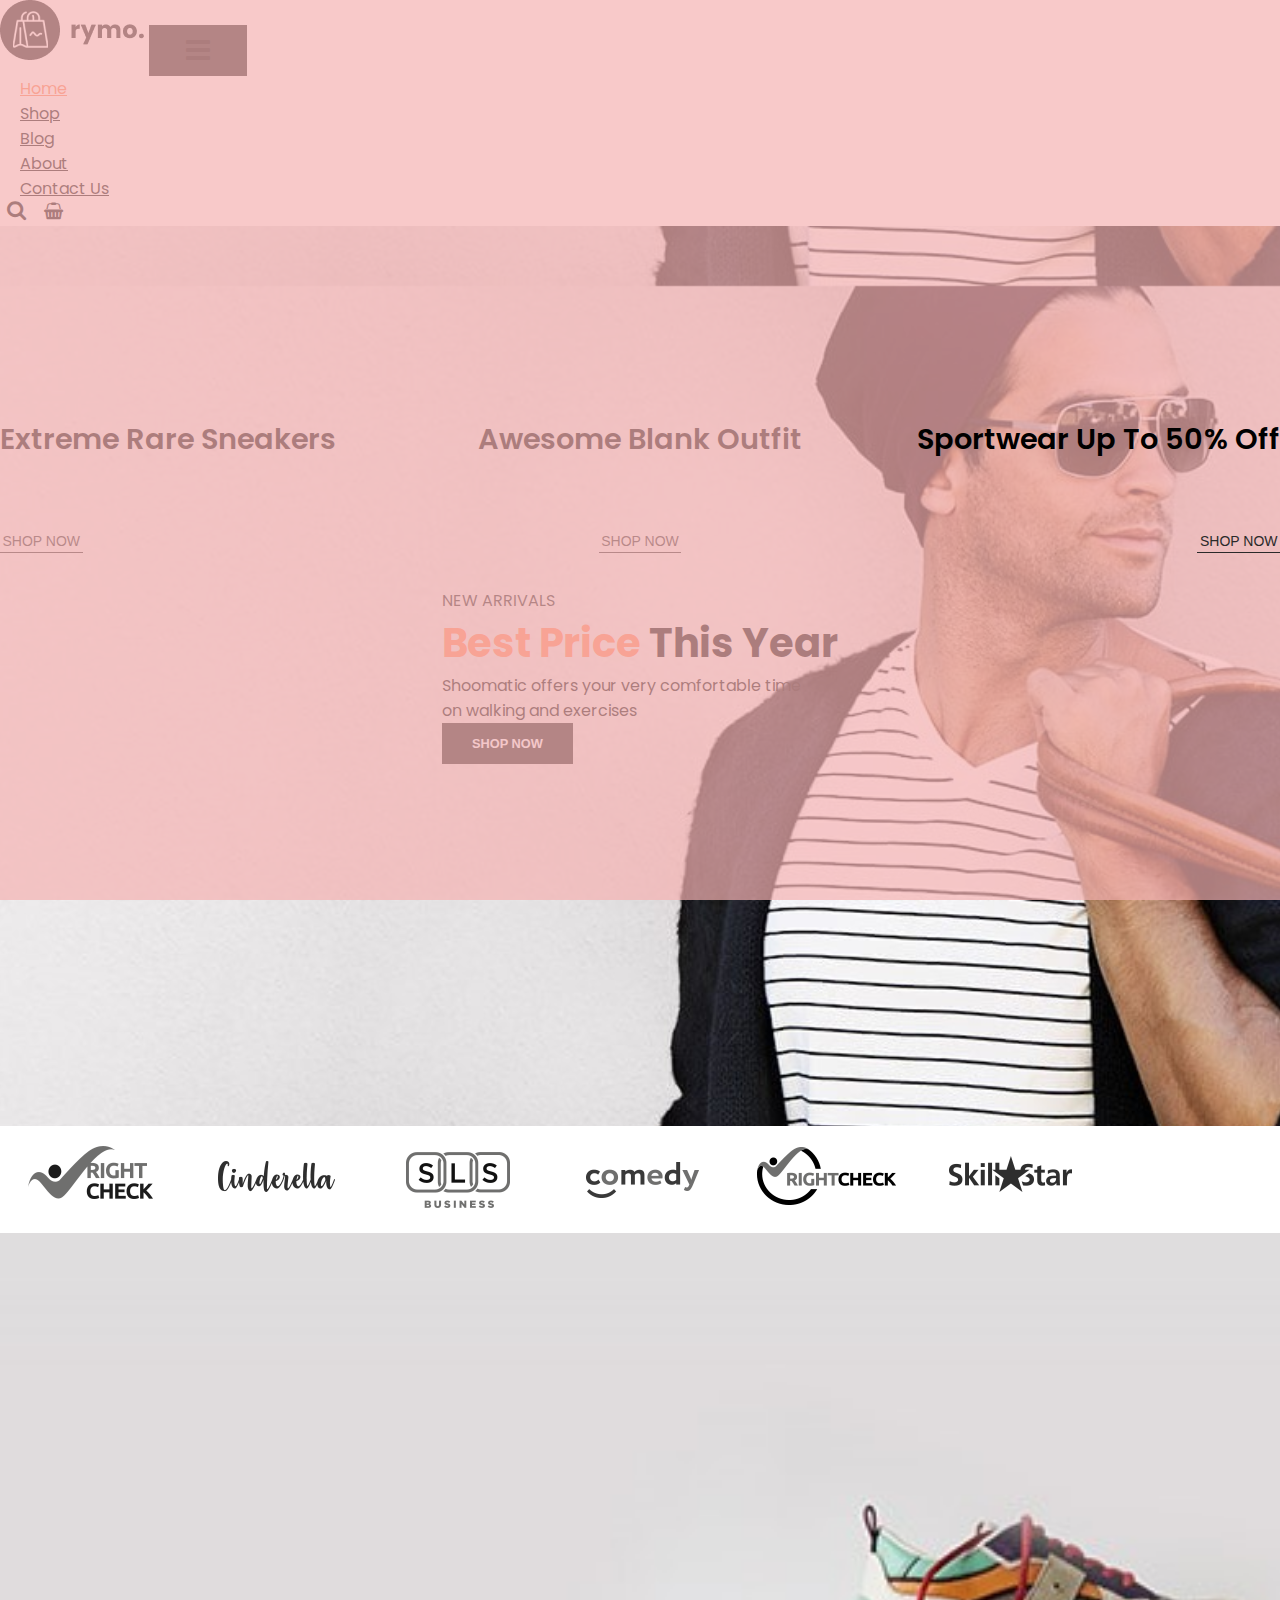
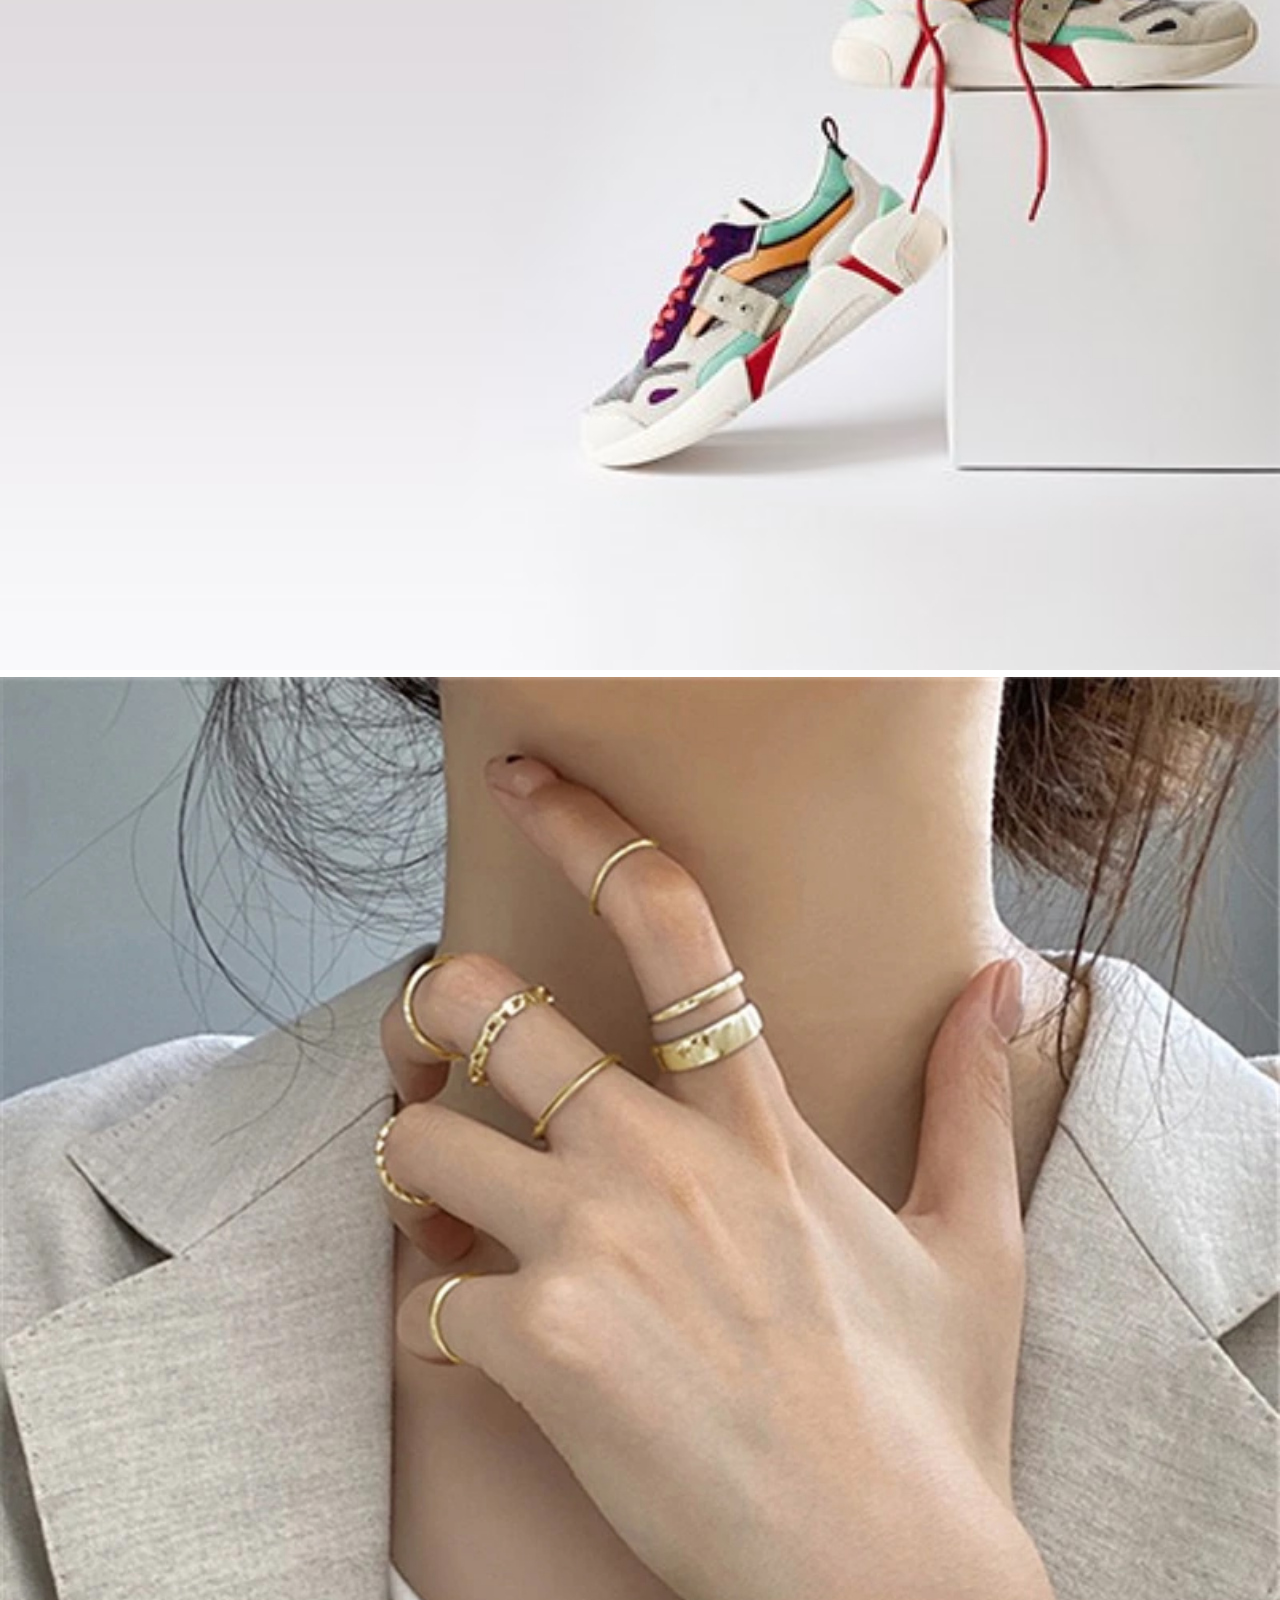
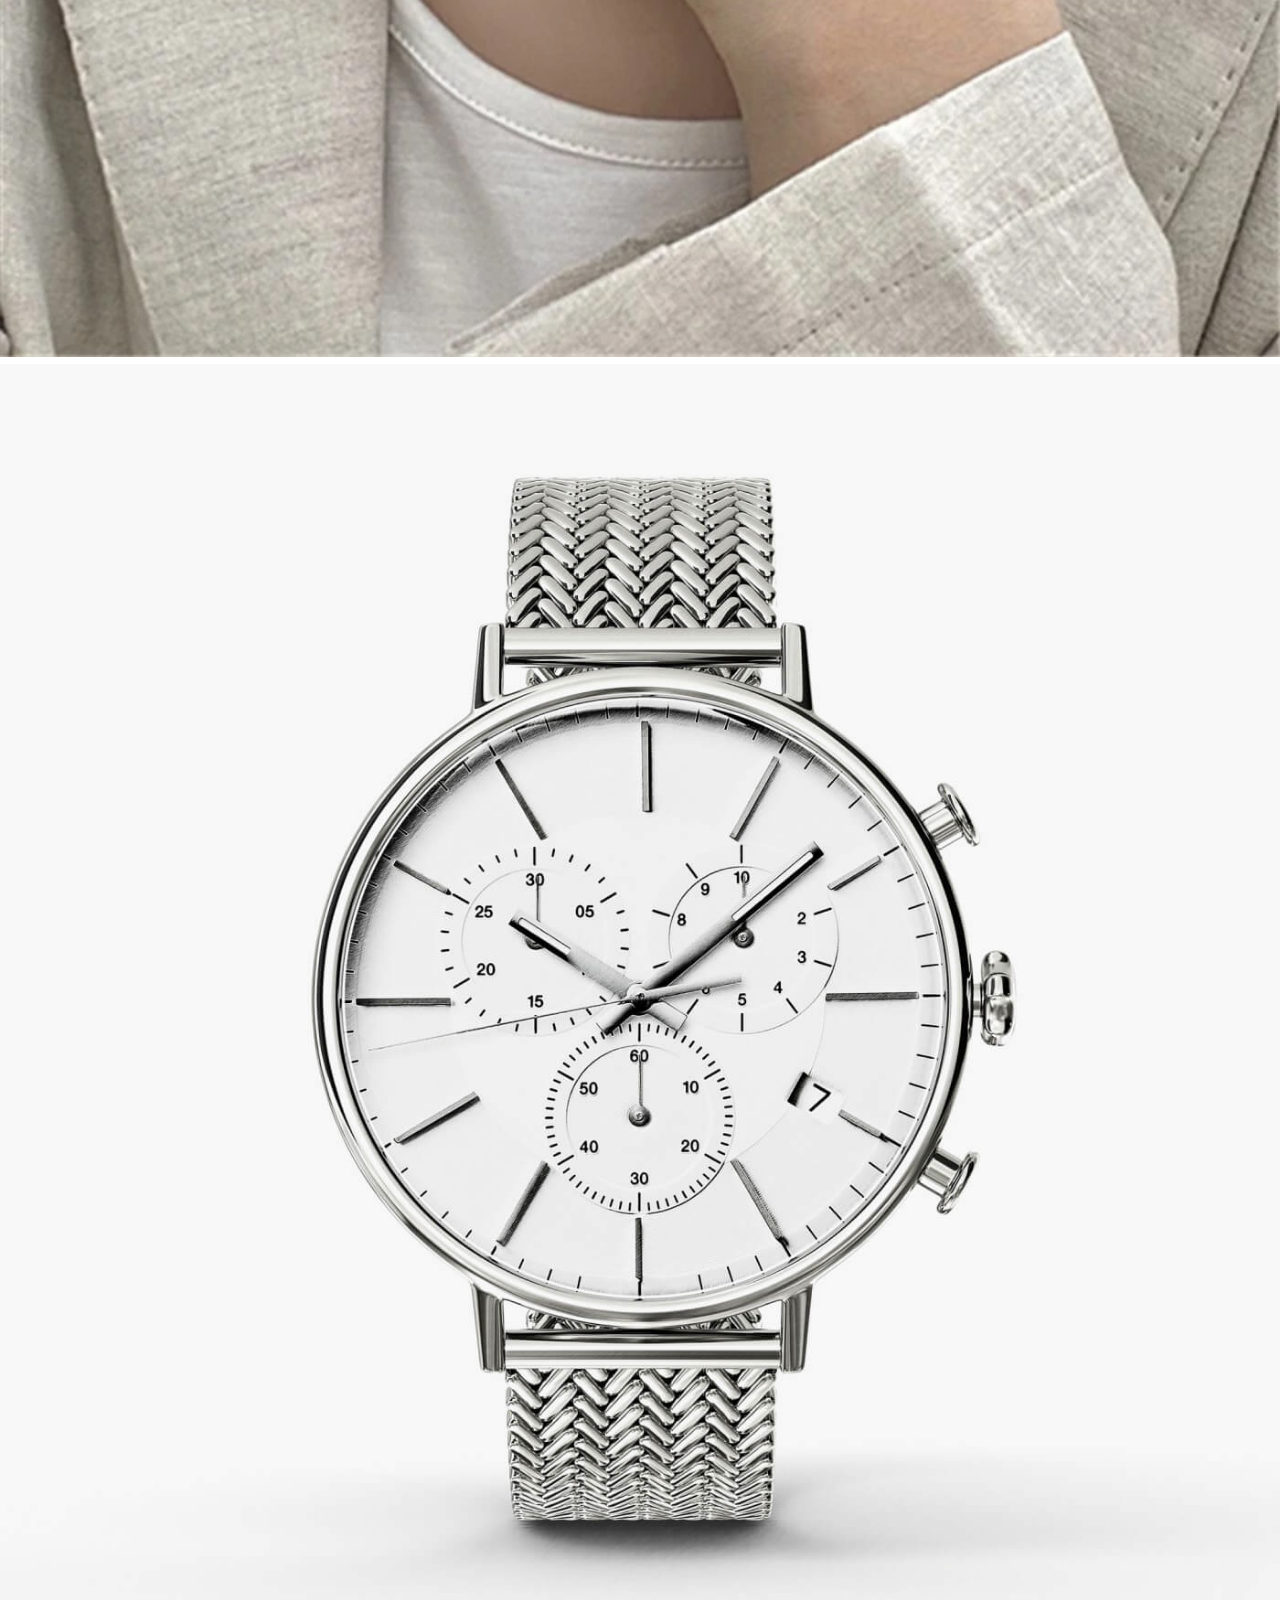
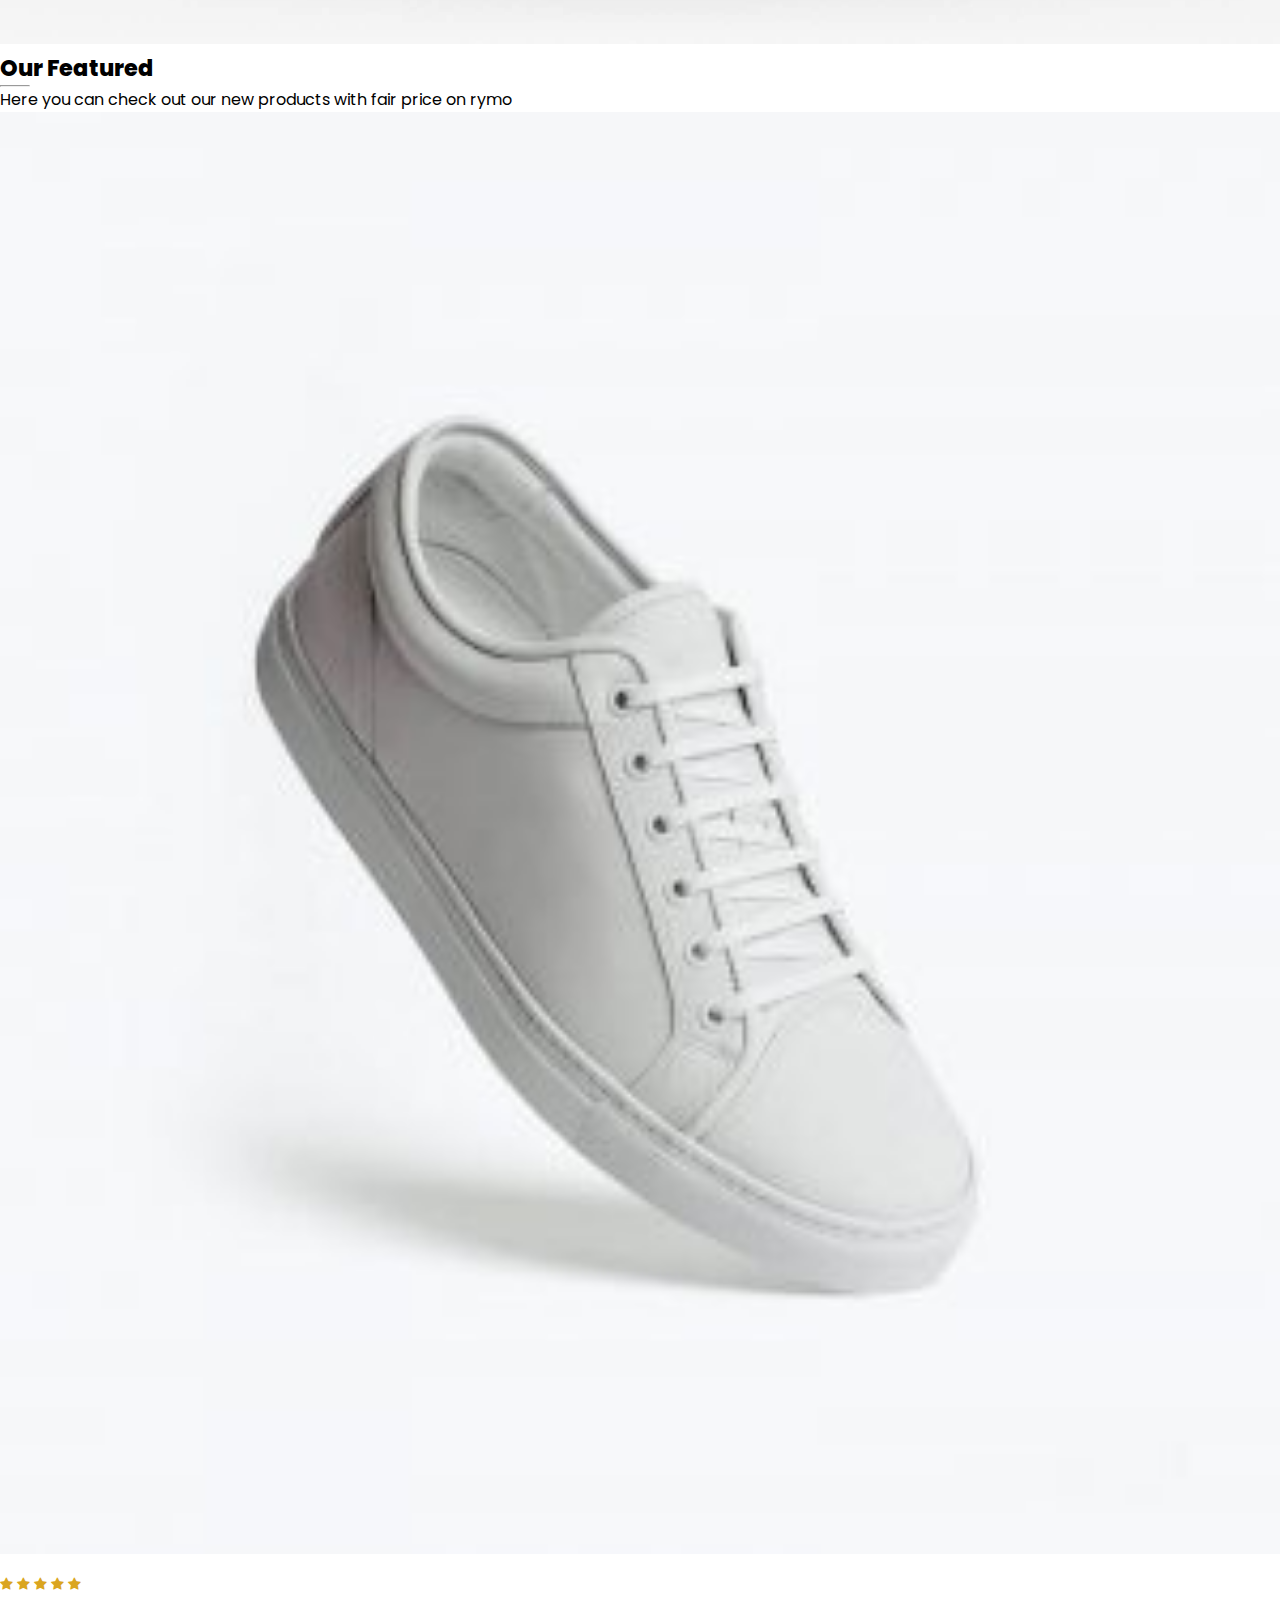
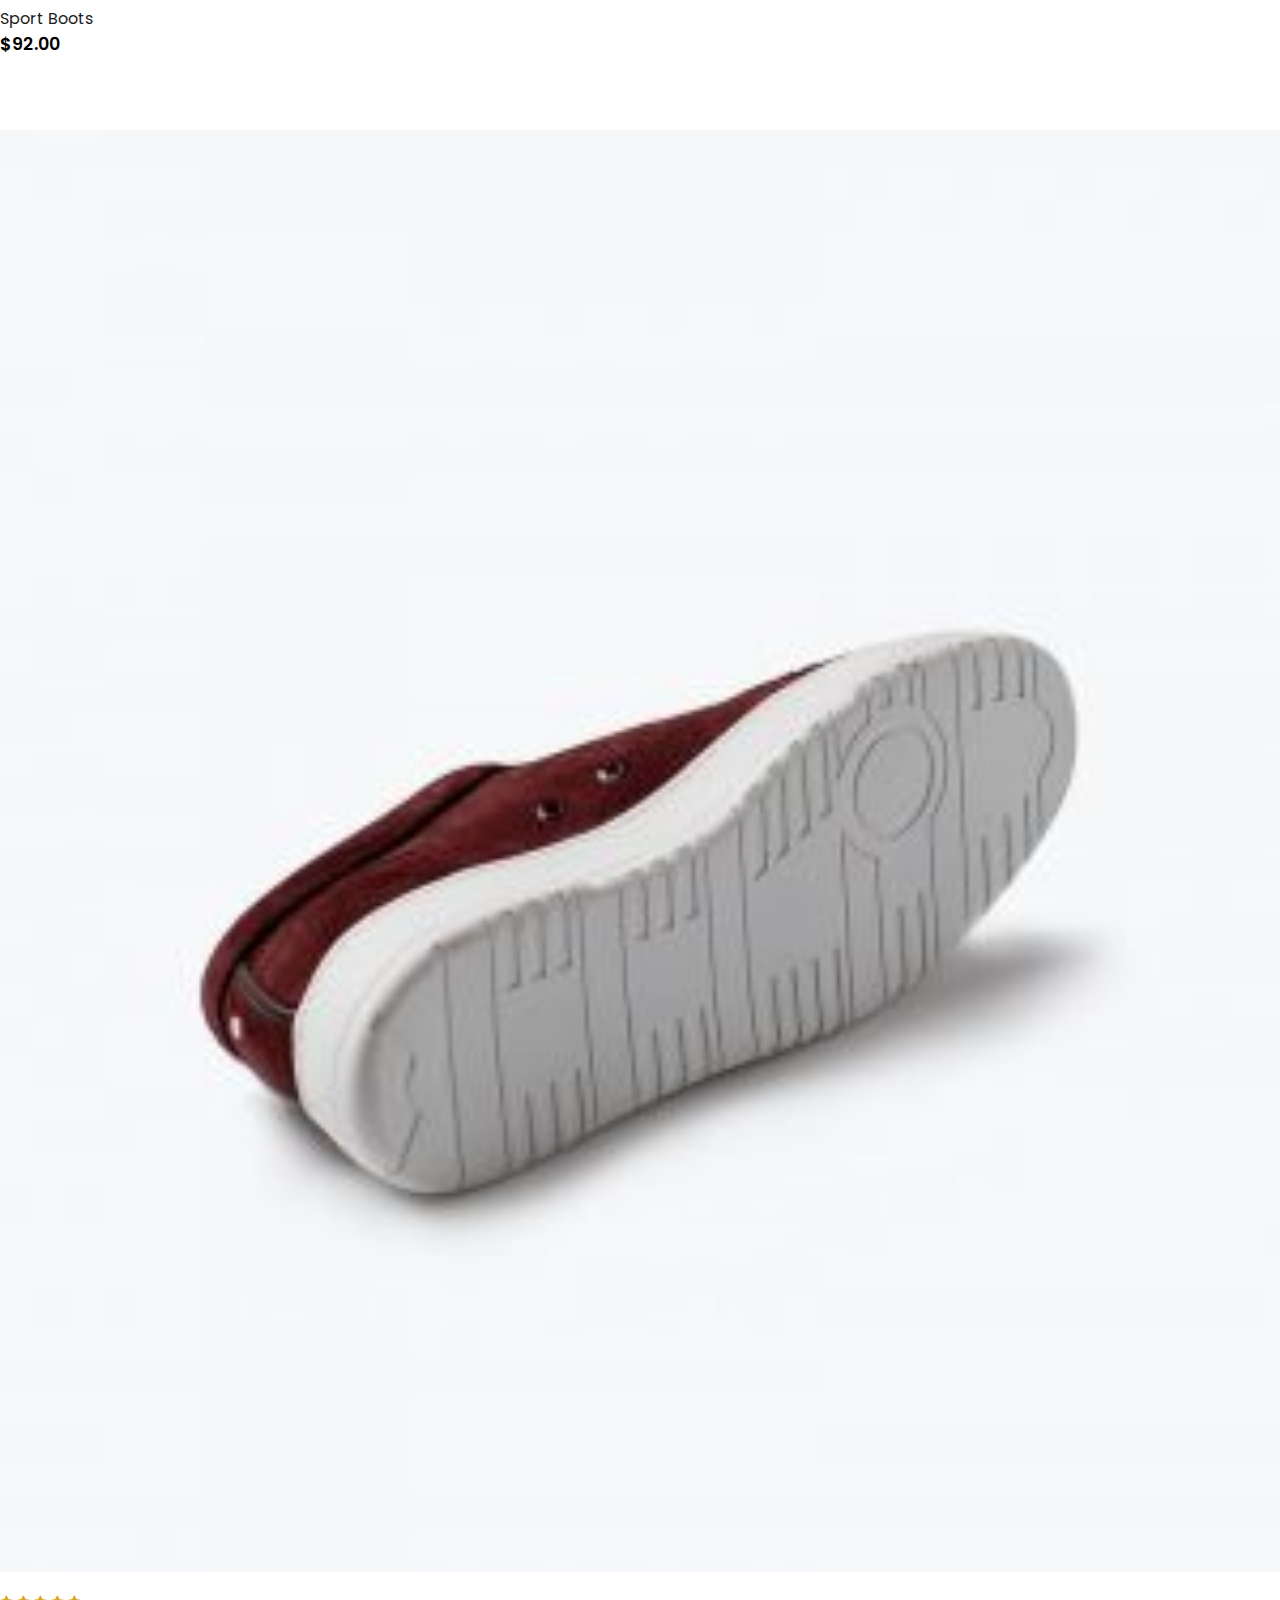
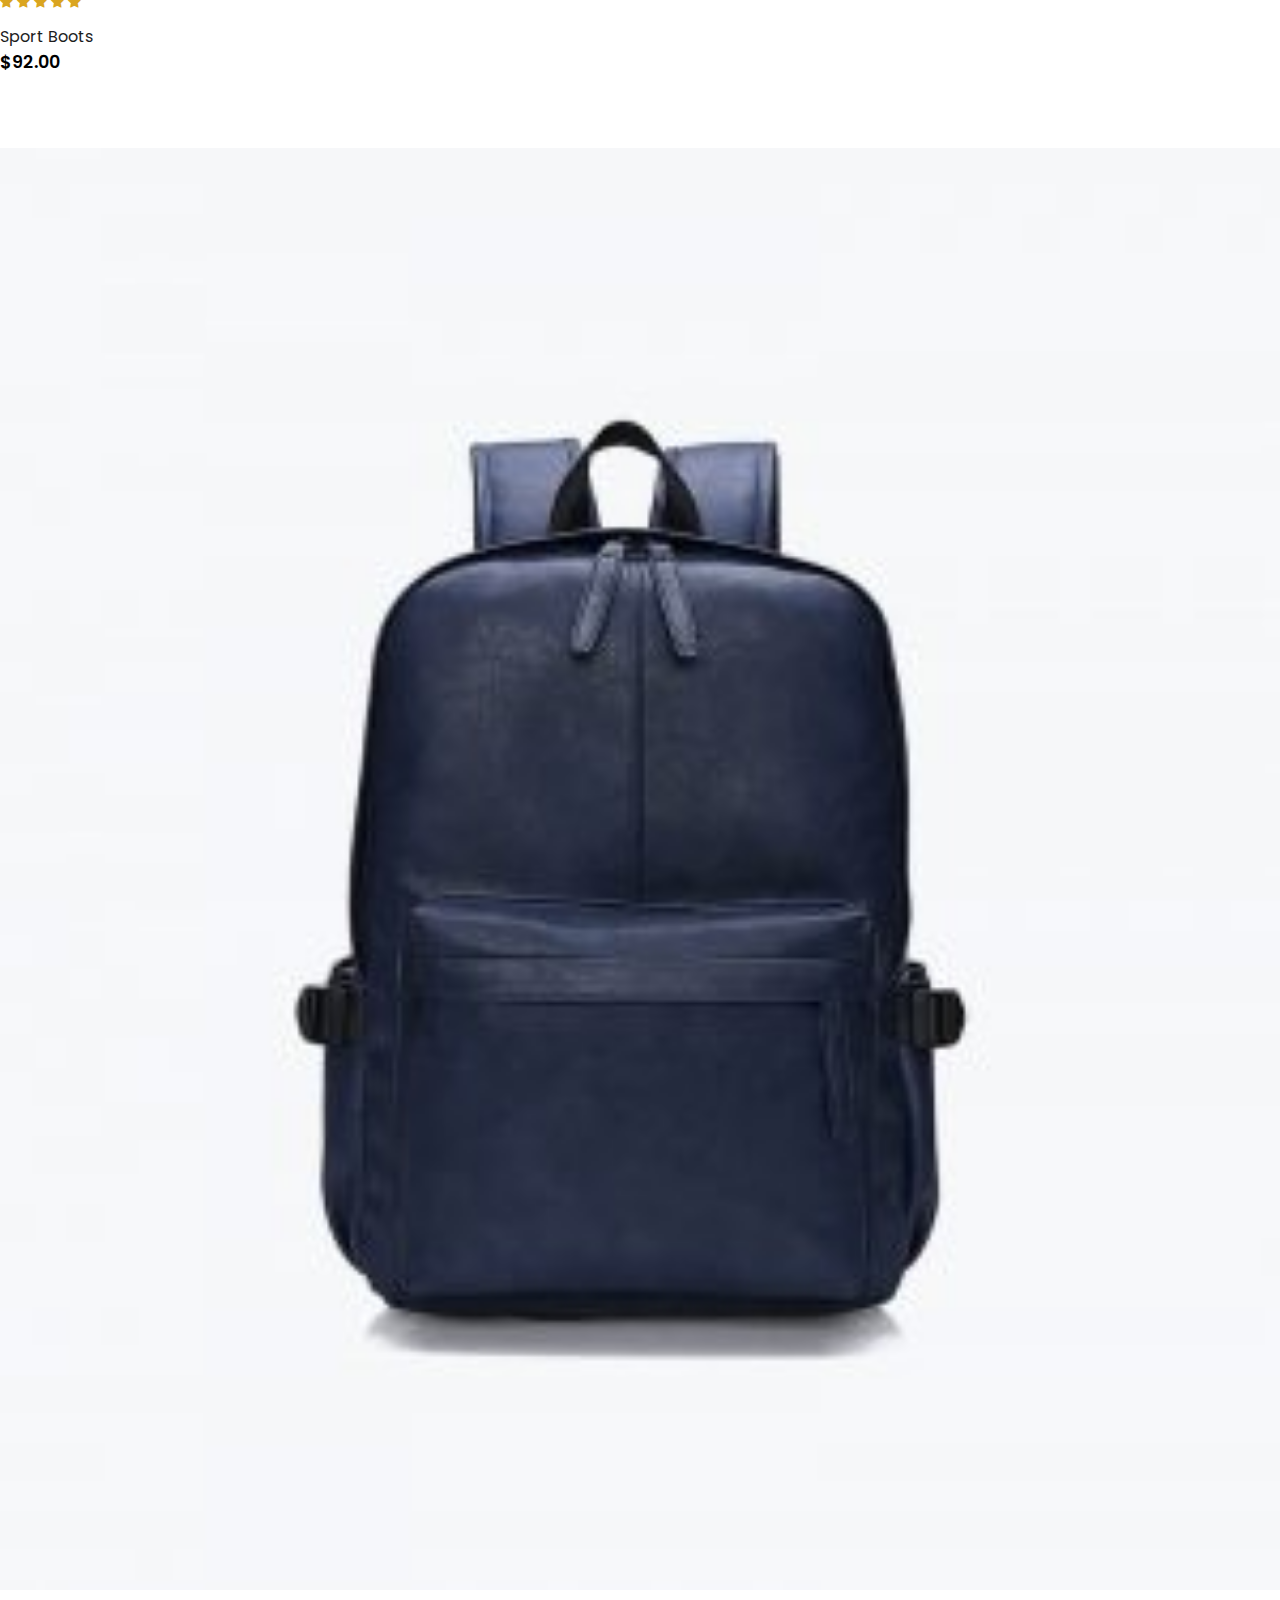
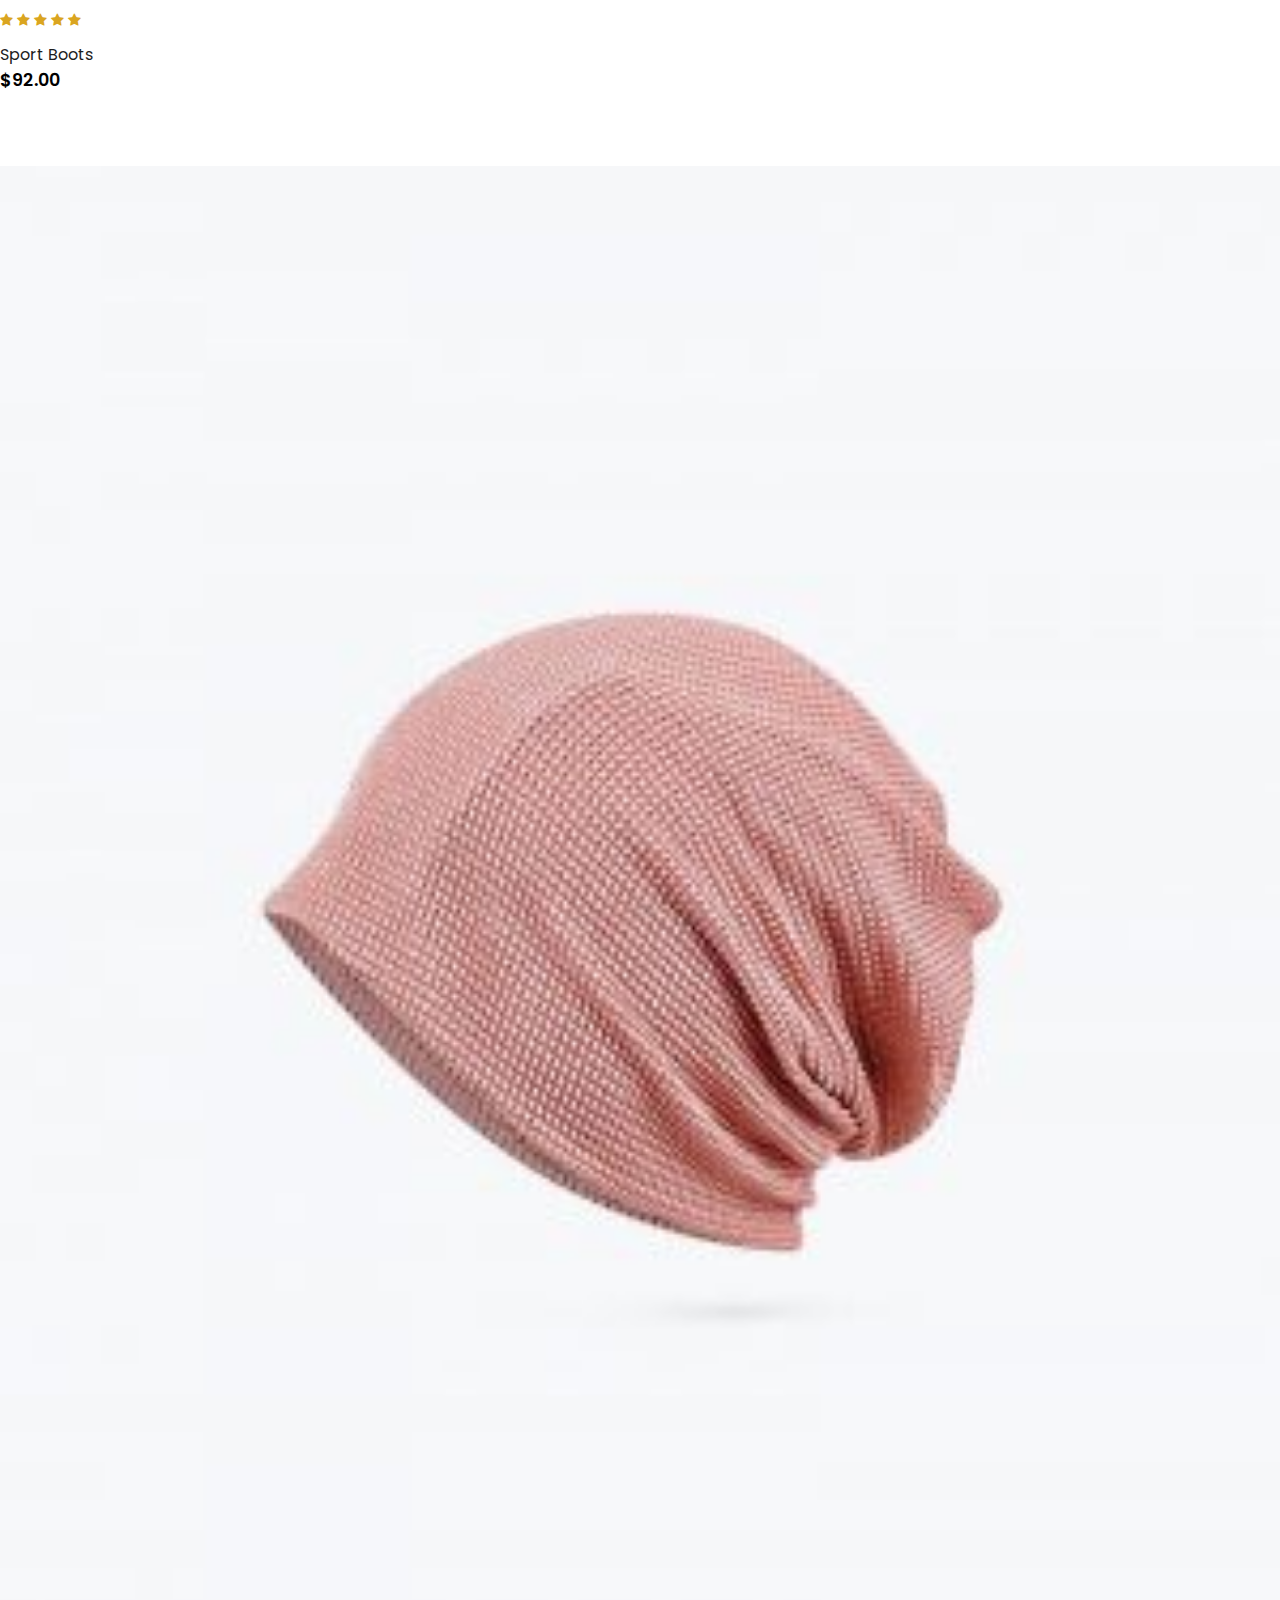
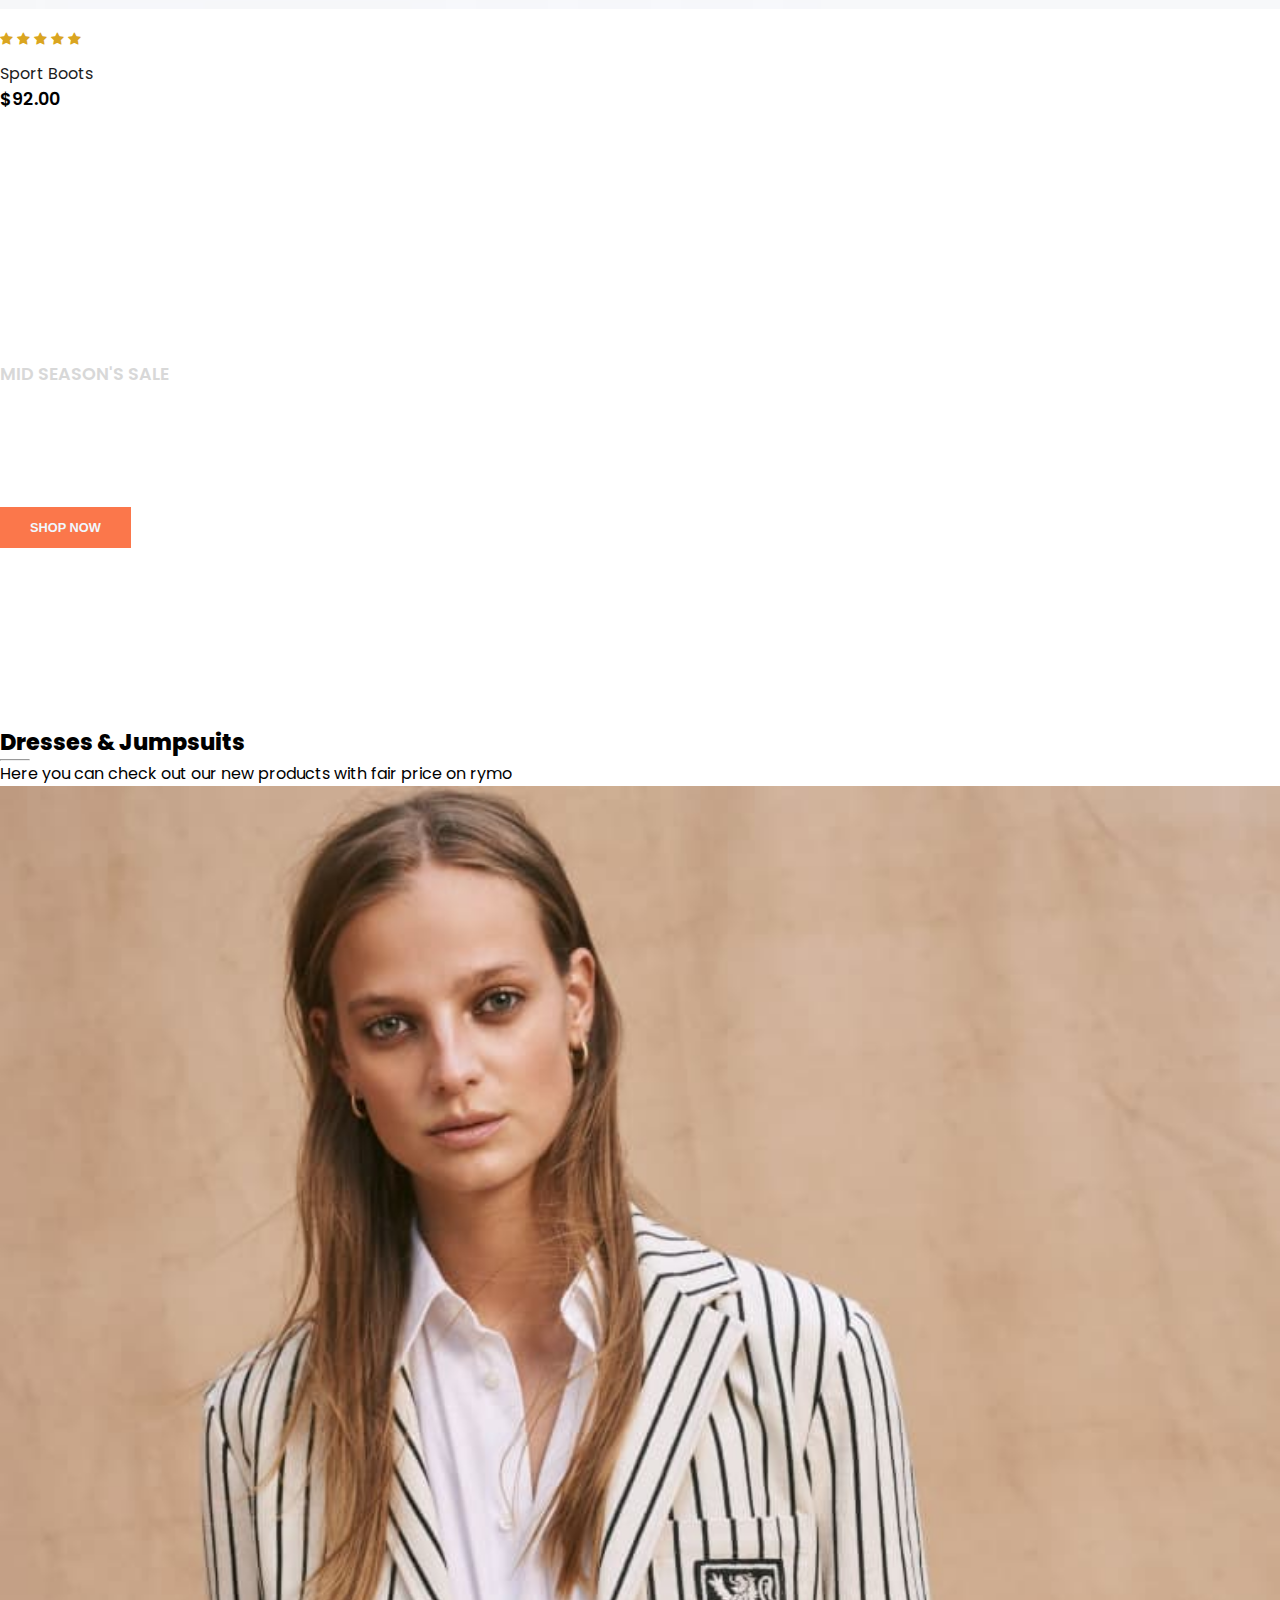
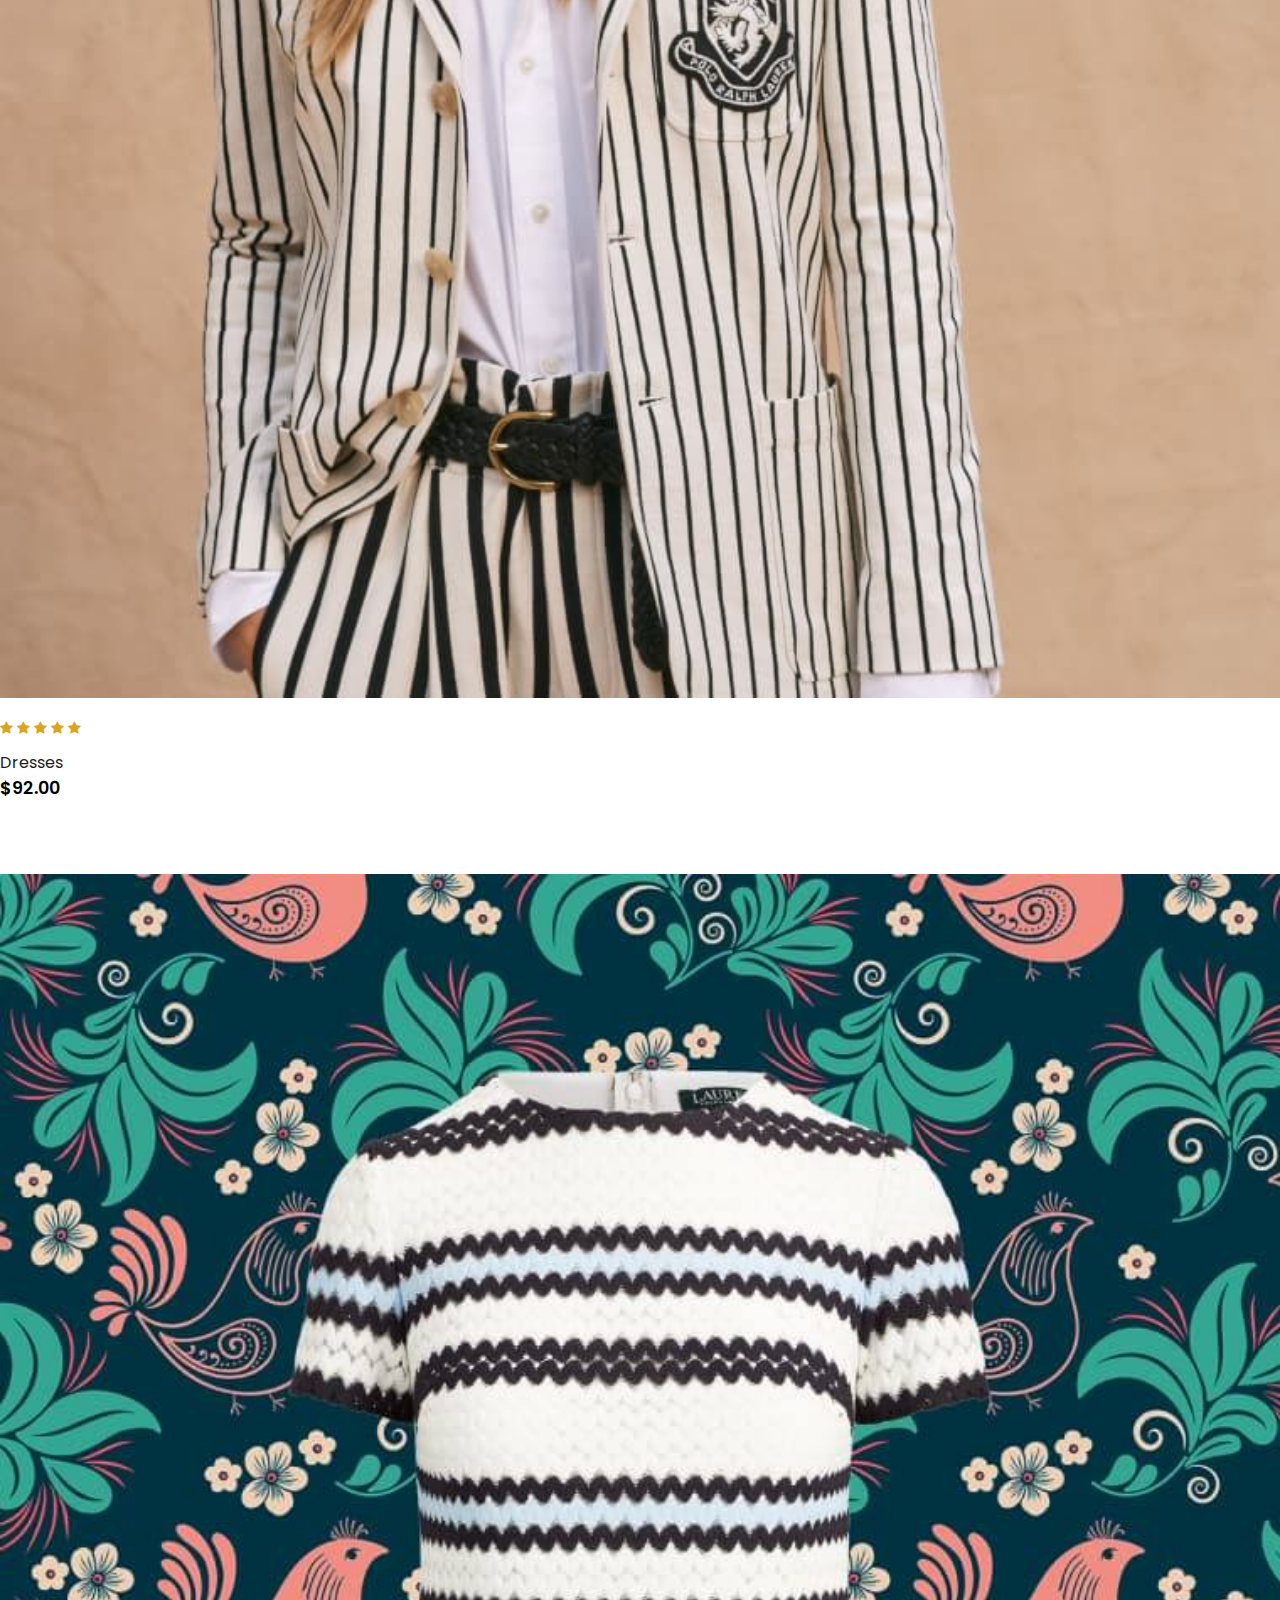
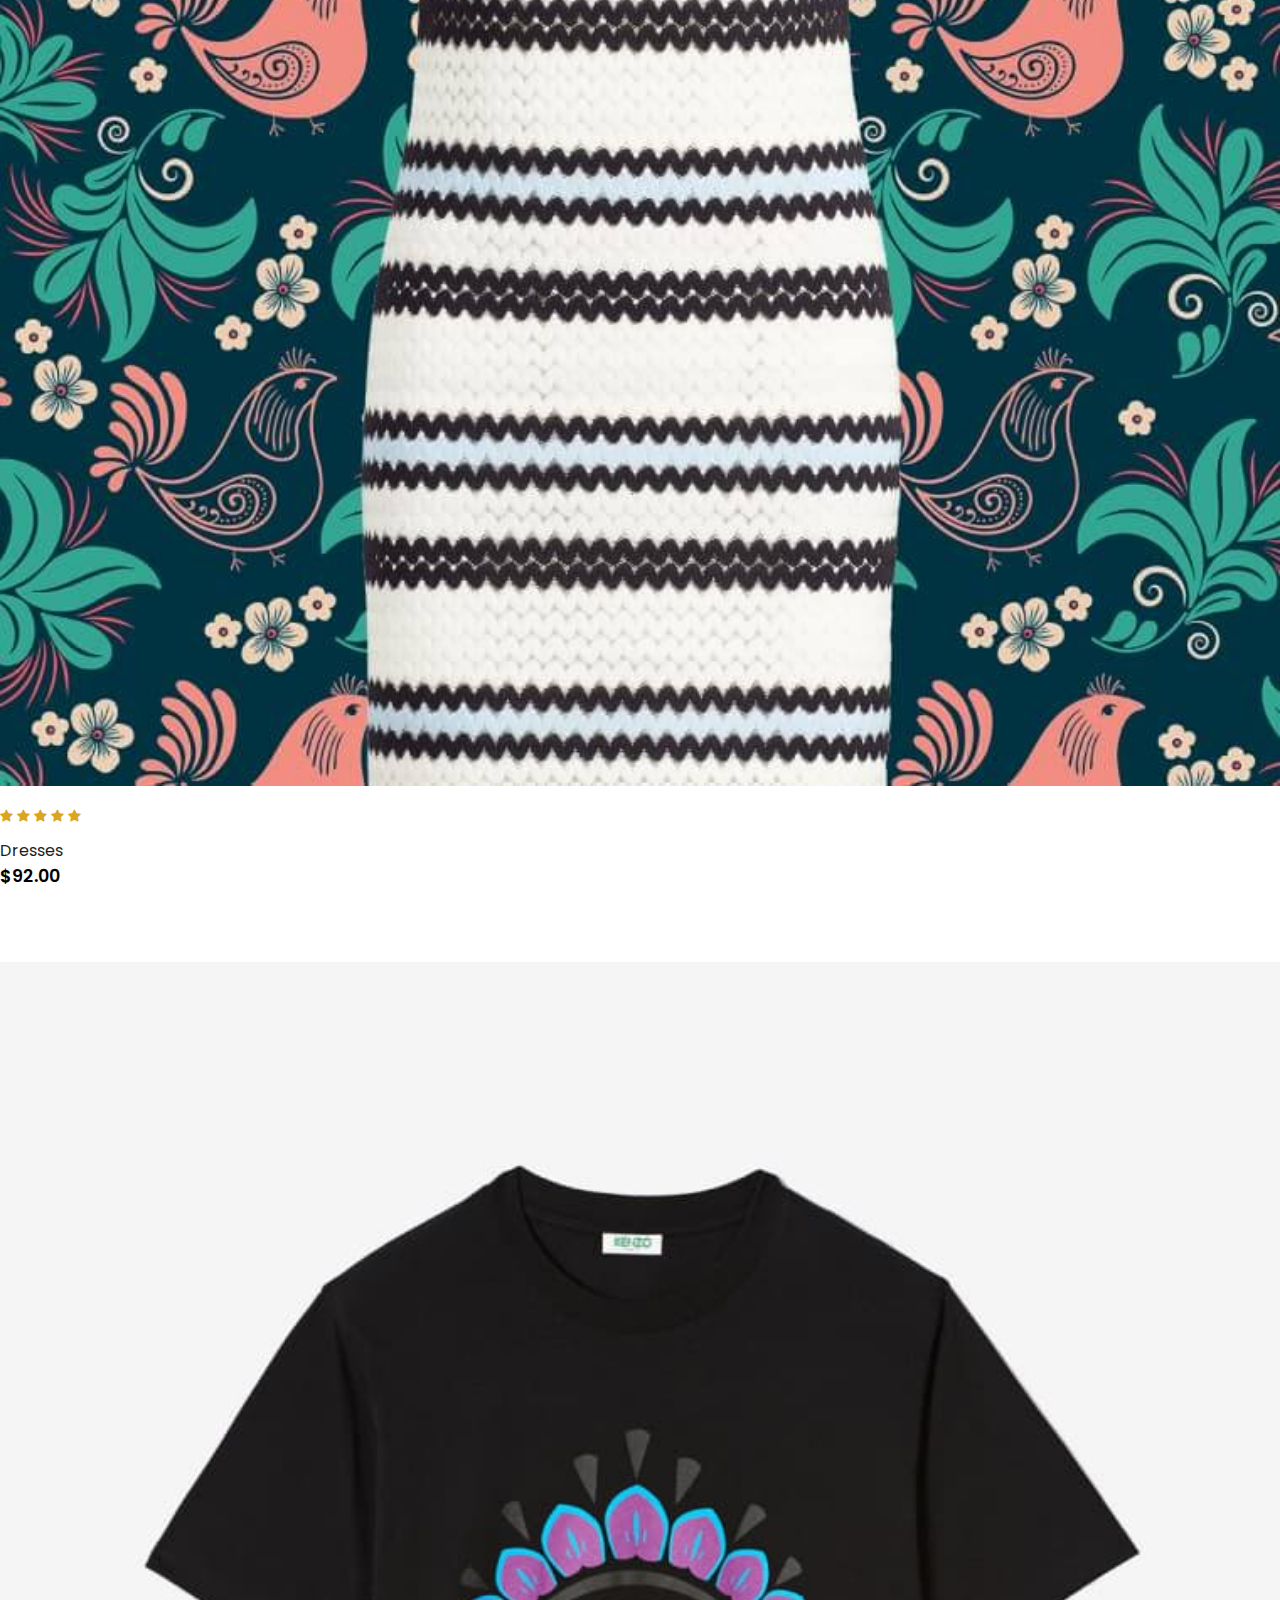
<file: index.html>
<!DOCTYPE html>
<html lang="en">
  <head>
    <meta charset="UTF-8" />
    <meta
      name="viewport"
      content="width=device-width, user-scalable=no, initial-scale=1.0, maximum-scale=1.0, minimum-scale=1.0"
    />
    <meta http-equiv="X-UA-Compatible" content="ie=edge" />
    <link
      rel="stylesheet"
      href="https://stackpath.bootstrapcdn.com/bootstrap/4.1.3/css/bootstrap.min.css"
      integrity="sha384-MCw98/SFnGE8fJT3GXwEOngsV7Zt27NXFoaoApmYm81iuXoPkFOJwJ8ERdknLPMO"
      crossorigin="anonymous"
    />
    <link rel="stylesheet" href="img/!_Ico/style.css" />
    <link rel="stylesheet" href="css/style.css" />
    <title>Rymo</title>
  </head>
  <body>
    <!--Navigation-->
    <nav class="navbar navbar-expand-lg navbar-light bg-white py-3 fixed-top">
      <div class="container">
        <img src="img/logo1.png" alt="logo1" srcset="" />
        <button
          class="navbar-toggler"
          type="button"
          data-bs-toggle="collapse"
          data-bs-target="#navbarSupportedContent"
          aria-controls="navbarSupportedContent"
          aria-expanded="false"
          aria-label="Toggle navigation"
        >
          <span><i id="bar" class="ic_bars"></i></span>
        </button>
        <div class="collapse navbar-collapse" id="navbarSupportedContent">
          <ul class="navbar-nav ml-auto">
            <li class="nav-item">
              <a class="nav-link active" href="index.html">Home</a>
            </li>
            <li class="nav-item">
              <a class="nav-link" href="shop.html">Shop</a>
            </li>
            <li class="nav-item">
              <a class="nav-link" href="blog.html">Blog</a>
            </li>
            <li class="nav-item">
              <a class="nav-link" href="#">About</a>
            </li>
            <li class="nav-item">
              <a class="nav-link" href="#">Contact Us</a>
            </li>
            <li class="nav-item">
              <i class="ic_search"></i>
              <i class="ic_shopping-basket"></i>
            </li>
          </ul>
        </div>
      </div>
    </nav>

    <section id="home">
      <div class="container">
        <h5>NEW ARRIVALS</h5>
        <h1><span>Best Price</span> This Year</h1>
        <p>
          Shoomatic offers your very comfortable time<br />
          on walking and exercises
        </p>
        <button>Shop Now</button>
      </div>
    </section>

    <section id="brand" class="container">
      <div class="row m-0 py-5">
        <img class="img-fluid col-lg-2 col-md-4 col-6" src="img/brand/1.png" />
        <img class="img-fluid col-lg-2 col-md-4 col-6" src="img/brand/2.png" />
        <img class="img-fluid col-lg-2 col-md-4 col-6" src="img/brand/3.png" />
        <img class="img-fluid col-lg-2 col-md-4 col-6" src="img/brand/4.png" />
        <img class="img-fluid col-lg-2 col-md-4 col-6" src="img/brand/5.png" />
        <img class="img-fluid col-lg-2 col-md-4 col-6" src="img/brand/6.png" />
      </div>
    </section>

    <section id="new" class="w-100">
      <div class="row p-0 m-0">
        <div class="one col-lg-4 col-md-12 col-12 p-0">
          <img class="img-fluid" src="img/new/1.jpg" alt="" />
          <div class="details">
            <h2>Extreme Rare Sneakers</h2>
            <button class="text-uppercase">Shop Now</button>
          </div>
        </div>
        <div class="one col-lg-4 col-md-12 col-12 p-0">
          <img class="img-fluid" src="img/new/5.jpg" alt="" />
          <div class="details">
            <h2>Awesome Blank Outfit</h2>
            <button class="text-uppercase">Shop Now</button>
          </div>
        </div>
        <div class="one col-lg-4 col-md-12 col-12 p-0">
          <img class="img-fluid" src="img/new/3.jpg" alt="" />
          <div class="details">
            <h2>Sportwear Up To 50% Off</h2>
            <button class="text-uppercase">Shop Now</button>
          </div>
        </div>
      </div>
    </section>

    <section id="featured" class="my-5 pb-5">
      <div class="container text-center mt-5 py-5">
        <h3>Our Featured</h3>
        <hr class="mx-auto" />
        <p>Here you can check out our new products with fair price on rymo</p>
      </div>
      <div class="row mx-auto container-fluid">
        <div class="product text-center col-lg-3 col-md-4 col-12">
          <img class="img-fluid mb-3" src="img/featured/1.jpg" alt="" />
          <div class="star">
            <i class="ic_star"></i>
            <i class="ic_star"></i>
            <i class="ic_star"></i>
            <i class="ic_star"></i>
            <i class="ic_star"></i>
          </div>
          <h5 class="p-name">Sport Boots</h5>
          <h4 class="p-price">$92.00</h4>
          <button class="buy-btn">Buy Now</button>
        </div>
        <div class="product text-center col-lg-3 col-md-4 col-12">
          <img class="img-fluid mb-3" src="img/featured/2.jpg" alt="" />
          <div class="star">
            <i class="ic_star"></i>
            <i class="ic_star"></i>
            <i class="ic_star"></i>
            <i class="ic_star"></i>
            <i class="ic_star"></i>
          </div>
          <h5 class="p-name">Sport Boots</h5>
          <h4 class="p-price">$92.00</h4>
          <button class="buy-btn">Buy Now</button>
        </div>
        <div class="product text-center col-lg-3 col-md-4 col-12">
          <img class="img-fluid mb-3" src="img/featured/3.jpg" alt="" />
          <div class="star">
            <i class="ic_star"></i>
            <i class="ic_star"></i>
            <i class="ic_star"></i>
            <i class="ic_star"></i>
            <i class="ic_star"></i>
          </div>
          <h5 class="p-name">Sport Boots</h5>
          <h4 class="p-price">$92.00</h4>
          <button class="buy-btn">Buy Now</button>
        </div>
        <div class="product text-center col-lg-3 col-md-4 col-12">
          <img class="img-fluid mb-3" src="img/featured/4.jpg" alt="" />
          <div class="star">
            <i class="ic_star"></i>
            <i class="ic_star"></i>
            <i class="ic_star"></i>
            <i class="ic_star"></i>
            <i class="ic_star"></i>
          </div>
          <h5 class="p-name">Sport Boots</h5>
          <h4 class="p-price">$92.00</h4>
          <button class="buy-btn">Buy Now</button>
        </div>
      </div>
    </section>

    <section id="banner" class="my-5 py-5">
      <div class="container">
        <h4>MID SEASON'S SALE</h4>
        <h1>
          Autumn Collection <br />
          UP TO 20% OFF
        </h1>
        <button class="text-uppercase">Shop Now</button>
      </div>
    </section>

    <section id="clothes" class="my-5">
      <div class="container text-center mt-5 py-5">
        <h3>Dresses & Jumpsuits</h3>
        <hr class="mx-auto" />
        <p>Here you can check out our new products with fair price on rymo</p>
      </div>
      <div class="row mx-auto container-fluid">
        <div class="product text-center col-lg-3 col-md-4 col-12">
          <img class="img-fluid mb-3" src="img/clothes/1.jpg" alt="" />
          <div class="star">
            <i class="ic_star"></i>
            <i class="ic_star"></i>
            <i class="ic_star"></i>
            <i class="ic_star"></i>
            <i class="ic_star"></i>
          </div>
          <h5 class="p-name">Dresses</h5>
          <h4 class="p-price">$92.00</h4>
          <button class="buy-btn">Buy Now</button>
        </div>
        <div class="product text-center col-lg-3 col-md-4 col-12">
          <img class="img-fluid mb-3" src="img/clothes/2.jpg" alt="" />
          <div class="star">
            <i class="ic_star"></i>
            <i class="ic_star"></i>
            <i class="ic_star"></i>
            <i class="ic_star"></i>
            <i class="ic_star"></i>
          </div>
          <h5 class="p-name">Dresses</h5>
          <h4 class="p-price">$92.00</h4>
          <button class="buy-btn">Buy Now</button>
        </div>
        <div class="product text-center col-lg-3 col-md-4 col-12">
          <img class="img-fluid mb-3" src="img/clothes/3.jpg" alt="" />
          <div class="star">
            <i class="ic_star"></i>
            <i class="ic_star"></i>
            <i class="ic_star"></i>
            <i class="ic_star"></i>
            <i class="ic_star"></i>
          </div>
          <h5 class="p-name">Dresses</h5>
          <h4 class="p-price">$92.00</h4>
          <button class="buy-btn">Buy Now</button>
        </div>
        <div class="product text-center col-lg-3 col-md-4 col-12">
          <img class="img-fluid mb-3" src="img/clothes/1.jpg" alt="" />
          <div class="star">
            <i class="ic_star"></i>
            <i class="ic_star"></i>
            <i class="ic_star"></i>
            <i class="ic_star"></i>
            <i class="ic_star"></i>
          </div>
          <h5 class="p-name">Dresses</h5>
          <h4 class="p-price">$92.00</h4>
          <button class="buy-btn">Buy Now</button>
        </div>
      </div>
    </section>

    <section id="watches" class="my-5">
      <div class="container text-center mt-5 py-5">
        <h3>Best Watches</h3>
        <hr class="mx-auto" />
        <p>Here you can check out our new products with fair price on rymo</p>
      </div>
      <div class="row mx-auto container-fluid">
        <div class="product text-center col-lg-3 col-md-4 col-12">
          <img class="img-fluid mb-3" src="img/watches/1.jpg" alt="" />
          <div class="star">
            <i class="ic_star"></i>
            <i class="ic_star"></i>
            <i class="ic_star"></i>
            <i class="ic_star"></i>
            <i class="ic_star"></i>
          </div>
          <h5 class="p-name">Watch</h5>
          <h4 class="p-price">$92.00</h4>
          <button class="buy-btn">Buy Now</button>
        </div>
        <div class="product text-center col-lg-3 col-md-4 col-12">
          <img class="img-fluid mb-3" src="img/watches/2.jpg" alt="" />
          <div class="star">
            <i class="ic_star"></i>
            <i class="ic_star"></i>
            <i class="ic_star"></i>
            <i class="ic_star"></i>
            <i class="ic_star"></i>
          </div>
          <h5 class="p-name">Watch</h5>
          <h4 class="p-price">$92.00</h4>
          <button class="buy-btn">Buy Now</button>
        </div>
        <div class="product text-center col-lg-3 col-md-4 col-12">
          <img class="img-fluid mb-3" src="img/watches/3.jpg" alt="" />
          <div class="star">
            <i class="ic_star"></i>
            <i class="ic_star"></i>
            <i class="ic_star"></i>
            <i class="ic_star"></i>
            <i class="ic_star"></i>
          </div>
          <h5 class="p-name">Watch</h5>
          <h4 class="p-price">$92.00</h4>
          <button class="buy-btn">Buy Now</button>
        </div>
        <div class="product text-center col-lg-3 col-md-4 col-12">
          <img class="img-fluid mb-3" src="img/watches/4.jpg" alt="" />
          <div class="star">
            <i class="ic_star"></i>
            <i class="ic_star"></i>
            <i class="ic_star"></i>
            <i class="ic_star"></i>
            <i class="ic_star"></i>
          </div>
          <h5 class="p-name">Watch</h5>
          <h4 class="p-price">$92.00</h4>
          <button class="buy-btn">Buy Now</button>
        </div>
      </div>
    </section>

    <section id="shoes" class="my-5 pb-5">
      <div class="container text-center mt-5 py-5">
        <h3>Running Shoes</h3>
        <hr class="mx-auto" />
        <p>Here you can check out our new products with fair price on rymo</p>
      </div>
      <div class="row mx-auto container-fluid">
        <div class="product text-center col-lg-3 col-md-4 col-12">
          <img class="img-fluid mb-3" src="img/shoes/8.jpg" alt="" />
          <div class="star">
            <i class="ic_star"></i>
            <i class="ic_star"></i>
            <i class="ic_star"></i>
            <i class="ic_star"></i>
            <i class="ic_star"></i>
          </div>
          <h5 class="p-name">Shoes</h5>
          <h4 class="p-price">$92.00</h4>
          <button class="buy-btn">Buy Now</button>
        </div>
        <div class="product text-center col-lg-3 col-md-4 col-12">
          <img class="img-fluid mb-3" src="img/shoes/7.jpg" alt="" />
          <div class="star">
            <i class="ic_star"></i>
            <i class="ic_star"></i>
            <i class="ic_star"></i>
            <i class="ic_star"></i>
            <i class="ic_star"></i>
          </div>
          <h5 class="p-name">Shoes</h5>
          <h4 class="p-price">$92.00</h4>
          <button class="buy-btn">Buy Now</button>
        </div>
        <div class="product text-center col-lg-3 col-md-4 col-12">
          <img class="img-fluid mb-3" src="img/shoes/6.jpg" alt="" />
          <div class="star">
            <i class="ic_star"></i>
            <i class="ic_star"></i>
            <i class="ic_star"></i>
            <i class="ic_star"></i>
            <i class="ic_star"></i>
          </div>
          <h5 class="p-name">Shoes</h5>
          <h4 class="p-price">$92.00</h4>
          <button class="buy-btn">Buy Now</button>
        </div>
        <div class="product text-center col-lg-3 col-md-4 col-12">
          <img class="img-fluid mb-3" src="img/shoes/5.jpg" alt="" />
          <div class="star">
            <i class="ic_star"></i>
            <i class="ic_star"></i>
            <i class="ic_star"></i>
            <i class="ic_star"></i>
            <i class="ic_star"></i>
          </div>
          <h5 class="p-name">Shoes</h5>
          <h4 class="p-price">$92.00</h4>
          <button class="buy-btn">Buy Now</button>
        </div>
      </div>
    </section>

    <footer class="mt-5 py-5">
      <div class="row container mx-auto pt-5">
        <div class="footer-one col-lg-3 col-md-6 col-12">
          <img src="img/logo2.png" alt="" />
          <p class="pt-3">
            Lorem ipsum dolor sit amet consectetur, adipisicing elit. Vel,
            corporis necessitatibus. Reprehenderit perspiciatis temporibus ipsa
            reiciendis est mollitia? Quisquam soluta reprehenderit placeat nisi
          </p>
        </div>
        <div class="footer-one col-lg-3 col-md-6 col-12 mb-3">
          <h5 class="pb-2">Featured</h5>
          <ul class="text-uppercase list-unstyled">
            <li><a href="#">men</a></li>
            <li><a href="#">women</a></li>
            <li><a href="#">boys</a></li>
            <li><a href="#">girls</a></li>
            <li><a href="#">new arrivals</a></li>
            <li><a href="#">shoes</a></li>
            <li><a href="#">clothes</a></li>
          </ul>
        </div>
        <div class="footer-one col-lg-3 col-md-6 col-12 mb-3">
          <h5 class="pb-2">Contact us</h5>
          <div>
            <h6 class="text-uppercase">Address</h6>
            <p>123 STREET NAME, CITY, US</p>
          </div>
          <div class="pb-3">
            <h6 class="text-uppercase">phone</h6>
            <a class="phone" href="tel:+71234567890"> (123)-456-7890</a>
          </div>
          <div class="pb-3">
            <h6 class="text-uppercase">EMAIL</h6>
            <a class="email" href="mailto:mail@toexample.com">
              mail@toexample.com</a
            >
          </div>
        </div>
        <div class="footer-one col-lg-3 col-md-6 col-12">
          <h5 class="pb-2">Instagram</h5>
          <div class="row">
            <img
              class="img-fluid w-25 h-100 m-2"
              src="img/insta/1.jpg"
              alt=""
            />
            <img
              class="img-fluid w-25 h-100 m-2"
              src="img/insta/2.jpg"
              alt=""
            />
            <img
              class="img-fluid w-25 h-100 m-2"
              src="img/insta/3.jpg"
              alt=""
            />
            <img
              class="img-fluid w-25 h-100 m-2"
              src="img/insta/4.jpg"
              alt=""
            />
            <img
              class="img-fluid w-25 h-100 m-2"
              src="img/insta/5.jpg"
              alt=""
            />
          </div>
        </div>
      </div>
      <div class="copyright mt-5">
        <div class="row container mx-auto">
          <div class="col-lg-3 col-md-6 col-12 mb-4">
            <img src="img/payment.png" alt="" />
          </div>
          <div class="col-lg-4 col-md-6 col-12 text-nowrap mb-2">
            <p>rymo eCom @ 2023. All Rights Reserved</p>
          </div>
          <div class="col-lg-4 col-md-6 col-12">
            <a href="#"><i class="ic_facebook"></i></a
            ><a href="#"><i class="ic_twitter"></i></a
            ><a href="#"><i class="ic_linkedin"></i></a>
          </div>
        </div>
      </div>
    </footer>

    <script
      src="https://cdn.jsdelivr.net/npm/@popperjs/core@2.9.2/dist/umd/popper.min.js"
      integrity="sha384-IQsoLXl5PILFhosVNubq5LC7Qb9DXgDA9i+tQ8Zj3iwWAwPtgFTxbJ8NT4GN1R8p"
      crossorigin="anonymous"
    ></script>
    <script
      src="https://cdn.jsdelivr.net/npm/bootstrap@5.0.2/dist/js/bootstrap.min.js"
      integrity="sha384-cVKIPhGWiC2Al4u+LWgxfKTRIcfu0JTxR+EQDz/bgldoEyl4H0zUF0QKbrJ0EcQF"
      crossorigin="anonymous"
    ></script>
  </body>
</html>
</file>
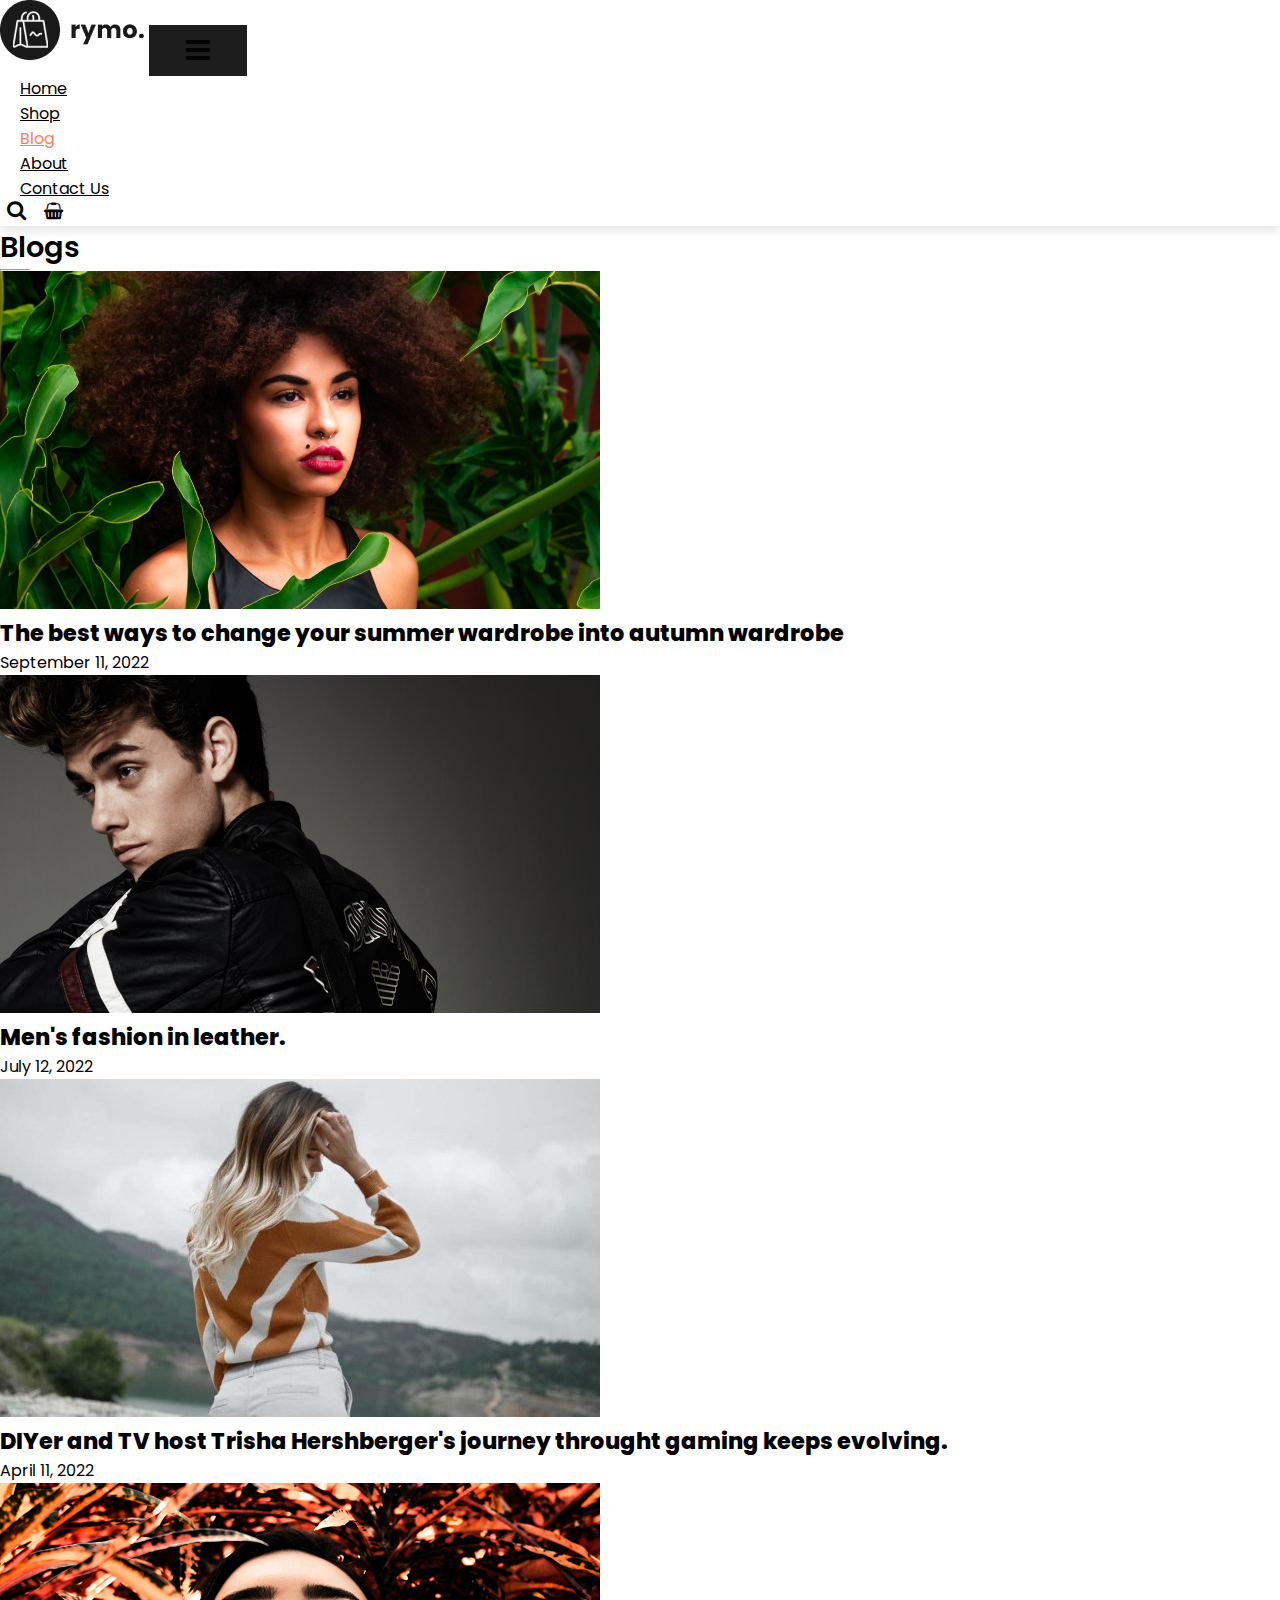
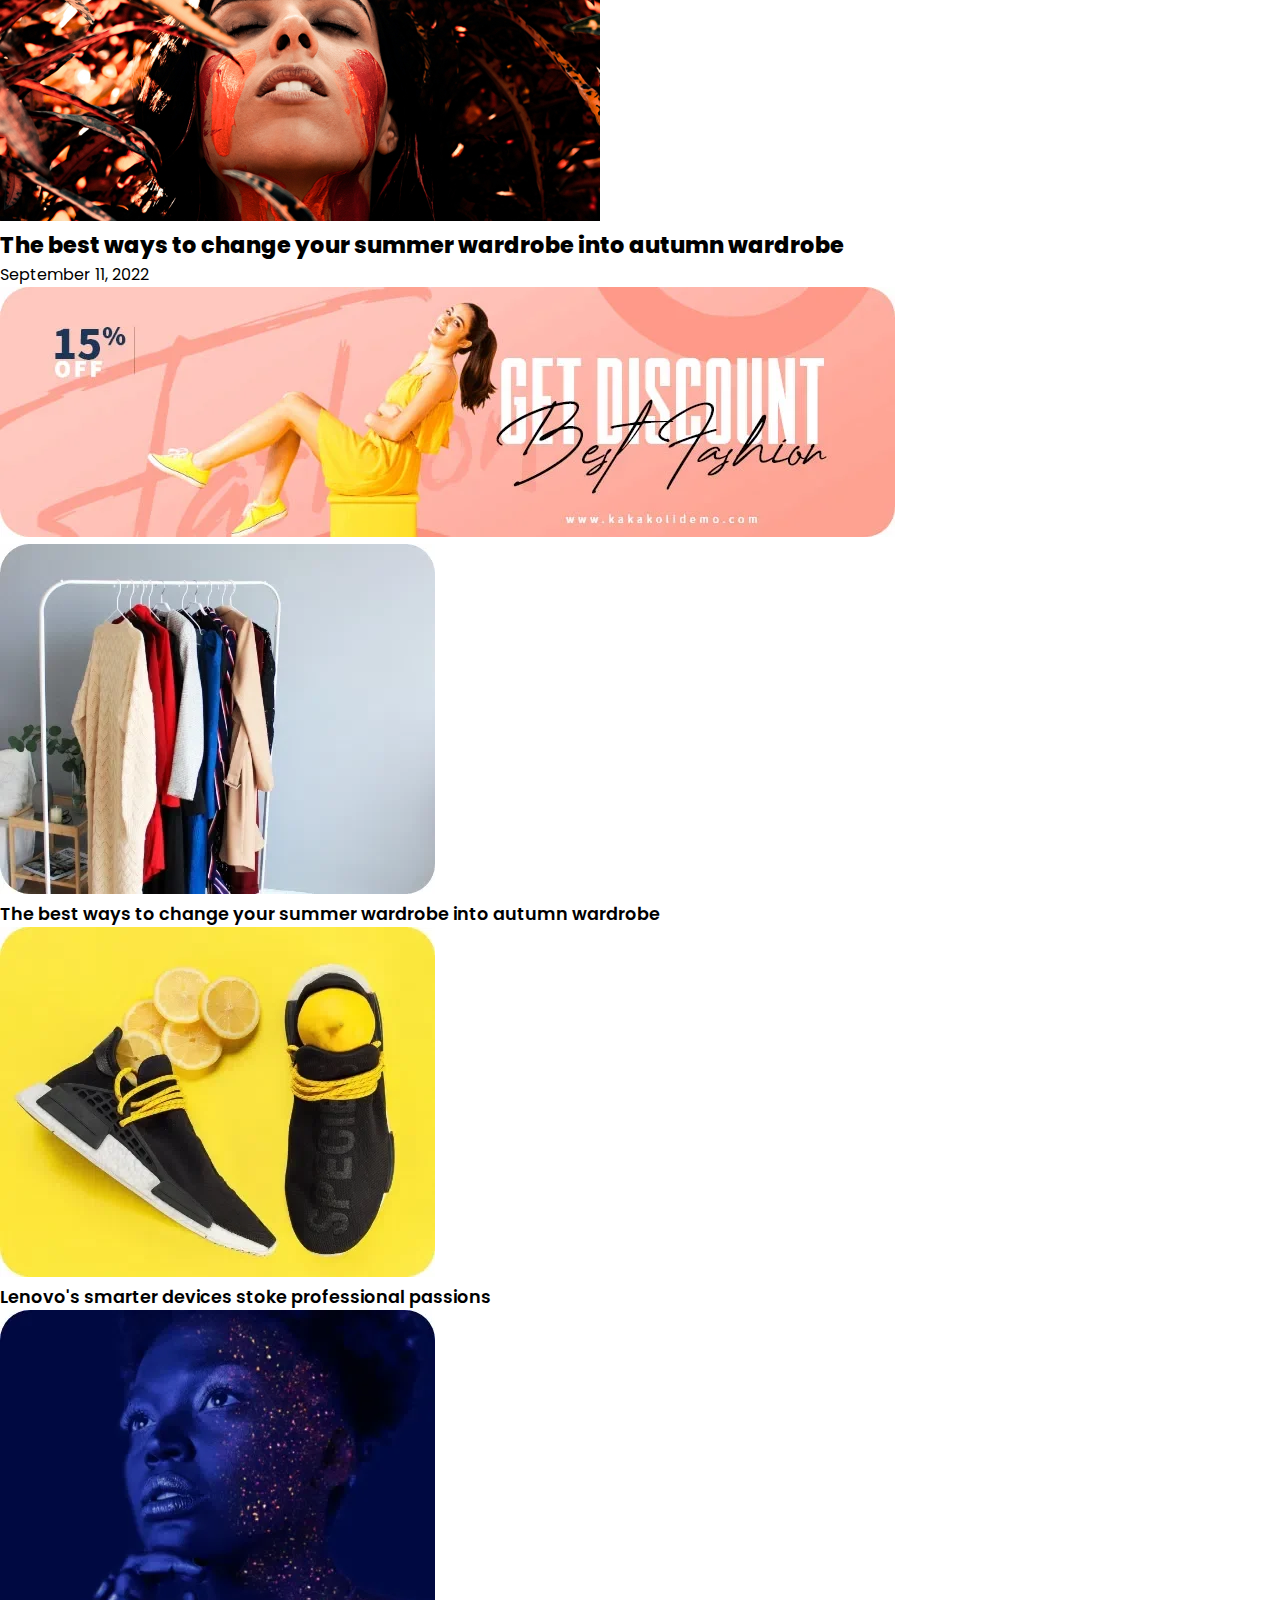
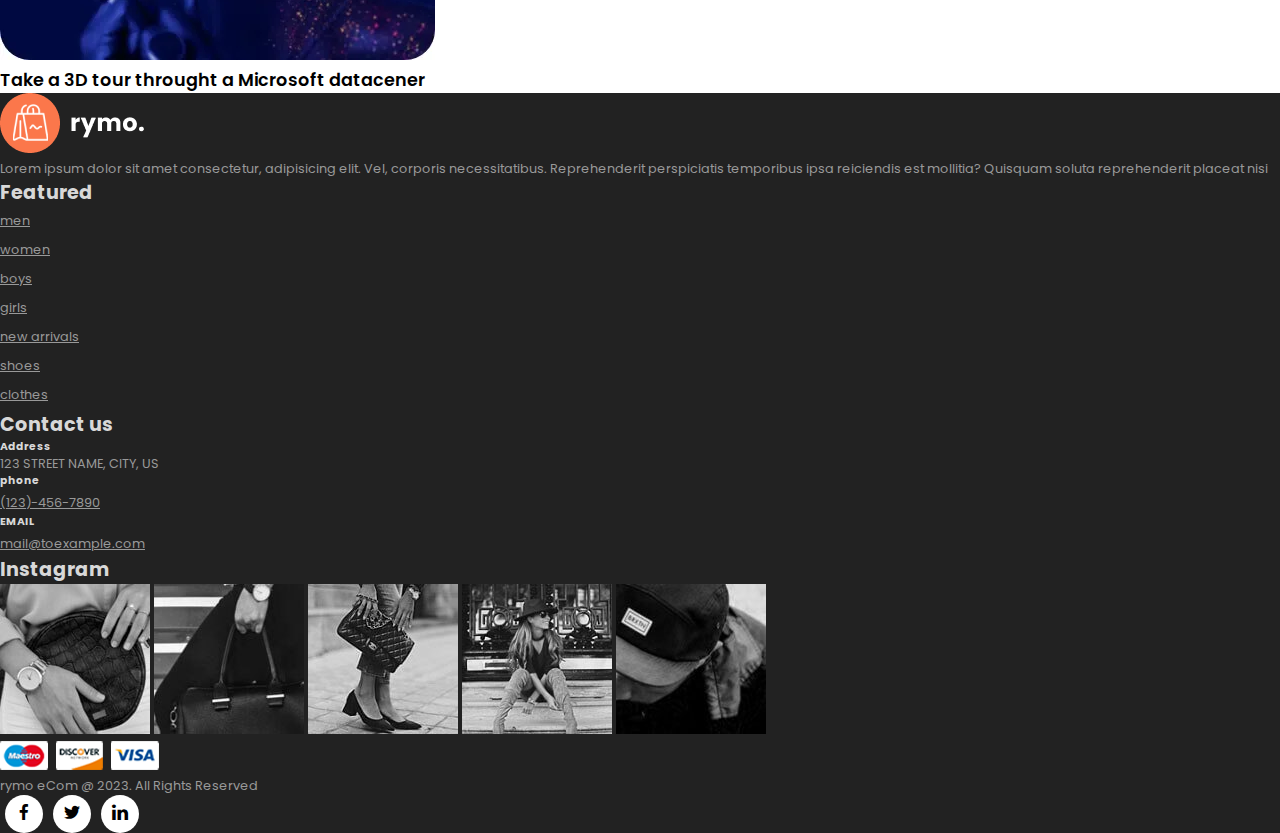
<file: blog.html>
<!DOCTYPE html>
<html lang="en">
  <head>
    <meta charset="UTF-8" />
    <meta
      name="viewport"
      content="width=device-width, user-scalable=no, initial-scale=1.0, maximum-scale=1.0, minimum-scale=1.0"
    />
    <meta http-equiv="X-UA-Compatible" content="ie=edge" />
    <link
      rel="stylesheet"
      href="https://stackpath.bootstrapcdn.com/bootstrap/4.1.3/css/bootstrap.min.css"
      integrity="sha384-MCw98/SFnGE8fJT3GXwEOngsV7Zt27NXFoaoApmYm81iuXoPkFOJwJ8ERdknLPMO"
      crossorigin="anonymous"
    />
    <link rel="stylesheet" href="img/!_Ico/style.css" />
    <link rel="stylesheet" href="css/style.css" />
    <title>Rymo</title>
  </head>
  <body>
    <!--Navigation-->
    <nav class="navbar navbar-expand-lg navbar-light bg-white py-3 fixed-top">
      <div class="container">
        <img src="img/logo1.png" alt="logo1" srcset="" />
        <button
          class="navbar-toggler"
          type="button"
          data-bs-toggle="collapse"
          data-bs-target="#navbarSupportedContent"
          aria-controls="navbarSupportedContent"
          aria-expanded="false"
          aria-label="Toggle navigation"
        >
          <span><i id="bar" class="ic_bars"></i></span>
        </button>
        <div class="collapse navbar-collapse" id="navbarSupportedContent">
          <ul class="navbar-nav ml-auto">
            <li class="nav-item">
              <a class="nav-link" href="index.html">Home</a>
            </li>
            <li class="nav-item">
              <a class="nav-link" href="shop.html">Shop</a>
            </li>
            <li class="nav-item">
              <a class="nav-link active" href="blog.html">Blog</a>
            </li>
            <li class="nav-item">
              <a class="nav-link" href="#">About</a>
            </li>
            <li class="nav-item">
              <a class="nav-link" href="#">Contact Us</a>
            </li>
            <li class="nav-item">
              <i class="ic_search"></i>
              <i class="ic_shopping-basket"></i>
            </li>
          </ul>
        </div>
      </div>
    </nav>

    <section id="blog-home" class="pt-5 mt-5 container">
      <h2 class="font-weight-bold pt-5">Blogs</h2>
      <hr />
    </section>
    <section id="blog-container" class="container pt-5">
      <div class="row">
        <div class="post col-lg-6 col-md-6 col-12">
          <div class="post-img">
            <img class="img-fluid w-100" src="img/blog/1.jpg" alt="" />
          </div>
          <h3 class="text-center font-weight-normal pt-3">
            The best ways to change your summer wardrobe into autumn wardrobe
          </h3>
          <p class="text-center">September 11, 2022</p>
        </div>
        <div class="post col-lg-6 col-md-6 col-12">
          <div class="post-img">
            <img class="img-fluid w-100" src="img/blog/2.jpg" alt="" />
          </div>
          <h3 class="text-center font-weight-normal pt-3">
            Men's fashion in leather.
          </h3>
          <p class="text-center">July 12, 2022</p>
        </div>
        <div class="post col-lg-6 col-md-6 col-12">
          <div class="post-img">
            <img class="img-fluid w-100" src="img/blog/3.jpg" alt="" />
          </div>
          <h3 class="text-center font-weight-normal pt-3">
            DIYer and TV host Trisha Hershberger's journey throught gaming keeps
            evolving.
          </h3>
          <p class="text-center">April 11, 2022</p>
        </div>
        <div class="post col-lg-6 col-md-6 col-12">
          <div class="post-img">
            <img class="img-fluid w-100" src="img/blog/4.jpg" alt="" />
          </div>
          <h3 class="text-center font-weight-normal pt-3">
            The best ways to change your summer wardrobe into autumn wardrobe
          </h3>
          <p class="text-center">September 11, 2022</p>
        </div>

        <div class="col-lg-12 col-md-12 col-12 pb-5">
          <div class="post-img">
            <img class="w-100 img-fluid" src="img/blog/banner.webp" alt="" />
          </div>
        </div>
        <div class="post col-lg-4 col-md-6 col-12">
          <div class="post-img">
            <img class="img-fluid w-100" src="img/blog/1.webp" alt="" />
          </div>
          <h4 class="font-weight-normal pt-3">
            The best ways to change your summer wardrobe into autumn wardrobe
          </h4>
        </div>
        <div class="post col-lg-4 col-md-6 col-12">
          <div class="post-img">
            <img class="img-fluid w-100" src="img/blog/3.webp" alt="" />
          </div>
          <h4 class="font-weight-normal pt-3">
            Lenovo's smarter devices stoke professional passions
          </h4>
        </div>
        <div class="post col-lg-4 col-md-6 col-12">
          <div class="post-img">
            <img class="img-fluid w-100" src="img/blog/2.webp" alt="" />
          </div>
          <h4 class="font-weight-normal pt-3">
            Take a 3D tour throught a Microsoft datacener
          </h4>
        </div>
      </div>
    </section>

    <footer class="mt-5 py-5">
      <div class="row container mx-auto pt-5">
        <div class="footer-one col-lg-3 col-md-6 col-12">
          <img src="img/logo2.png" alt="" />
          <p class="pt-3">
            Lorem ipsum dolor sit amet consectetur, adipisicing elit. Vel,
            corporis necessitatibus. Reprehenderit perspiciatis temporibus ipsa
            reiciendis est mollitia? Quisquam soluta reprehenderit placeat nisi
          </p>
        </div>
        <div class="footer-one col-lg-3 col-md-6 col-12 mb-3">
          <h5 class="pb-2">Featured</h5>
          <ul class="text-uppercase list-unstyled">
            <li><a href="#">men</a></li>
            <li><a href="#">women</a></li>
            <li><a href="#">boys</a></li>
            <li><a href="#">girls</a></li>
            <li><a href="#">new arrivals</a></li>
            <li><a href="#">shoes</a></li>
            <li><a href="#">clothes</a></li>
          </ul>
        </div>
        <div class="footer-one col-lg-3 col-md-6 col-12 mb-3">
          <h5 class="pb-2">Contact us</h5>
          <div>
            <h6 class="text-uppercase">Address</h6>
            <p>123 STREET NAME, CITY, US</p>
          </div>
          <div class="pb-3">
            <h6 class="text-uppercase">phone</h6>
            <a class="phone" href="tel:+71234567890"> (123)-456-7890</a>
          </div>
          <div class="pb-3">
            <h6 class="text-uppercase">EMAIL</h6>
            <a class="email" href="mailto:mail@toexample.com">
              mail@toexample.com</a
            >
          </div>
        </div>
        <div class="footer-one col-lg-3 col-md-6 col-12">
          <h5 class="pb-2">Instagram</h5>
          <div class="row">
            <img
              class="img-fluid w-25 h-100 m-2"
              src="img/insta/1.jpg"
              alt=""
            />
            <img
              class="img-fluid w-25 h-100 m-2"
              src="img/insta/2.jpg"
              alt=""
            />
            <img
              class="img-fluid w-25 h-100 m-2"
              src="img/insta/3.jpg"
              alt=""
            />
            <img
              class="img-fluid w-25 h-100 m-2"
              src="img/insta/4.jpg"
              alt=""
            />
            <img
              class="img-fluid w-25 h-100 m-2"
              src="img/insta/5.jpg"
              alt=""
            />
          </div>
        </div>
      </div>
      <div class="copyright mt-5">
        <div class="row container mx-auto">
          <div class="col-lg-3 col-md-6 col-12 mb-4">
            <img src="img/payment.png" alt="" />
          </div>
          <div class="col-lg-4 col-md-6 col-12 text-nowrap mb-2">
            <p>rymo eCom @ 2023. All Rights Reserved</p>
          </div>
          <div class="col-lg-4 col-md-6 col-12">
            <a href="#"><i class="ic_facebook"></i></a
            ><a href="#"><i class="ic_twitter"></i></a
            ><a href="#"><i class="ic_linkedin"></i></a>
          </div>
        </div>
      </div>
    </footer>

    <script
      src="https://cdn.jsdelivr.net/npm/@popperjs/core@2.9.2/dist/umd/popper.min.js"
      integrity="sha384-IQsoLXl5PILFhosVNubq5LC7Qb9DXgDA9i+tQ8Zj3iwWAwPtgFTxbJ8NT4GN1R8p"
      crossorigin="anonymous"
    ></script>
    <script
      src="https://cdn.jsdelivr.net/npm/bootstrap@5.0.2/dist/js/bootstrap.min.js"
      integrity="sha384-cVKIPhGWiC2Al4u+LWgxfKTRIcfu0JTxR+EQDz/bgldoEyl4H0zUF0QKbrJ0EcQF"
      crossorigin="anonymous"
    ></script>
  </body>
</html>
</file>
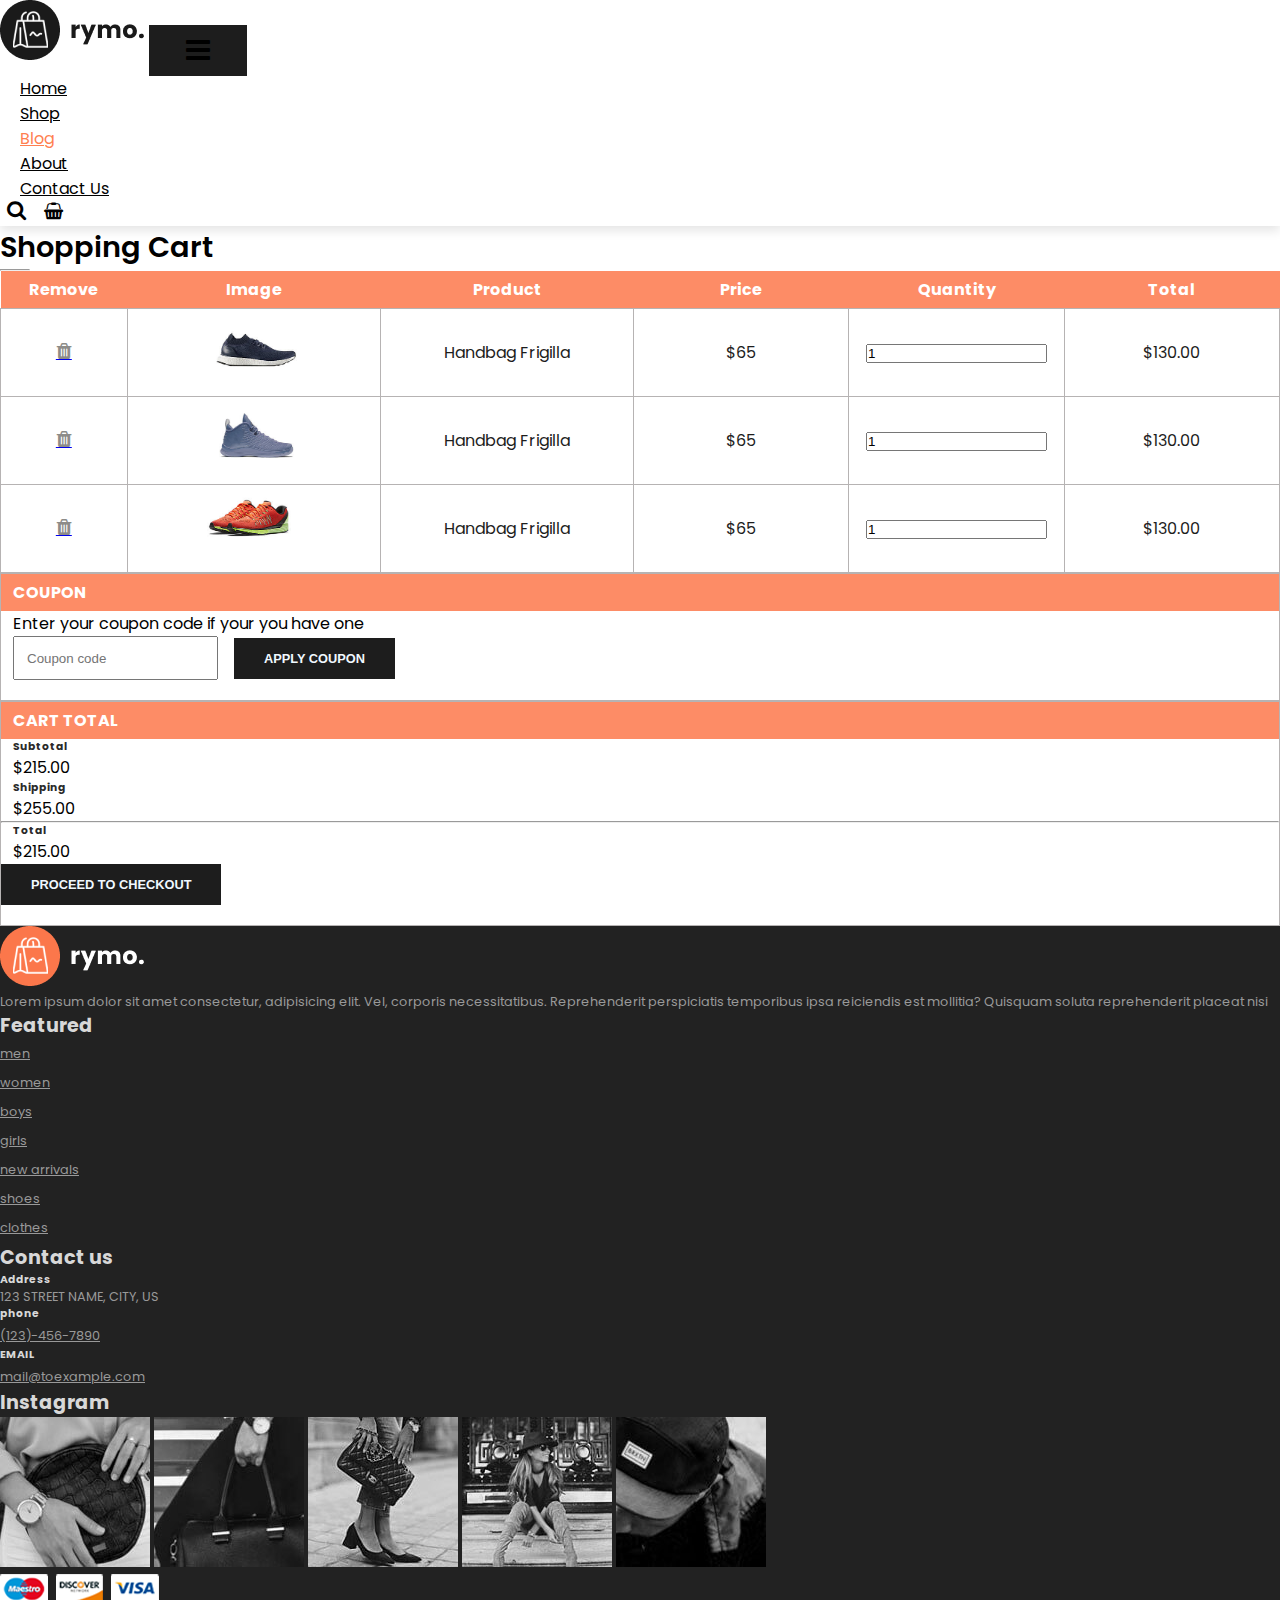
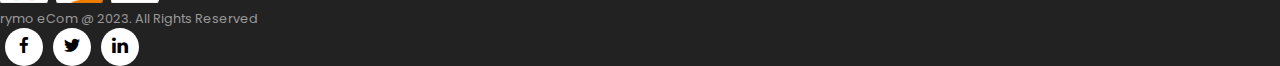
<file: cart.html>
<!DOCTYPE html>
<html lang="en">
  <head>
    <meta charset="UTF-8" />
    <meta
      name="viewport"
      content="width=device-width, user-scalable=no, initial-scale=1.0, maximum-scale=1.0, minimum-scale=1.0"
    />
    <meta http-equiv="X-UA-Compatible" content="ie=edge" />
    <link
      rel="stylesheet"
      href="https://stackpath.bootstrapcdn.com/bootstrap/4.1.3/css/bootstrap.min.css"
      integrity="sha384-MCw98/SFnGE8fJT3GXwEOngsV7Zt27NXFoaoApmYm81iuXoPkFOJwJ8ERdknLPMO"
      crossorigin="anonymous"
    />
    <link rel="stylesheet" href="img/!_Ico/style.css" />
    <link rel="stylesheet" href="css/style.css" />
    <title>Rymo</title>
  </head>
  <body>
    <!--Navigation-->
    <nav class="navbar navbar-expand-lg navbar-light bg-white py-3 fixed-top">
      <div class="container">
        <img src="img/logo1.png" alt="logo1" srcset="" />
        <button
          class="navbar-toggler"
          type="button"
          data-bs-toggle="collapse"
          data-bs-target="#navbarSupportedContent"
          aria-controls="navbarSupportedContent"
          aria-expanded="false"
          aria-label="Toggle navigation"
        >
          <span><i id="bar" class="ic_bars"></i></span>
        </button>
        <div class="collapse navbar-collapse" id="navbarSupportedContent">
          <ul class="navbar-nav ml-auto">
            <li class="nav-item">
              <a class="nav-link" href="index.html">Home</a>
            </li>
            <li class="nav-item">
              <a class="nav-link" href="shop.html">Shop</a>
            </li>
            <li class="nav-item">
              <a class="nav-link active" href="blog.html">Blog</a>
            </li>
            <li class="nav-item">
              <a class="nav-link" href="#">About</a>
            </li>
            <li class="nav-item">
              <a class="nav-link" href="#">Contact Us</a>
            </li>
            <li class="nav-item">
              <i class="ic_search"></i>
              <i class="ic_shopping-basket"></i>
            </li>
          </ul>
        </div>
      </div>
    </nav>

    <section id="blog-home" class="pt-5 mt-5 container">
      <h2 class="font-weight-bold pt-5">Shopping Cart</h2>
      <hr />
    </section>

    <section id="cart-container" class="container my-5">
      <table width="100%">
        <thead>
          <tr>
            <td>Remove</td>
            <td>Image</td>
            <td>Product</td>
            <td>Price</td>
            <td>Quantity</td>
            <td>Total</td>
          </tr>
        </thead>

        <tbody>
          <tr>
            <td>
              <a href="#"><i class="ic_trash"></i></a>
            </td>
            <td><img src="img/shoes/1.jpg" alt="" /></td>
            <td><h5>Handbag Frigilla</h5></td>
            <td><h5>$65</h5></td>
            <td><input class="w-25 pl-1" value="1" type="number" /></td>
            <td><h5>$130.00</h5></td>
          </tr>
          <tr>
            <td>
              <a href="#"><i class="ic_trash"></i></a>
            </td>
            <td><img src="img/shoes/2.jpg" alt="" /></td>
            <td><h5>Handbag Frigilla</h5></td>
            <td><h5>$65</h5></td>
            <td><input class="w-25 pl-1" value="1" type="number" /></td>
            <td><h5>$130.00</h5></td>
          </tr>
          <tr>
            <td>
              <a href="#"><i class="ic_trash"></i></a>
            </td>
            <td><img src="img/shoes/3.jpg" alt="" /></td>
            <td><h5>Handbag Frigilla</h5></td>
            <td><h5>$65</h5></td>
            <td><input class="w-25 pl-1" value="1" type="number" /></td>
            <td><h5>$130.00</h5></td>
          </tr>
        </tbody>
      </table>
    </section>

    <section id="cart-bottom" class="container">
      <div class="row">
        <div class="coupon col-lg-6 col-md-6 col-12 mb-4">
          <div>
            <h5>Coupon</h5>
            <p>Enter your coupon code if your you have one</p>
            <input type="text" placeholder="Coupon code" />
            <button>apply coupon</button>
          </div>
        </div>
        <div class="total col-lg-6 col-md-6 col-12">
          <div>
            <h5>Cart Total</h5>
            <div class="d-flex justify-content-between">
              <h6>Subtotal</h6>
              <p>$215.00</p>
            </div>
            <div class="d-flex justify-content-between">
                <h6>Shipping</h6>
                <p>$255.00</p>
              </div>
              <hr class="second-hr">
              <div class="d-flex justify-content-between">
                <h6>Total</h6>
                <p>$215.00</p>
              </div>
            <button class="ml-auto">proceed to checkout</button>
          </div>
        </div>
      </div>
    </section>

    <footer class="mt-5 py-5">
      <div class="row container mx-auto pt-5">
        <div class="footer-one col-lg-3 col-md-6 col-12">
          <img src="img/logo2.png" alt="" />
          <p class="pt-3">
            Lorem ipsum dolor sit amet consectetur, adipisicing elit. Vel,
            corporis necessitatibus. Reprehenderit perspiciatis temporibus ipsa
            reiciendis est mollitia? Quisquam soluta reprehenderit placeat nisi
          </p>
        </div>
        <div class="footer-one col-lg-3 col-md-6 col-12 mb-3">
          <h5 class="pb-2">Featured</h5>
          <ul class="text-uppercase list-unstyled">
            <li><a href="#">men</a></li>
            <li><a href="#">women</a></li>
            <li><a href="#">boys</a></li>
            <li><a href="#">girls</a></li>
            <li><a href="#">new arrivals</a></li>
            <li><a href="#">shoes</a></li>
            <li><a href="#">clothes</a></li>
          </ul>
        </div>
        <div class="footer-one col-lg-3 col-md-6 col-12 mb-3">
          <h5 class="pb-2">Contact us</h5>
          <div>
            <h6 class="text-uppercase">Address</h6>
            <p>123 STREET NAME, CITY, US</p>
          </div>
          <div class="pb-3">
            <h6 class="text-uppercase">phone</h6>
            <a class="phone" href="tel:+71234567890"> (123)-456-7890</a>
          </div>
          <div class="pb-3">
            <h6 class="text-uppercase">EMAIL</h6>
            <a class="email" href="mailto:mail@toexample.com">
              mail@toexample.com</a
            >
          </div>
        </div>
        <div class="footer-one col-lg-3 col-md-6 col-12">
          <h5 class="pb-2">Instagram</h5>
          <div class="row">
            <img
              class="img-fluid w-25 h-100 m-2"
              src="img/insta/1.jpg"
              alt=""
            />
            <img
              class="img-fluid w-25 h-100 m-2"
              src="img/insta/2.jpg"
              alt=""
            />
            <img
              class="img-fluid w-25 h-100 m-2"
              src="img/insta/3.jpg"
              alt=""
            />
            <img
              class="img-fluid w-25 h-100 m-2"
              src="img/insta/4.jpg"
              alt=""
            />
            <img
              class="img-fluid w-25 h-100 m-2"
              src="img/insta/5.jpg"
              alt=""
            />
          </div>
        </div>
      </div>
      <div class="copyright mt-5">
        <div class="row container mx-auto">
          <div class="col-lg-3 col-md-6 col-12 mb-4">
            <img src="img/payment.png" alt="" />
          </div>
          <div class="col-lg-4 col-md-6 col-12 text-nowrap mb-2">
            <p>rymo eCom @ 2023. All Rights Reserved</p>
          </div>
          <div class="col-lg-4 col-md-6 col-12">
            <a href="#"><i class="ic_facebook"></i></a
            ><a href="#"><i class="ic_twitter"></i></a
            ><a href="#"><i class="ic_linkedin"></i></a>
          </div>
        </div>
      </div>
    </footer>

    <script
      src="https://cdn.jsdelivr.net/npm/@popperjs/core@2.9.2/dist/umd/popper.min.js"
      integrity="sha384-IQsoLXl5PILFhosVNubq5LC7Qb9DXgDA9i+tQ8Zj3iwWAwPtgFTxbJ8NT4GN1R8p"
      crossorigin="anonymous"
    ></script>
    <script
      src="https://cdn.jsdelivr.net/npm/bootstrap@5.0.2/dist/js/bootstrap.min.js"
      integrity="sha384-cVKIPhGWiC2Al4u+LWgxfKTRIcfu0JTxR+EQDz/bgldoEyl4H0zUF0QKbrJ0EcQF"
      crossorigin="anonymous"
    ></script>
  </body>
</html>
</file>
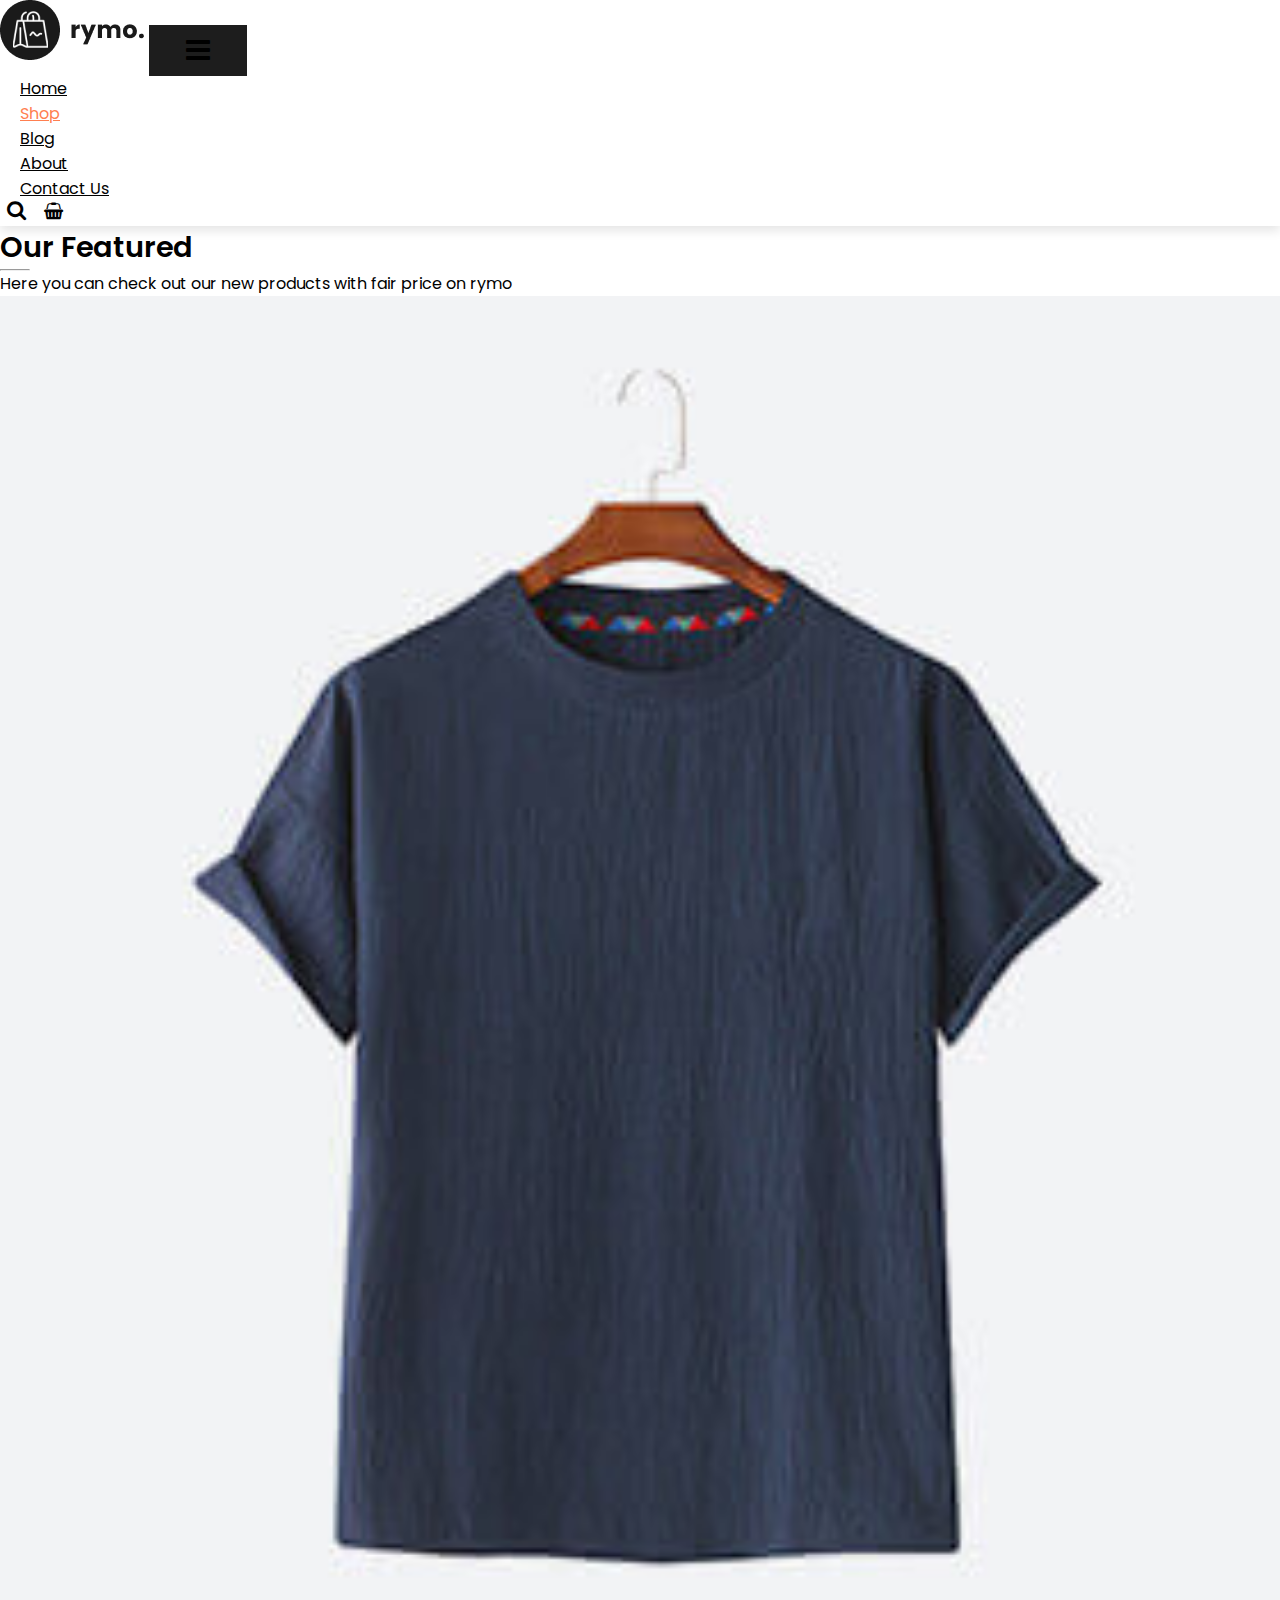
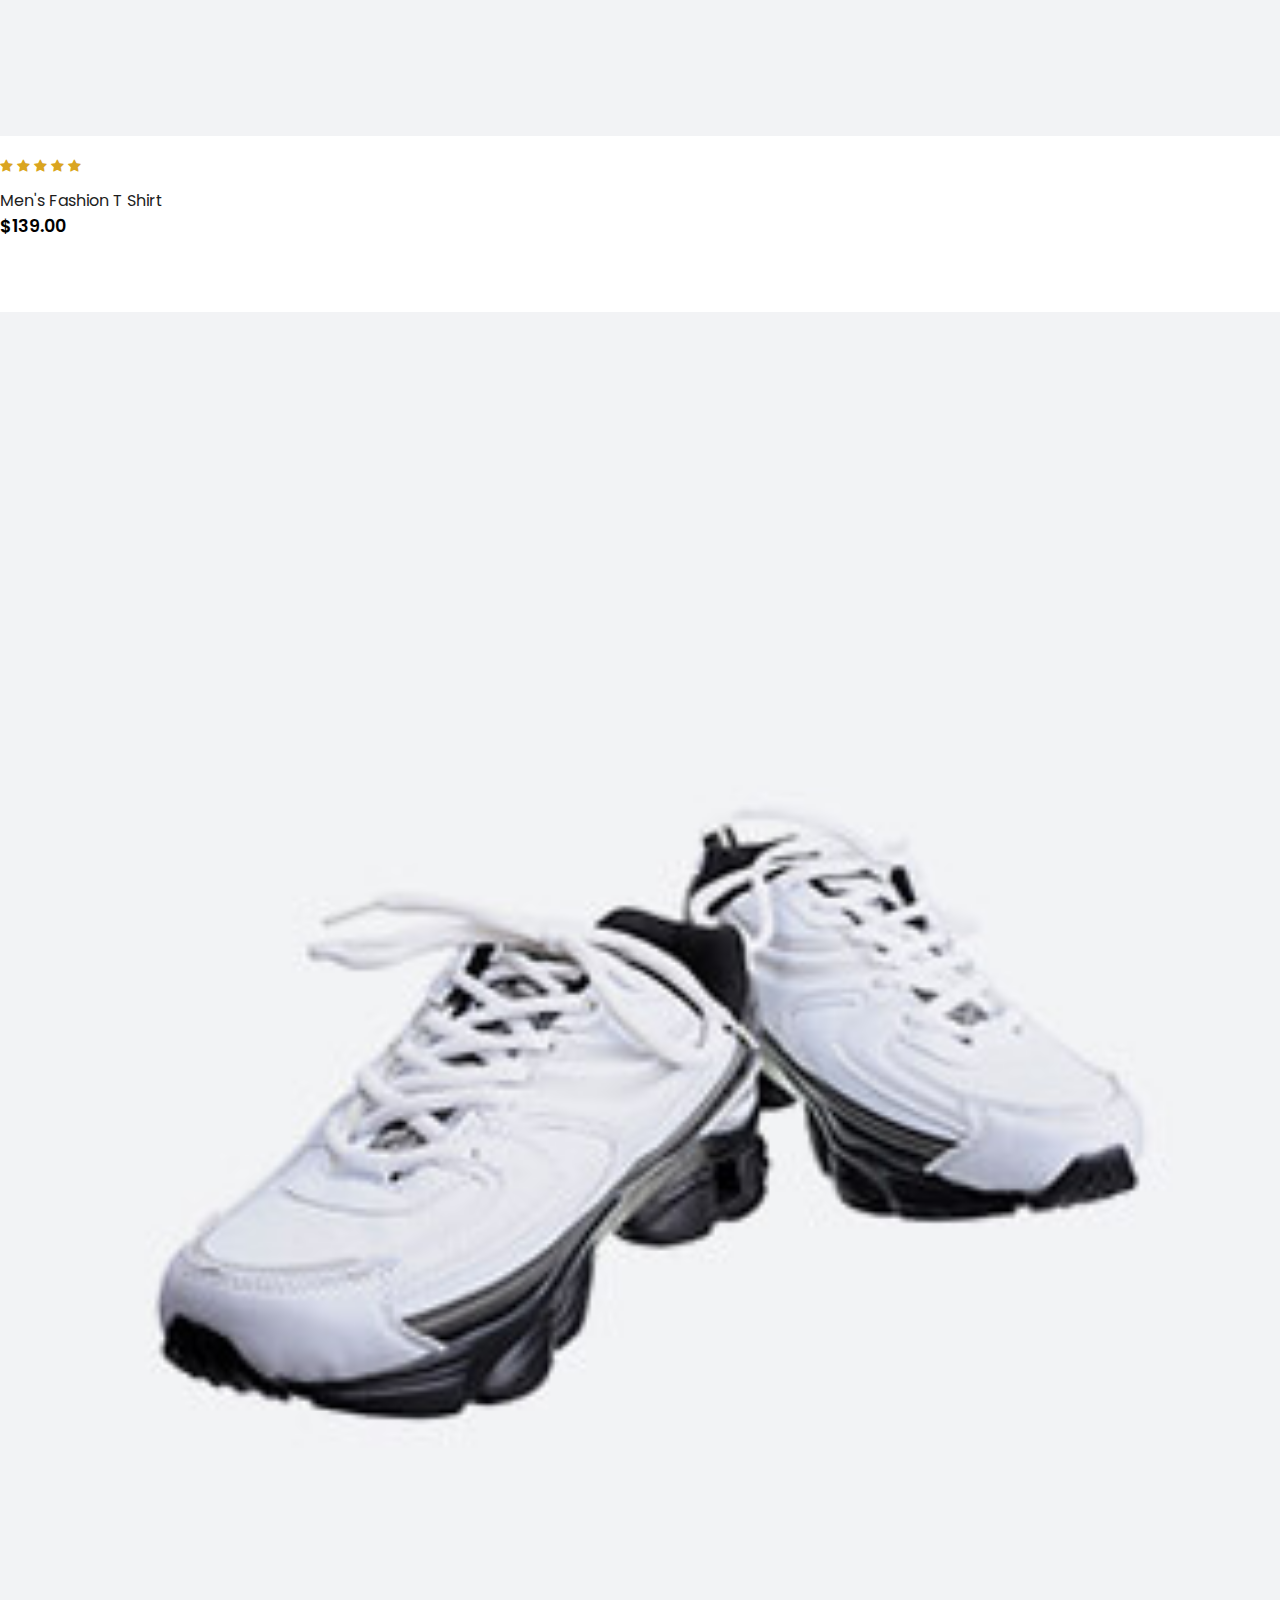
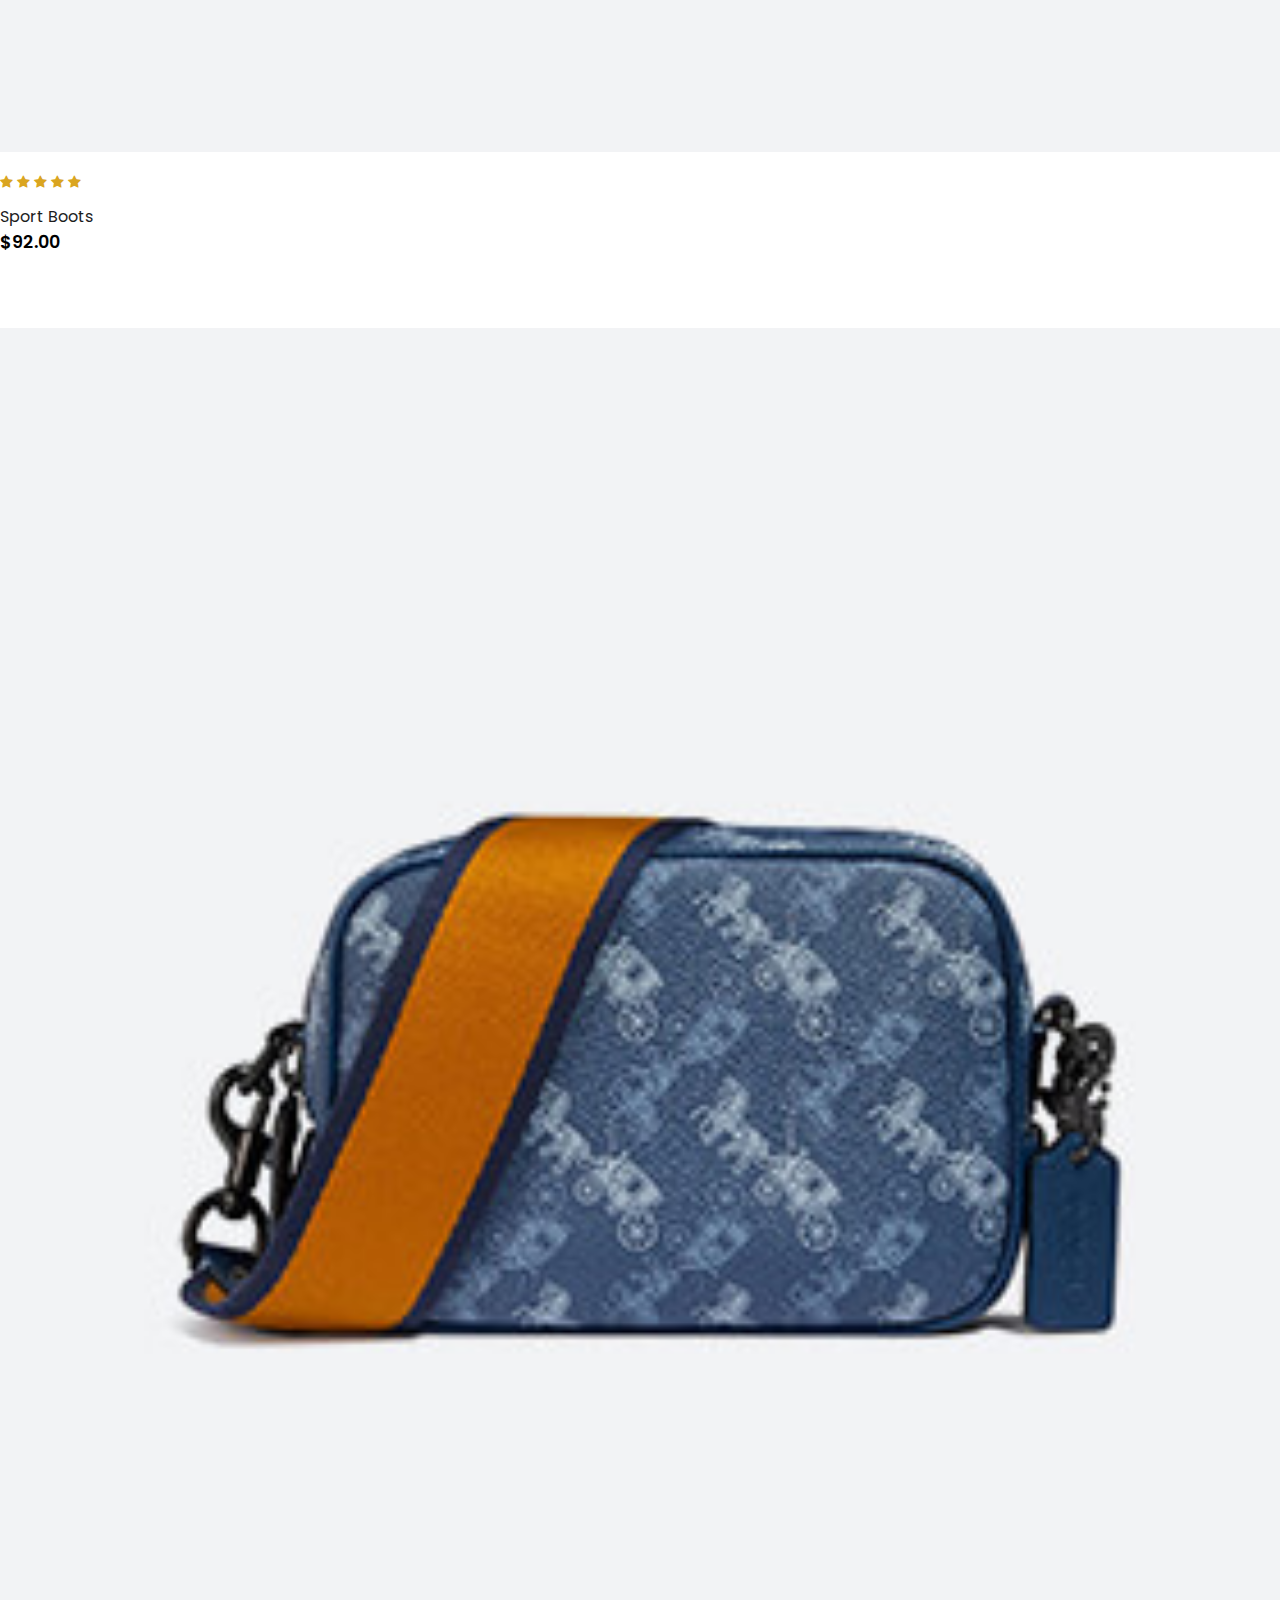
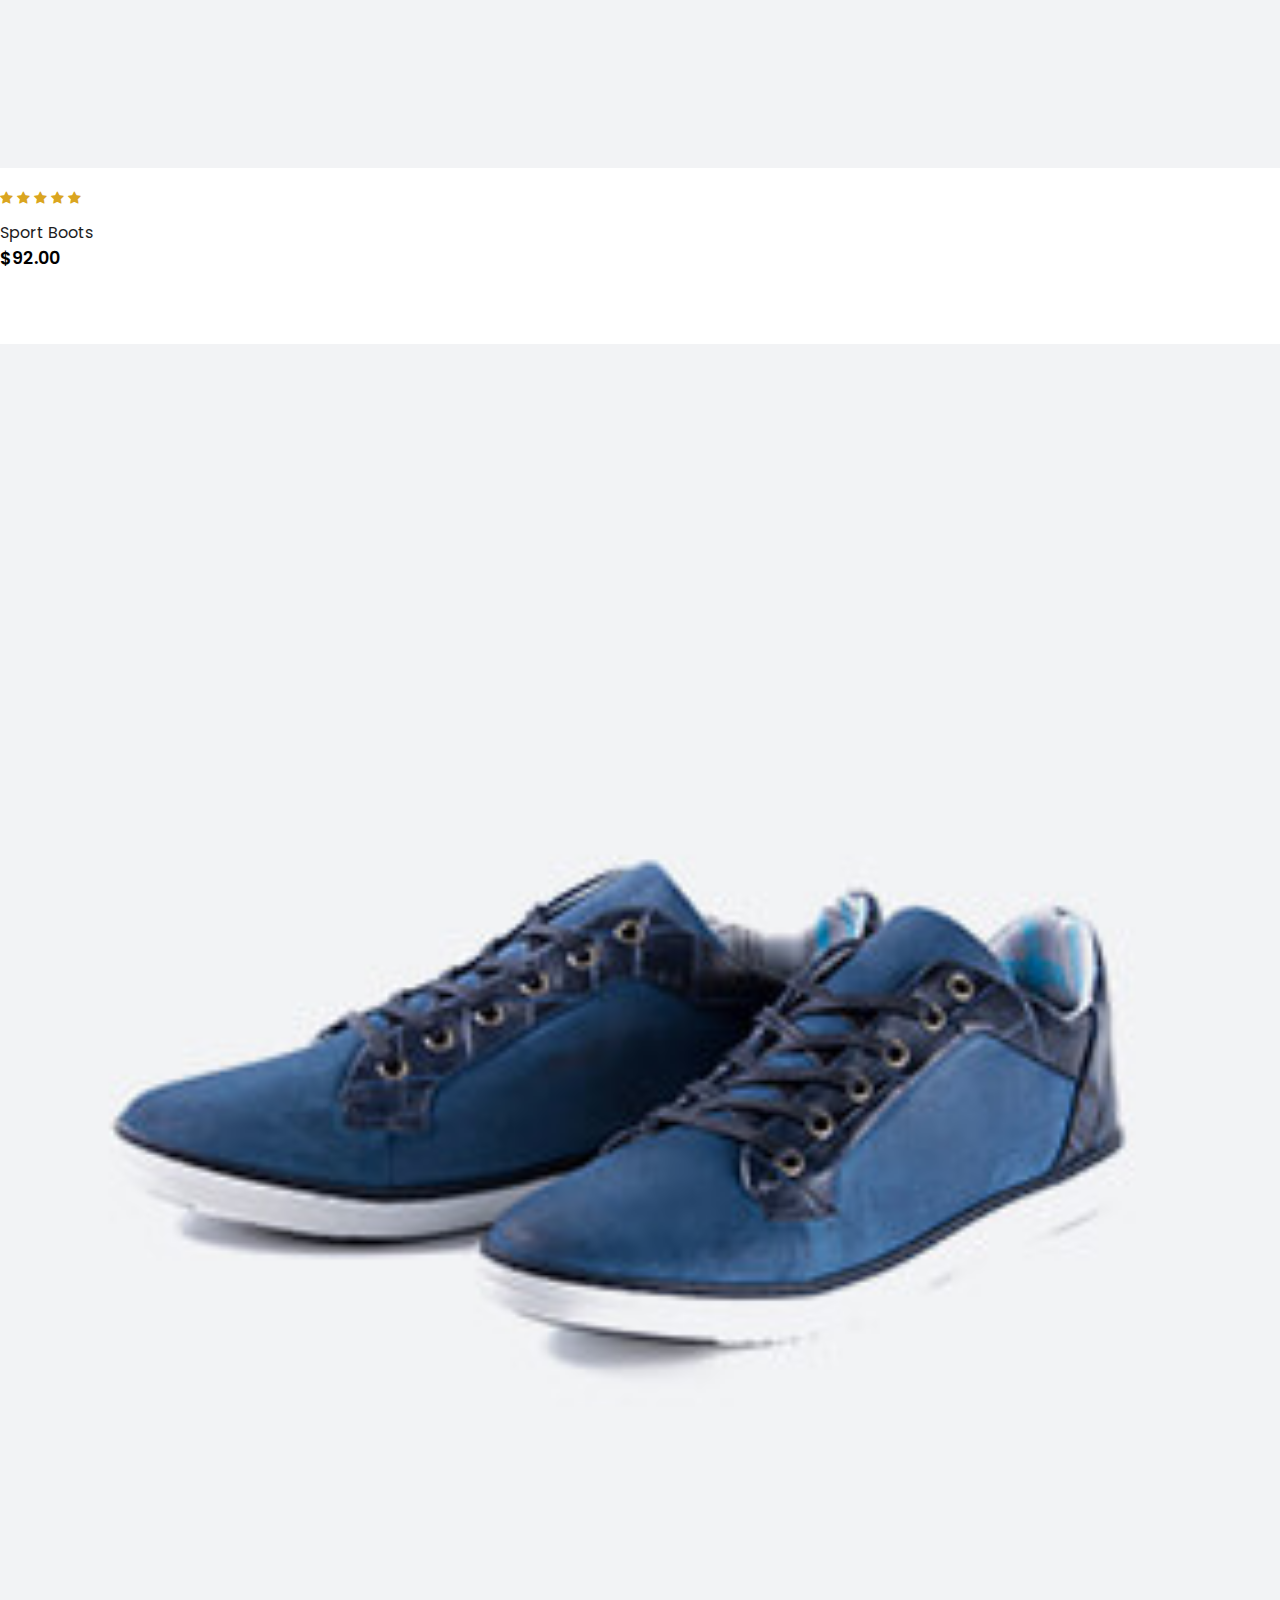
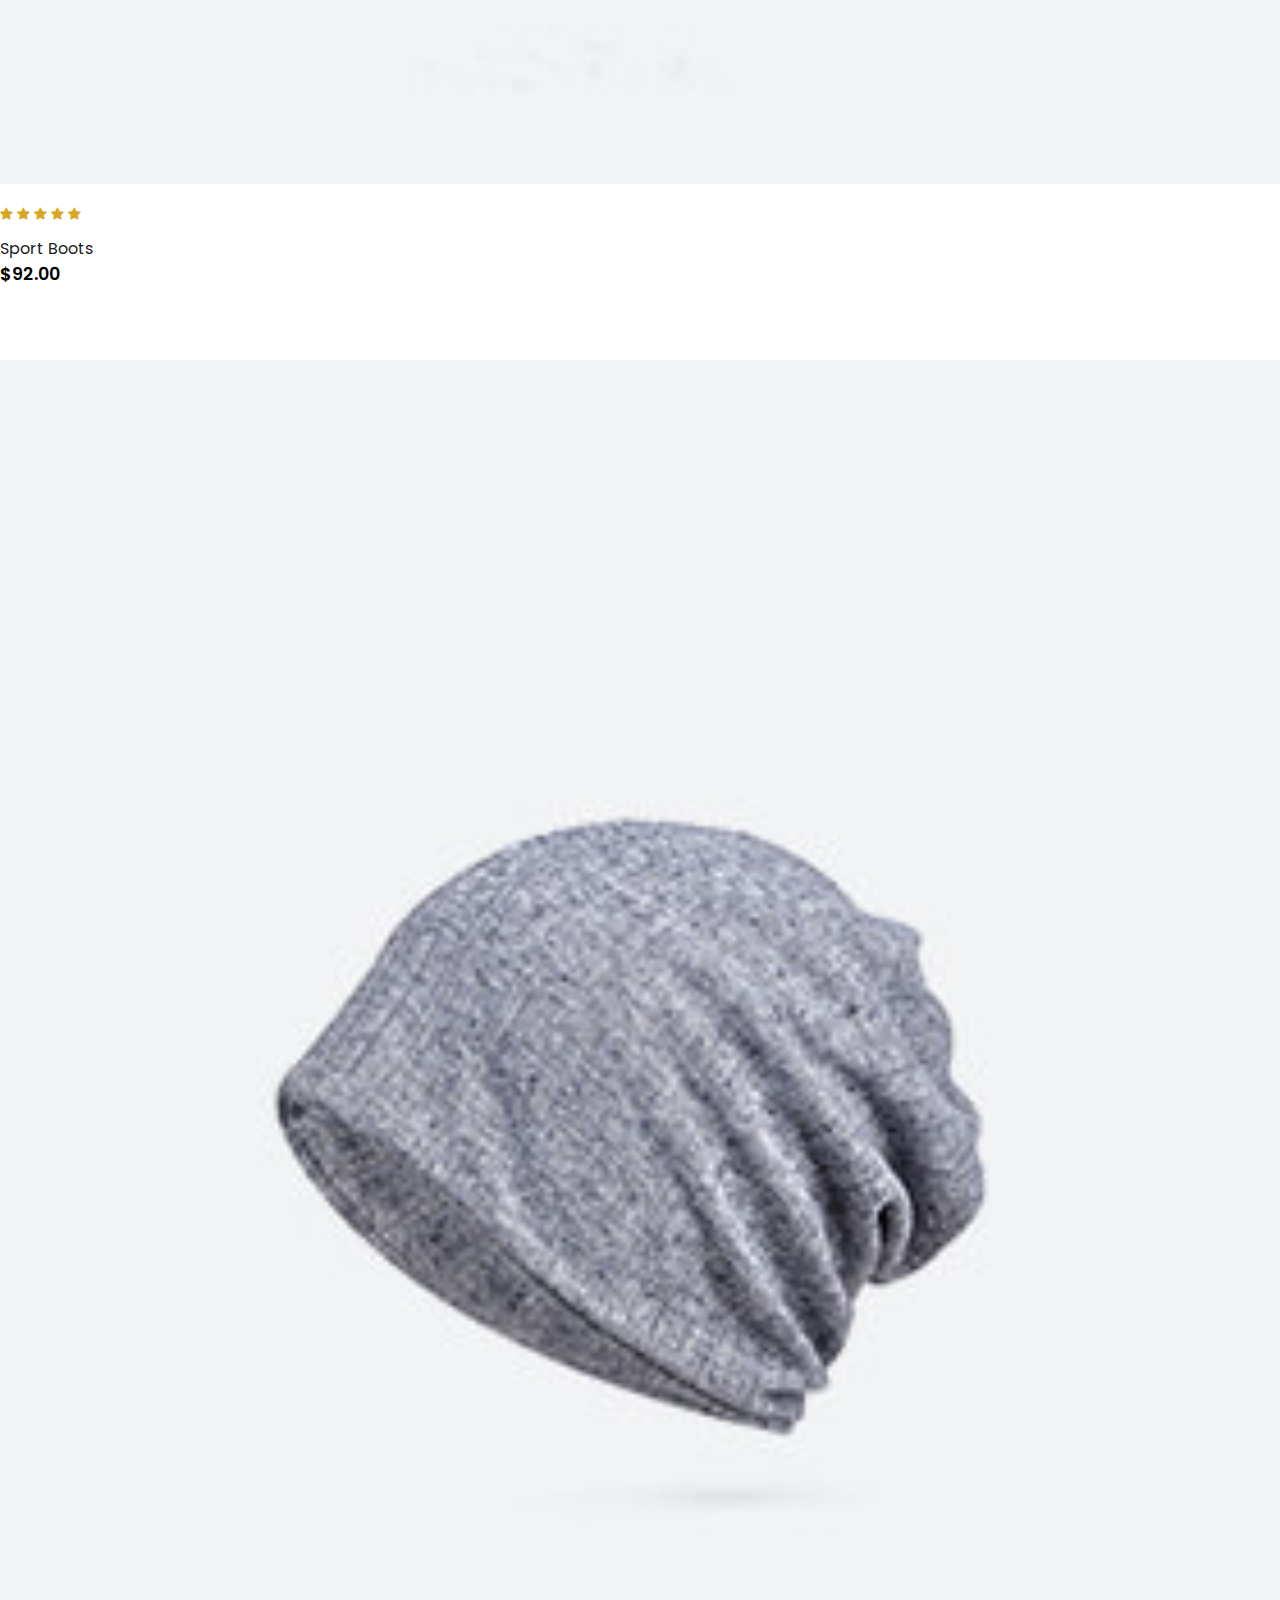
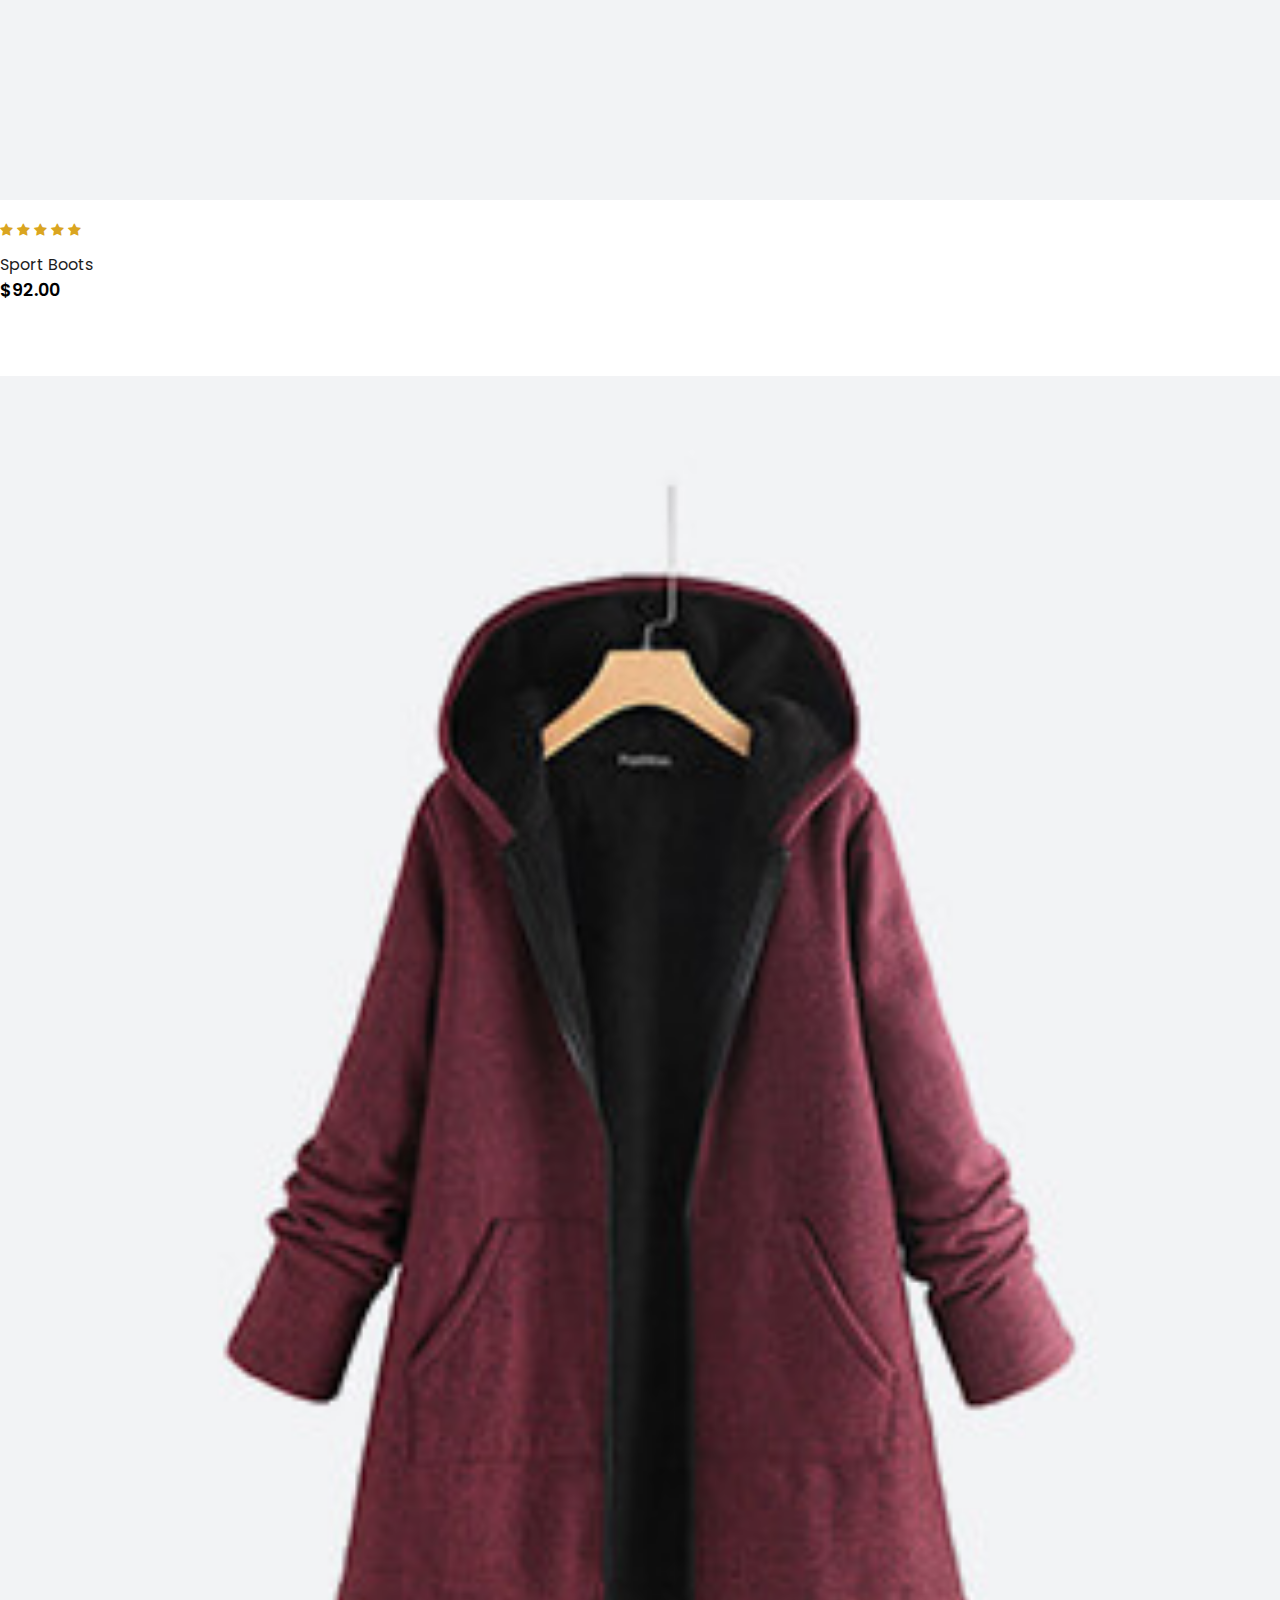
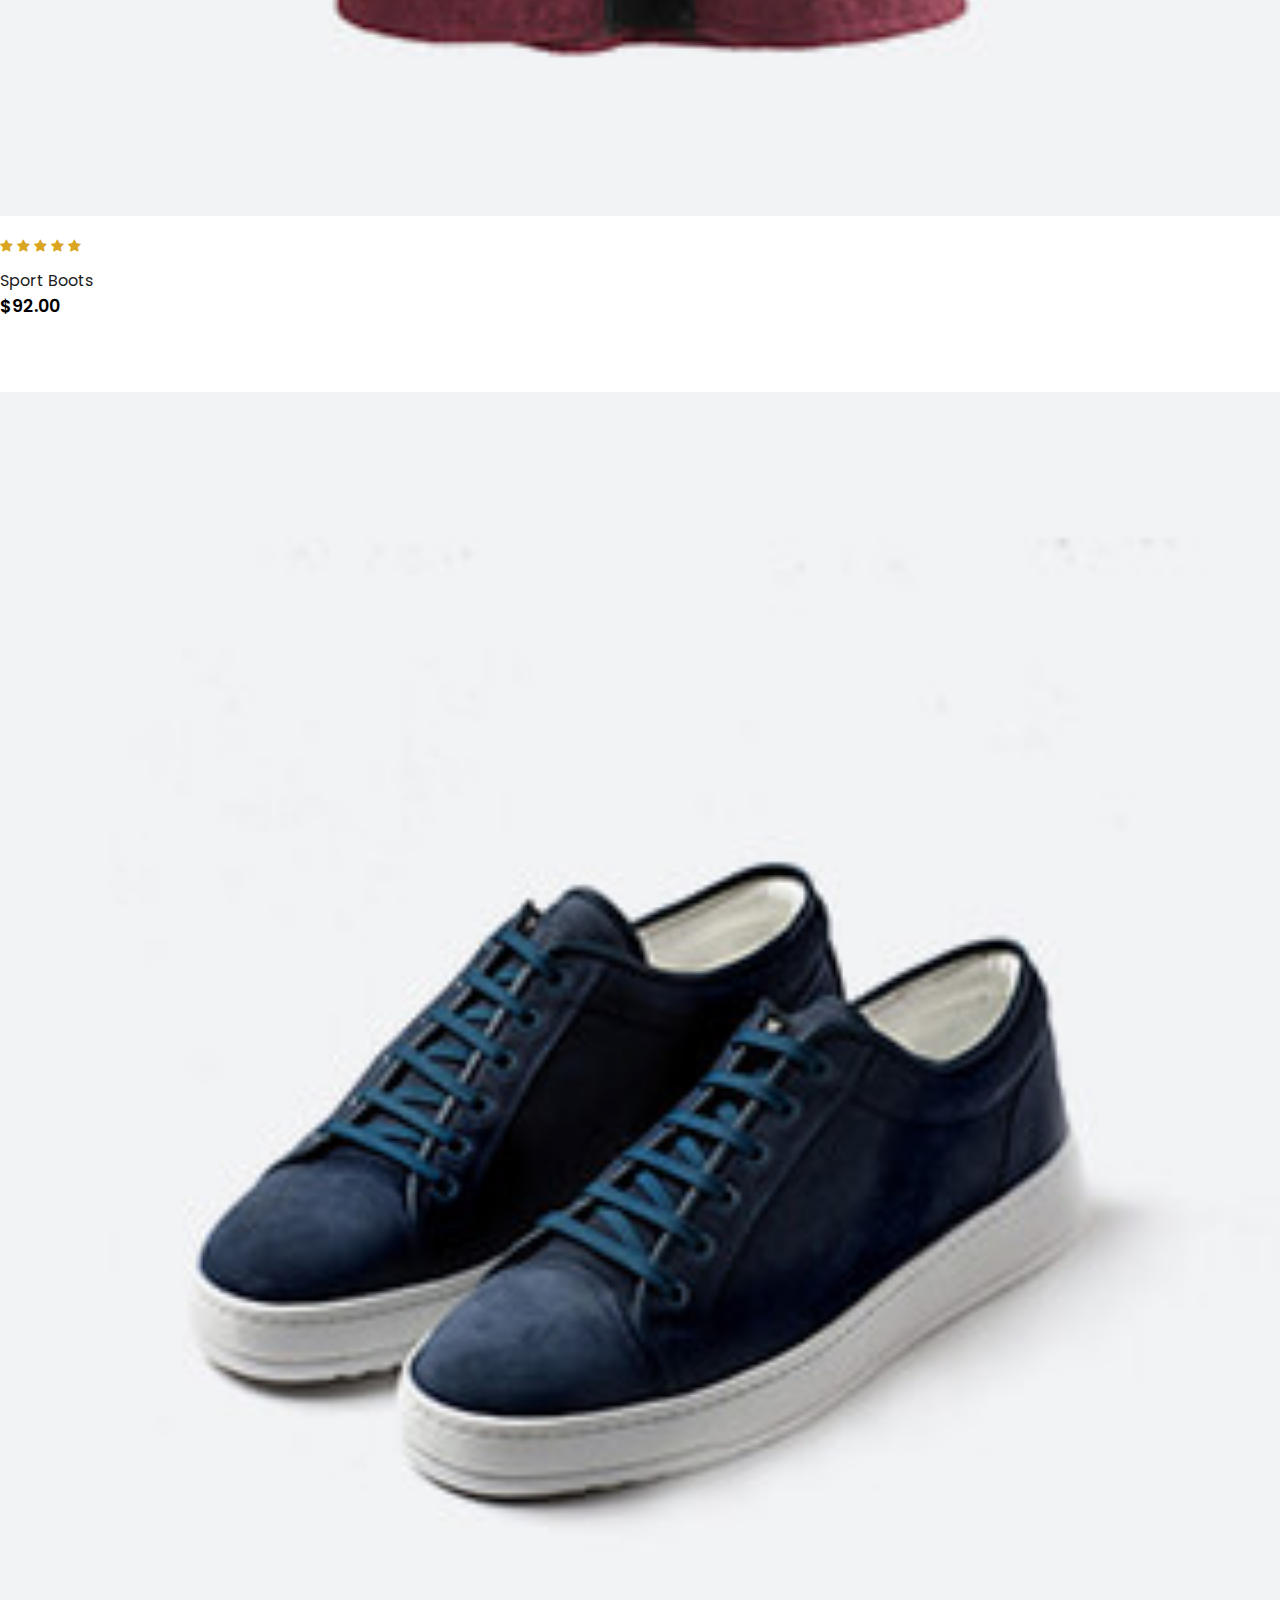
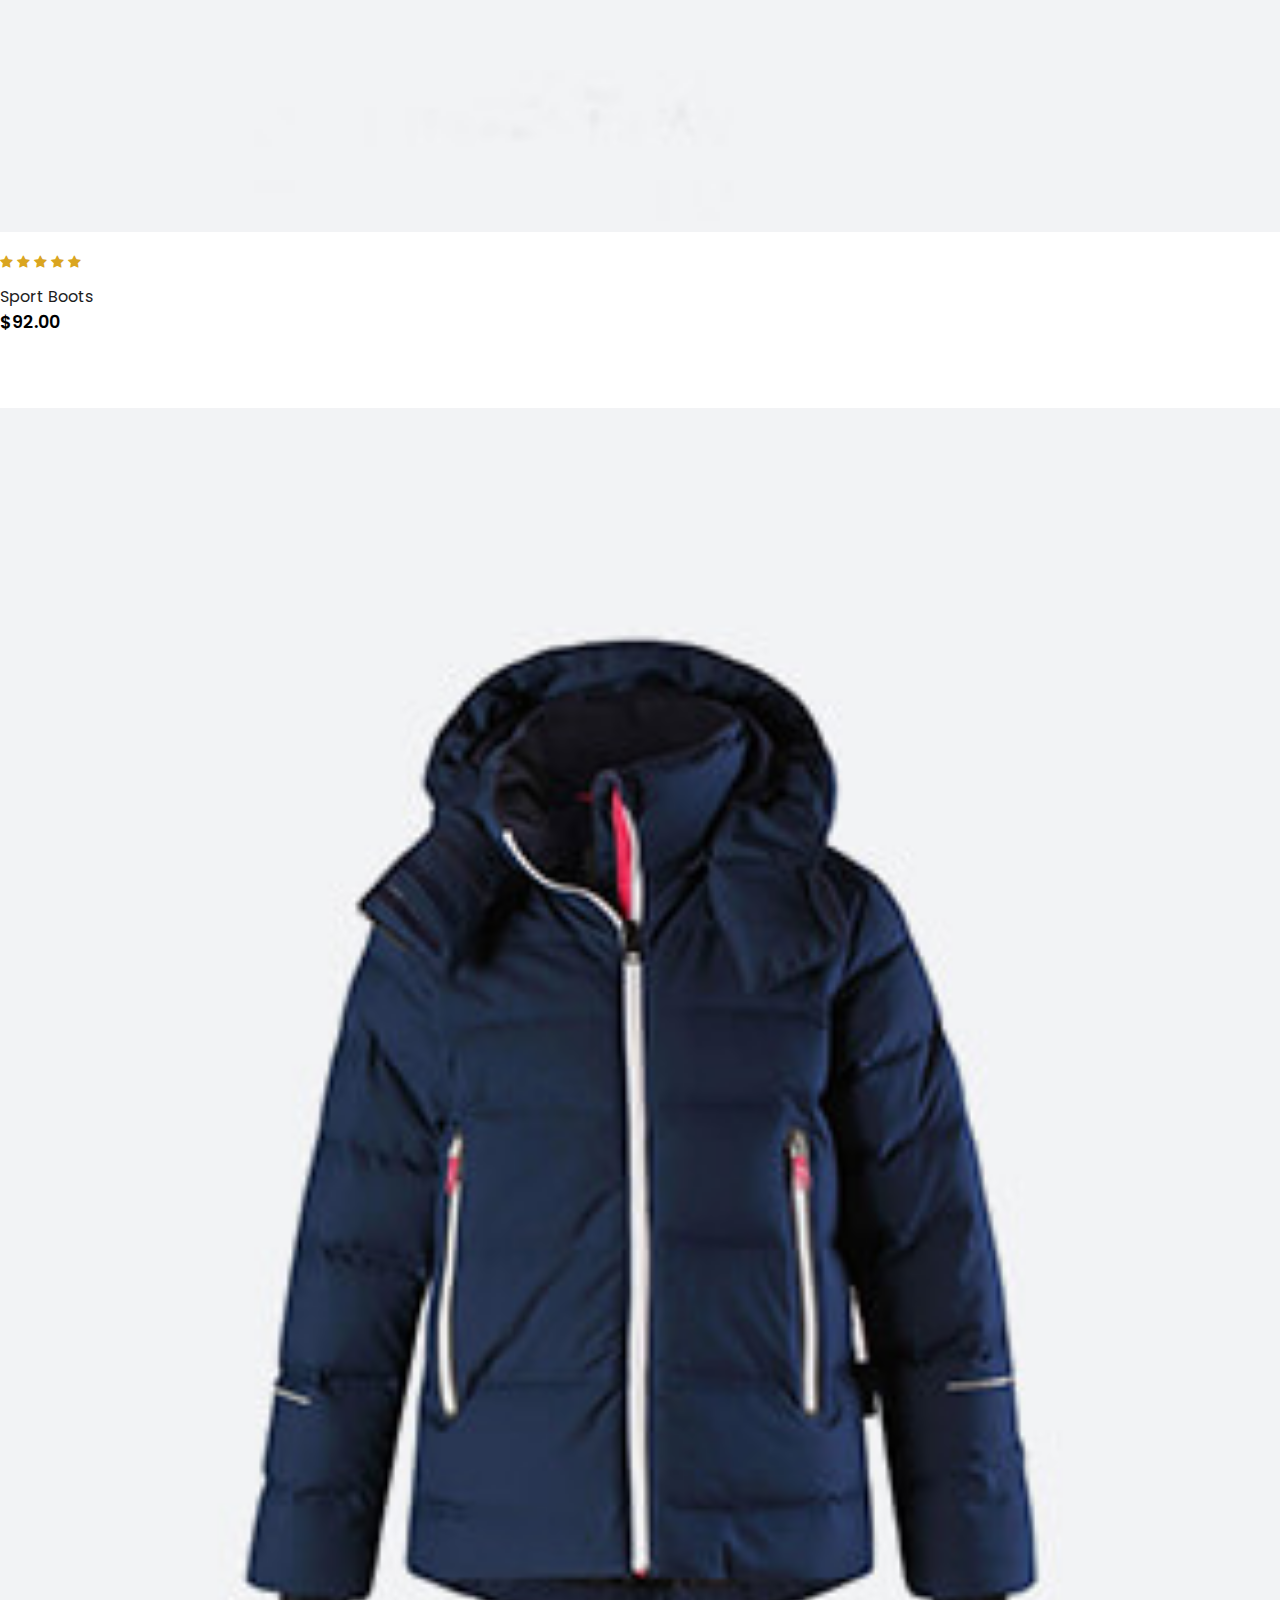
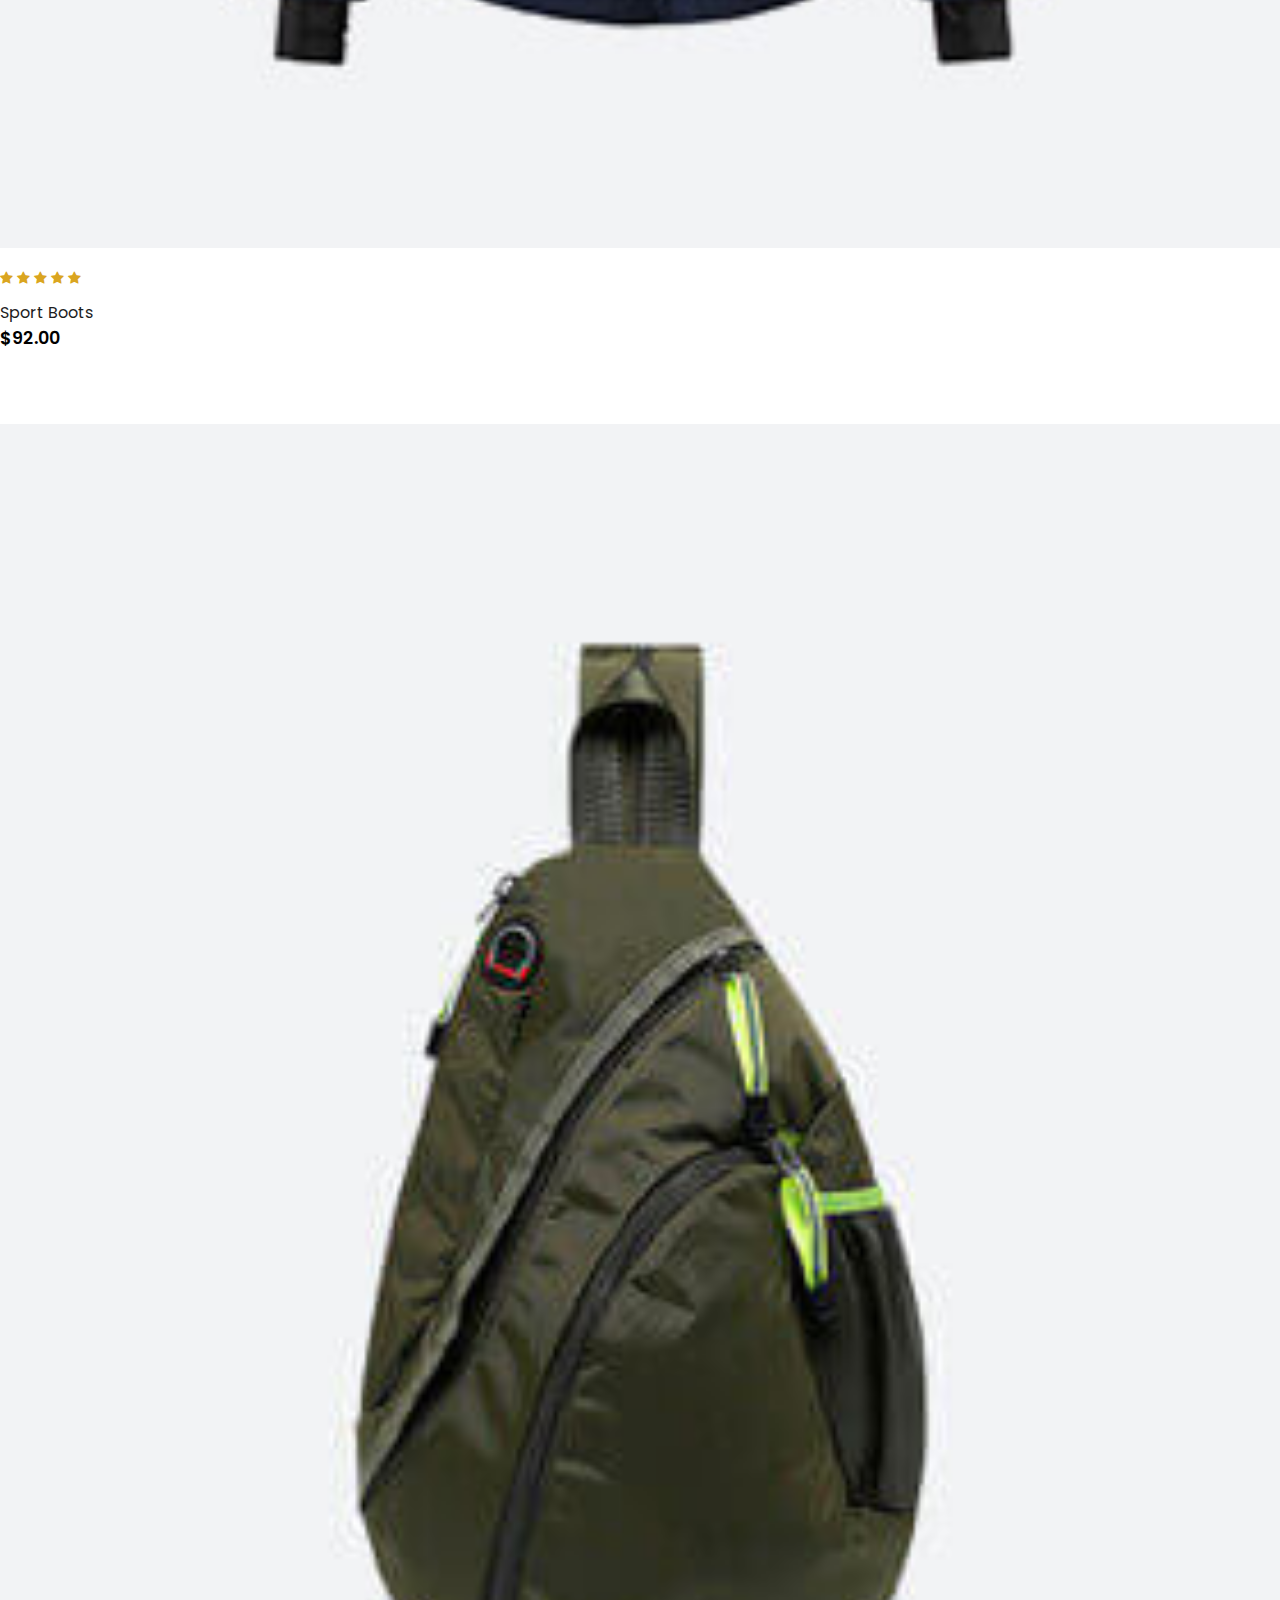
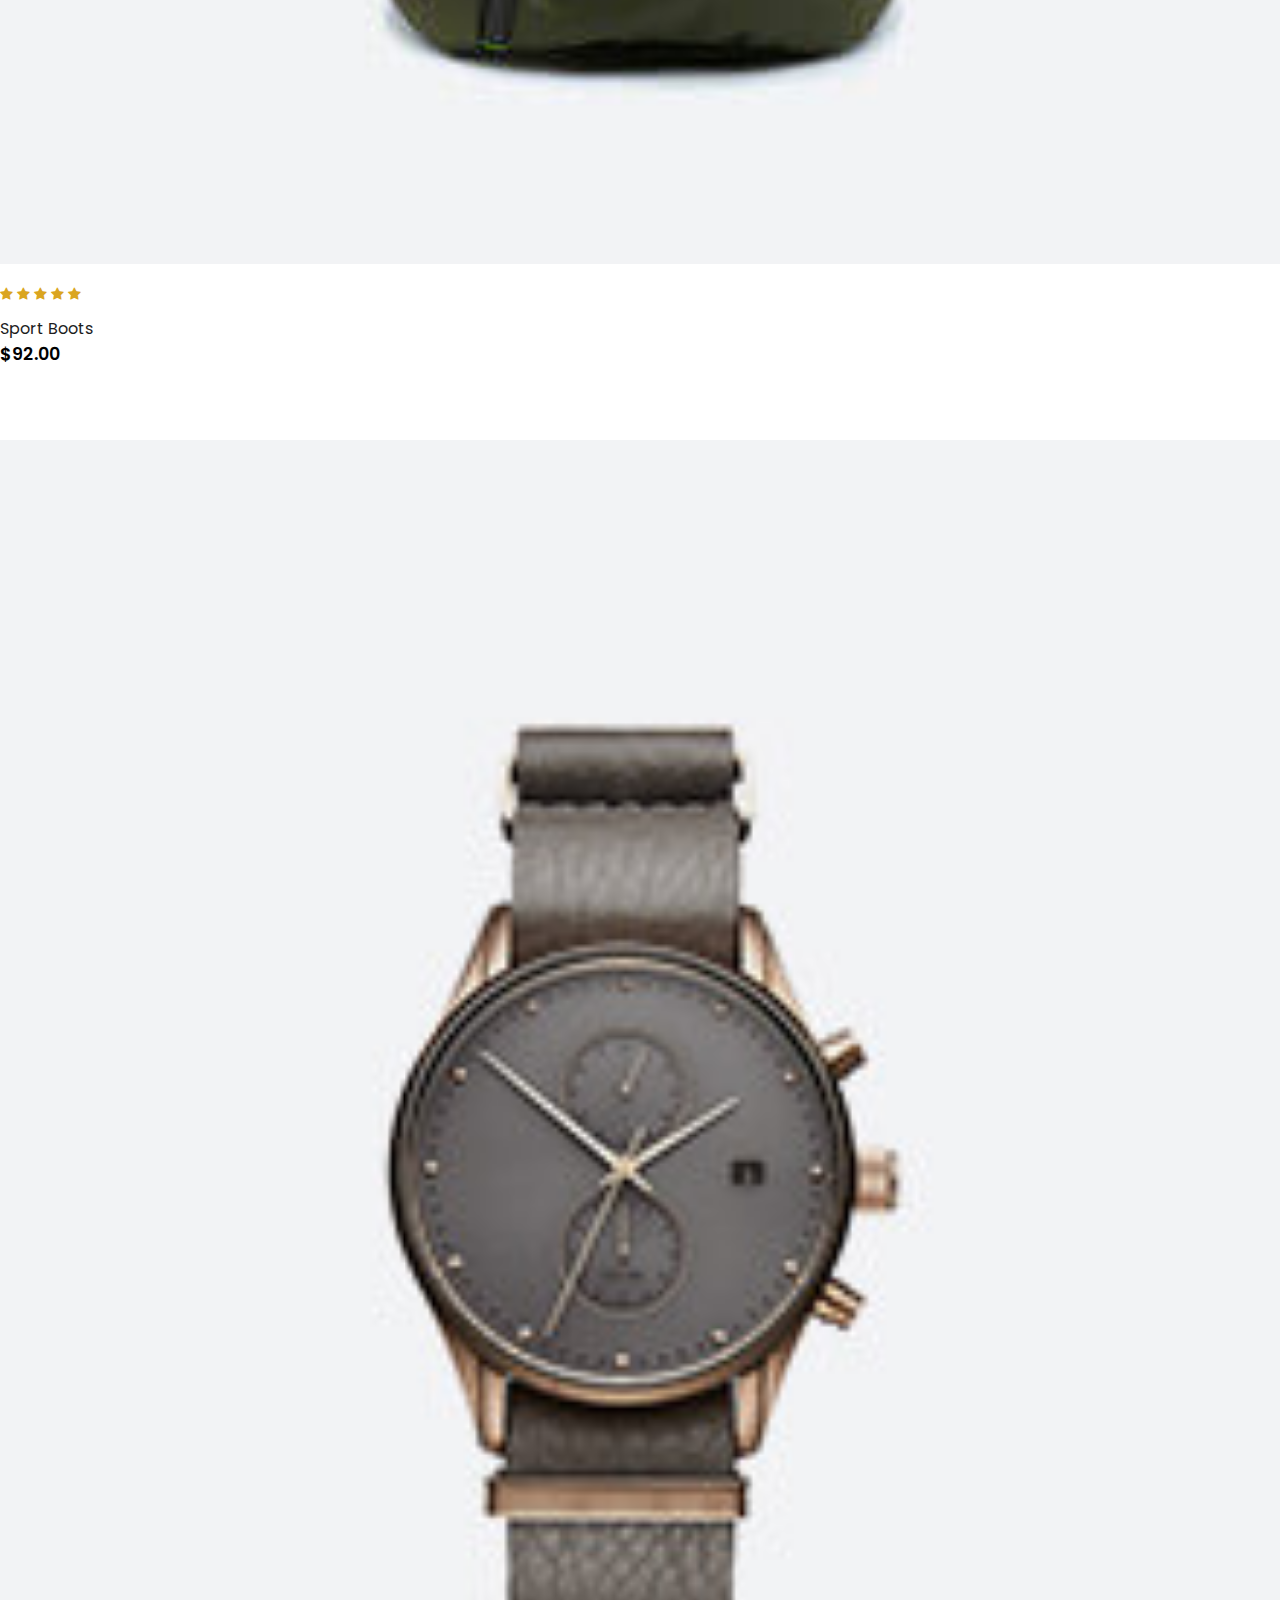
<file: shop.html>
<!DOCTYPE html>
<html lang="en">
  <head>
    <meta charset="UTF-8" />
    <meta
      name="viewport"
      content="width=device-width, user-scalable=no, initial-scale=1.0, maximum-scale=1.0, minimum-scale=1.0"
    />
    <meta http-equiv="X-UA-Compatible" content="ie=edge" />
    <link
      rel="stylesheet"
      href="https://stackpath.bootstrapcdn.com/bootstrap/4.1.3/css/bootstrap.min.css"
      integrity="sha384-MCw98/SFnGE8fJT3GXwEOngsV7Zt27NXFoaoApmYm81iuXoPkFOJwJ8ERdknLPMO"
      crossorigin="anonymous"
    />
    <link rel="stylesheet" href="img/!_Ico/style.css" />
    <link rel="stylesheet" href="css/style.css" />
    <title>Shop</title>
  </head>
  <body>
    <!--Navigation-->
    <nav class="navbar navbar-expand-lg navbar-light bg-white py-3 fixed-top">
      <div class="container">
        <img src="img/logo1.png" alt="logo1" srcset="" />
        <button
          class="navbar-toggler"
          type="button"
          data-bs-toggle="collapse"
          data-bs-target="#navbarSupportedContent"
          aria-controls="navbarSupportedContent"
          aria-expanded="false"
          aria-label="Toggle navigation"
        >
          <span><i id="bar" class="ic_bars"></i></span>
        </button>
        <div class="collapse navbar-collapse" id="navbarSupportedContent">
          <ul class="navbar-nav ml-auto">
            <li class="nav-item">
              <a class="nav-link" href="index.html">Home</a>
            </li>
            <li class="nav-item">
              <a class="nav-link active" href="shop.html">Shop</a>
            </li>
            <li class="nav-item">
              <a class="nav-link" href="blog.html">Blog</a>
            </li>
            <li class="nav-item">
              <a class="nav-link" href="#">About</a>
            </li>
            <li class="nav-item">
              <a class="nav-link" href="#">Contact Us</a>
            </li>
            <li class="nav-item">
              <i class="ic_search"></i>
              <i class="ic_shopping-basket"></i>
            </li>
          </ul>
        </div>
      </div>
    </nav>

    <section id="featured" class="my-5 py-5">
      <div class="container mt-5 py-5">
        <h2 class="font-weight-bold">Our Featured</h2>
        <hr />
        <p>Here you can check out our new products with fair price on rymo</p>
      </div>
      <div class="row mx-auto container">
        <div
          onclick="window.location.href='sproduct.html';"
          class="product text-center col-lg-3 col-md-4 col-12"
        >
          <img class="img-fluid mb-3" src="img/shop/1.jpg" alt="" />
          <div class="star">
            <i class="ic_star"></i>
            <i class="ic_star"></i>
            <i class="ic_star"></i>
            <i class="ic_star"></i>
            <i class="ic_star"></i>
          </div>
          <h5 class="p-name">Men's Fashion T Shirt</h5>
          <h4 class="p-price">$139.00</h4>
          <button class="buy-btn">Buy Now</button>
        </div>
        <div class="product text-center col-lg-3 col-md-4 col-12">
          <img class="img-fluid mb-3" src="img/shop/2.jpg" alt="" />
          <div class="star">
            <i class="ic_star"></i>
            <i class="ic_star"></i>
            <i class="ic_star"></i>
            <i class="ic_star"></i>
            <i class="ic_star"></i>
          </div>
          <h5 class="p-name">Sport Boots</h5>
          <h4 class="p-price">$92.00</h4>
          <button class="buy-btn">Buy Now</button>
        </div>
        <div class="product text-center col-lg-3 col-md-4 col-12">
          <img class="img-fluid mb-3" src="img/shop/3.jpg" alt="" />
          <div class="star">
            <i class="ic_star"></i>
            <i class="ic_star"></i>
            <i class="ic_star"></i>
            <i class="ic_star"></i>
            <i class="ic_star"></i>
          </div>
          <h5 class="p-name">Sport Boots</h5>
          <h4 class="p-price">$92.00</h4>
          <button class="buy-btn">Buy Now</button>
        </div>
        <div class="product text-center col-lg-3 col-md-4 col-12">
          <img class="img-fluid mb-3" src="img/shop/4.jpg" alt="" />
          <div class="star">
            <i class="ic_star"></i>
            <i class="ic_star"></i>
            <i class="ic_star"></i>
            <i class="ic_star"></i>
            <i class="ic_star"></i>
          </div>
          <h5 class="p-name">Sport Boots</h5>
          <h4 class="p-price">$92.00</h4>
          <button class="buy-btn">Buy Now</button>
        </div>
        <div class="product text-center col-lg-3 col-md-4 col-12">
          <img class="img-fluid mb-3" src="img/shop/5.jpg" alt="" />
          <div class="star">
            <i class="ic_star"></i>
            <i class="ic_star"></i>
            <i class="ic_star"></i>
            <i class="ic_star"></i>
            <i class="ic_star"></i>
          </div>
          <h5 class="p-name">Sport Boots</h5>
          <h4 class="p-price">$92.00</h4>
          <button class="buy-btn">Buy Now</button>
        </div>
        <div class="product text-center col-lg-3 col-md-4 col-12">
          <img class="img-fluid mb-3" src="img/shop/6.jpg" alt="" />
          <div class="star">
            <i class="ic_star"></i>
            <i class="ic_star"></i>
            <i class="ic_star"></i>
            <i class="ic_star"></i>
            <i class="ic_star"></i>
          </div>
          <h5 class="p-name">Sport Boots</h5>
          <h4 class="p-price">$92.00</h4>
          <button class="buy-btn">Buy Now</button>
        </div>
        <div class="product text-center col-lg-3 col-md-4 col-12">
          <img class="img-fluid mb-3" src="img/shop/7.jpg" alt="" />
          <div class="star">
            <i class="ic_star"></i>
            <i class="ic_star"></i>
            <i class="ic_star"></i>
            <i class="ic_star"></i>
            <i class="ic_star"></i>
          </div>
          <h5 class="p-name">Sport Boots</h5>
          <h4 class="p-price">$92.00</h4>
          <button class="buy-btn">Buy Now</button>
        </div>
        <div class="product text-center col-lg-3 col-md-4 col-12">
          <img class="img-fluid mb-3" src="img/shop/8.jpg" alt="" />
          <div class="star">
            <i class="ic_star"></i>
            <i class="ic_star"></i>
            <i class="ic_star"></i>
            <i class="ic_star"></i>
            <i class="ic_star"></i>
          </div>
          <h5 class="p-name">Sport Boots</h5>
          <h4 class="p-price">$92.00</h4>
          <button class="buy-btn">Buy Now</button>
        </div>
        <div class="product text-center col-lg-3 col-md-4 col-12">
          <img class="img-fluid mb-3" src="img/shop/9.jpg" alt="" />
          <div class="star">
            <i class="ic_star"></i>
            <i class="ic_star"></i>
            <i class="ic_star"></i>
            <i class="ic_star"></i>
            <i class="ic_star"></i>
          </div>
          <h5 class="p-name">Sport Boots</h5>
          <h4 class="p-price">$92.00</h4>
          <button class="buy-btn">Buy Now</button>
        </div>
        <div class="product text-center col-lg-3 col-md-4 col-12">
          <img class="img-fluid mb-3" src="img/shop/10.jpg" alt="" />
          <div class="star">
            <i class="ic_star"></i>
            <i class="ic_star"></i>
            <i class="ic_star"></i>
            <i class="ic_star"></i>
            <i class="ic_star"></i>
          </div>
          <h5 class="p-name">Sport Boots</h5>
          <h4 class="p-price">$92.00</h4>
          <button class="buy-btn">Buy Now</button>
        </div>
        <div class="product text-center col-lg-3 col-md-4 col-12">
          <img class="img-fluid mb-3" src="img/shop/11.jpg" alt="" />
          <div class="star">
            <i class="ic_star"></i>
            <i class="ic_star"></i>
            <i class="ic_star"></i>
            <i class="ic_star"></i>
            <i class="ic_star"></i>
          </div>
          <h5 class="p-name">Sport Boots</h5>
          <h4 class="p-price">$92.00</h4>
          <button class="buy-btn">Buy Now</button>
        </div>
        <div class="product text-center col-lg-3 col-md-4 col-12">
          <img class="img-fluid mb-3" src="img/shop/12.jpg" alt="" />
          <div class="star">
            <i class="ic_star"></i>
            <i class="ic_star"></i>
            <i class="ic_star"></i>
            <i class="ic_star"></i>
            <i class="ic_star"></i>
          </div>
          <h5 class="p-name">Sport Boots</h5>
          <h4 class="p-price">$92.00</h4>
          <button class="buy-btn">Buy Now</button>
        </div>
        <div class="product text-center col-lg-3 col-md-4 col-12">
          <img class="img-fluid mb-3" src="img/shop/13.jpg" alt="" />
          <div class="star">
            <i class="ic_star"></i>
            <i class="ic_star"></i>
            <i class="ic_star"></i>
            <i class="ic_star"></i>
            <i class="ic_star"></i>
          </div>
          <h5 class="p-name">Sport Boots</h5>
          <h4 class="p-price">$92.00</h4>
          <button class="buy-btn">Buy Now</button>
        </div>
        <div class="product text-center col-lg-3 col-md-4 col-12">
          <img class="img-fluid mb-3" src="img/shop/14.jpg" alt="" />
          <div class="star">
            <i class="ic_star"></i>
            <i class="ic_star"></i>
            <i class="ic_star"></i>
            <i class="ic_star"></i>
            <i class="ic_star"></i>
          </div>
          <h5 class="p-name">Sport Boots</h5>
          <h4 class="p-price">$92.00</h4>
          <button class="buy-btn">Buy Now</button>
        </div>
        <div class="product text-center col-lg-3 col-md-4 col-12">
          <img class="img-fluid mb-3" src="img/shop/15.jpg" alt="" />
          <div class="star">
            <i class="ic_star"></i>
            <i class="ic_star"></i>
            <i class="ic_star"></i>
            <i class="ic_star"></i>
            <i class="ic_star"></i>
          </div>
          <h5 class="p-name">Sport Boots</h5>
          <h4 class="p-price">$92.00</h4>
          <button class="buy-btn">Buy Now</button>
        </div>
        <div class="product text-center col-lg-3 col-md-4 col-12">
          <img class="img-fluid mb-3" src="img/shop/16.jpg" alt="" />
          <div class="star">
            <i class="ic_star"></i>
            <i class="ic_star"></i>
            <i class="ic_star"></i>
            <i class="ic_star"></i>
            <i class="ic_star"></i>
          </div>
          <h5 class="p-name">Sport Boots</h5>
          <h4 class="p-price">$92.00</h4>
          <button class="buy-btn">Buy Now</button>
        </div>
        <div class="product text-center col-lg-3 col-md-4 col-12">
          <img class="img-fluid mb-3" src="img/shop/17.jpg" alt="" />
          <div class="star">
            <i class="ic_star"></i>
            <i class="ic_star"></i>
            <i class="ic_star"></i>
            <i class="ic_star"></i>
            <i class="ic_star"></i>
          </div>
          <h5 class="p-name">Sport Boots</h5>
          <h4 class="p-price">$92.00</h4>
          <button class="buy-btn">Buy Now</button>
        </div>
        <div class="product text-center col-lg-3 col-md-4 col-12">
          <img class="img-fluid mb-3" src="img/shop/18.jpg" alt="" />
          <div class="star">
            <i class="ic_star"></i>
            <i class="ic_star"></i>
            <i class="ic_star"></i>
            <i class="ic_star"></i>
            <i class="ic_star"></i>
          </div>
          <h5 class="p-name">Sport Boots</h5>
          <h4 class="p-price">$92.00</h4>
          <button class="buy-btn">Buy Now</button>
        </div>
        <div class="product text-center col-lg-3 col-md-4 col-12">
          <img class="img-fluid mb-3" src="img/shop/19.jpg" alt="" />
          <div class="star">
            <i class="ic_star"></i>
            <i class="ic_star"></i>
            <i class="ic_star"></i>
            <i class="ic_star"></i>
            <i class="ic_star"></i>
          </div>
          <h5 class="p-name">Sport Boots</h5>
          <h4 class="p-price">$92.00</h4>
          <button class="buy-btn">Buy Now</button>
        </div>
        <div class="product text-center col-lg-3 col-md-4 col-12">
          <img class="img-fluid mb-3" src="img/shop/20.jpg" alt="" />
          <div class="star">
            <i class="ic_star"></i>
            <i class="ic_star"></i>
            <i class="ic_star"></i>
            <i class="ic_star"></i>
            <i class="ic_star"></i>
          </div>
          <h5 class="p-name">Sport Boots</h5>
          <h4 class="p-price">$92.00</h4>
          <button class="buy-btn">Buy Now</button>
        </div>
        <nav aria-label="...">
          <ul class="pagination mt-5">
            <li class="page-item disabled">
              <a class="page-link">Previous</a>
            </li>
            <li class="page-item active">
              <a class="page-link" href="#">1</a>
            </li>
            <li class="page-item" aria-current="page">
              <a class="page-link" href="#">2</a>
            </li>
            <li class="page-item"><a class="page-link" href="#">3</a></li>
            <li class="page-item">
              <a class="page-link" href="#">Next</a>
            </li>
          </ul>
        </nav>
      </div>
    </section>

    <footer class="mt-5 py-5">
      <div class="row container mx-auto pt-5">
        <div class="footer-one col-lg-3 col-md-6 col-12">
          <img src="img/logo2.png" alt="" />
          <p class="pt-3">
            Lorem ipsum dolor sit amet consectetur, adipisicing elit. Vel,
            corporis necessitatibus. Reprehenderit perspiciatis temporibus ipsa
            reiciendis est mollitia? Quisquam soluta reprehenderit placeat nisi
          </p>
        </div>
        <div class="footer-one col-lg-3 col-md-6 col-12 mb-3">
          <h5 class="pb-2">Featured</h5>
          <ul class="text-uppercase list-unstyled">
            <li><a href="#">men</a></li>
            <li><a href="#">women</a></li>
            <li><a href="#">boys</a></li>
            <li><a href="#">girls</a></li>
            <li><a href="#">new arrivals</a></li>
            <li><a href="#">shoes</a></li>
            <li><a href="#">clothes</a></li>
          </ul>
        </div>
        <div class="footer-one col-lg-3 col-md-6 col-12 mb-3">
          <h5 class="pb-2">Contact us</h5>
          <div>
            <h6 class="text-uppercase">Address</h6>
            <p>123 STREET NAME, CITY, US</p>
          </div>
          <div class="pb-3">
            <h6 class="text-uppercase">phone</h6>
            <a class="phone" href="tel:+71234567890"> (123)-456-7890</a>
          </div>
          <div class="pb-3">
            <h6 class="text-uppercase">EMAIL</h6>
            <a class="email" href="mailto:mail@toexample.com">
              mail@toexample.com</a
            >
          </div>
        </div>
        <div class="footer-one col-lg-3 col-md-6 col-12">
          <h5 class="pb-2">Instagram</h5>
          <div class="row">
            <img
              class="img-fluid w-25 h-100 m-2"
              src="img/insta/1.jpg"
              alt=""
            />
            <img
              class="img-fluid w-25 h-100 m-2"
              src="img/insta/2.jpg"
              alt=""
            />
            <img
              class="img-fluid w-25 h-100 m-2"
              src="img/insta/3.jpg"
              alt=""
            />
            <img
              class="img-fluid w-25 h-100 m-2"
              src="img/insta/4.jpg"
              alt=""
            />
            <img
              class="img-fluid w-25 h-100 m-2"
              src="img/insta/5.jpg"
              alt=""
            />
          </div>
        </div>
      </div>
      <div class="copyright mt-5">
        <div class="row container mx-auto">
          <div class="col-lg-3 col-md-6 col-12 mb-4">
            <img src="img/payment.png" alt="" />
          </div>
          <div class="col-lg-4 col-md-6 col-12 text-nowrap mb-2">
            <p>rymo eCom @ 2023. All Rights Reserved</p>
          </div>
          <div class="col-lg-4 col-md-6 col-12">
            <a href="#"><i class="ic_facebook"></i></a
            ><a href="#"><i class="ic_twitter"></i></a
            ><a href="#"><i class="ic_linkedin"></i></a>
          </div>
        </div>
      </div>
    </footer>
    <script
      src="https://cdn.jsdelivr.net/npm/@popperjs/core@2.9.2/dist/umd/popper.min.js"
      integrity="sha384-IQsoLXl5PILFhosVNubq5LC7Qb9DXgDA9i+tQ8Zj3iwWAwPtgFTxbJ8NT4GN1R8p"
      crossorigin="anonymous"
    ></script>
    <script
      src="https://cdn.jsdelivr.net/npm/bootstrap@5.0.2/dist/js/bootstrap.min.js"
      integrity="sha384-cVKIPhGWiC2Al4u+LWgxfKTRIcfu0JTxR+EQDz/bgldoEyl4H0zUF0QKbrJ0EcQF"
      crossorigin="anonymous"
    ></script>
  </body>
</html>
</file>
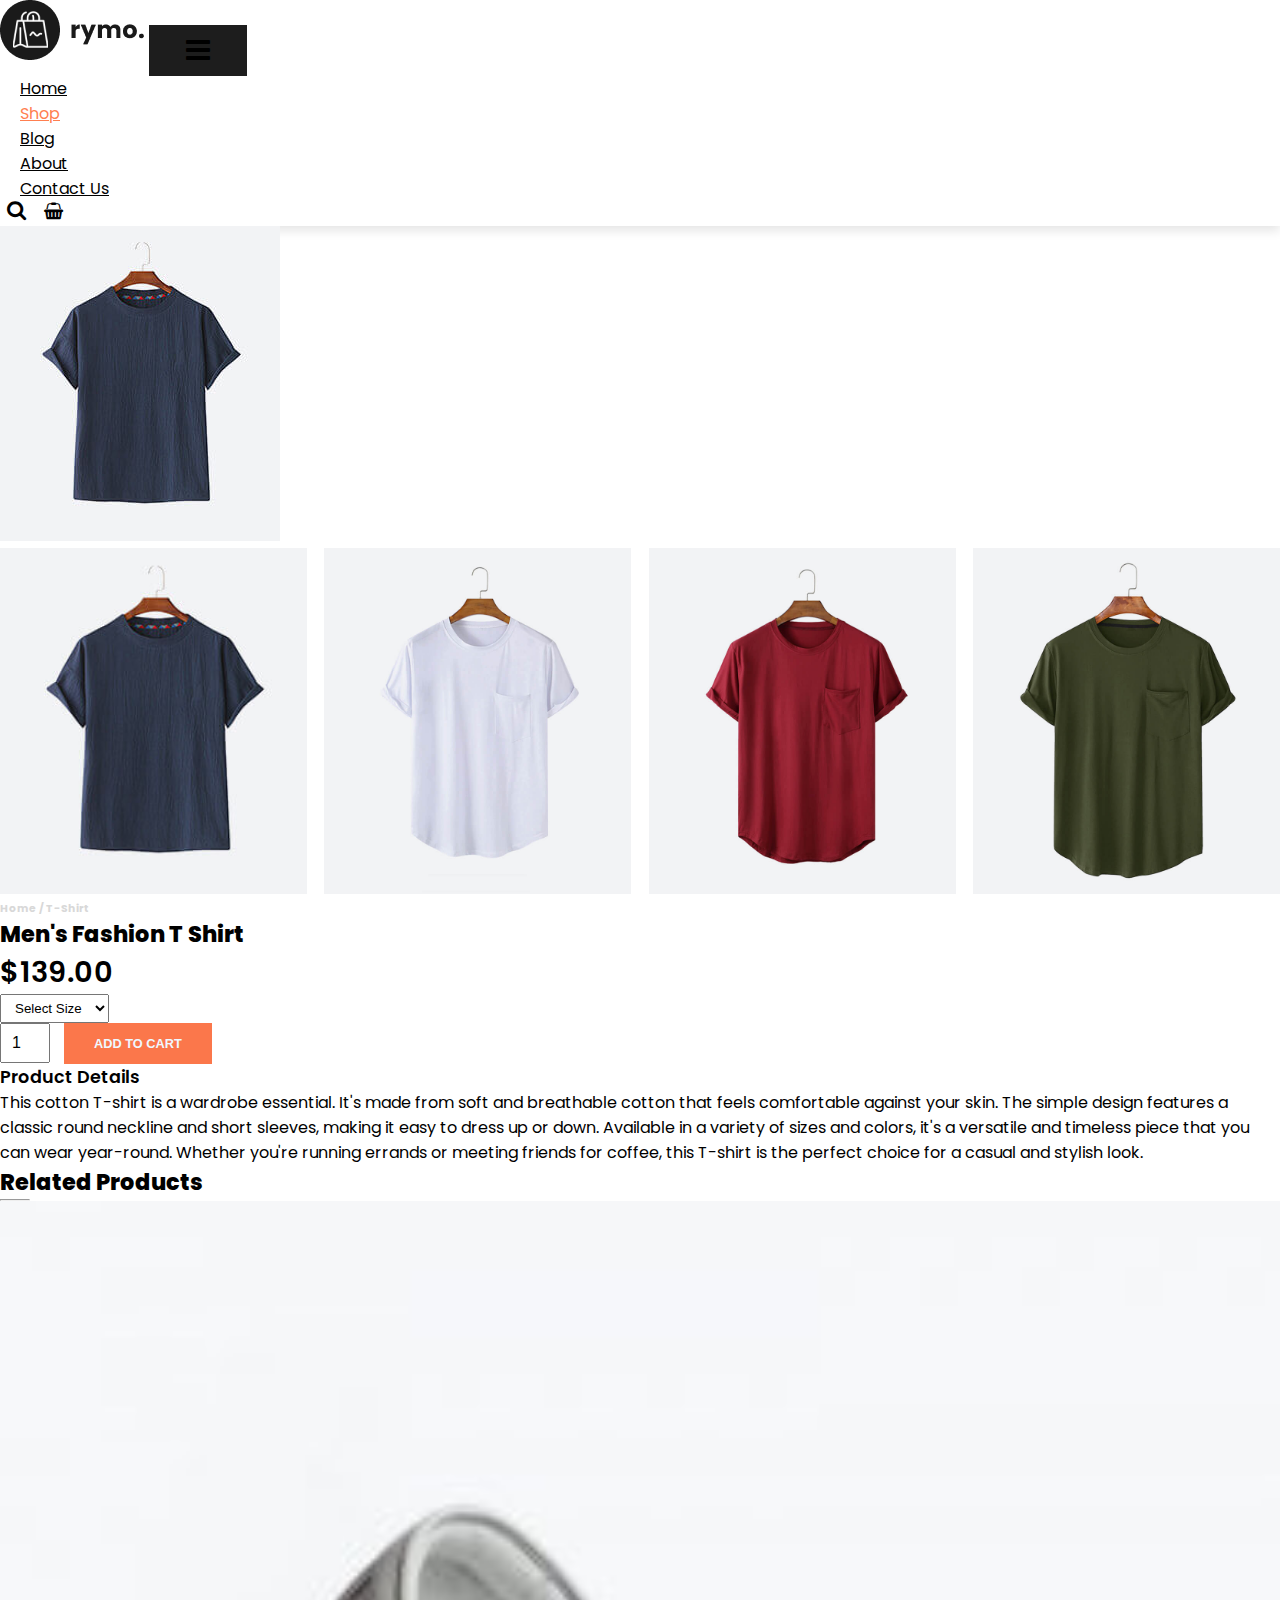
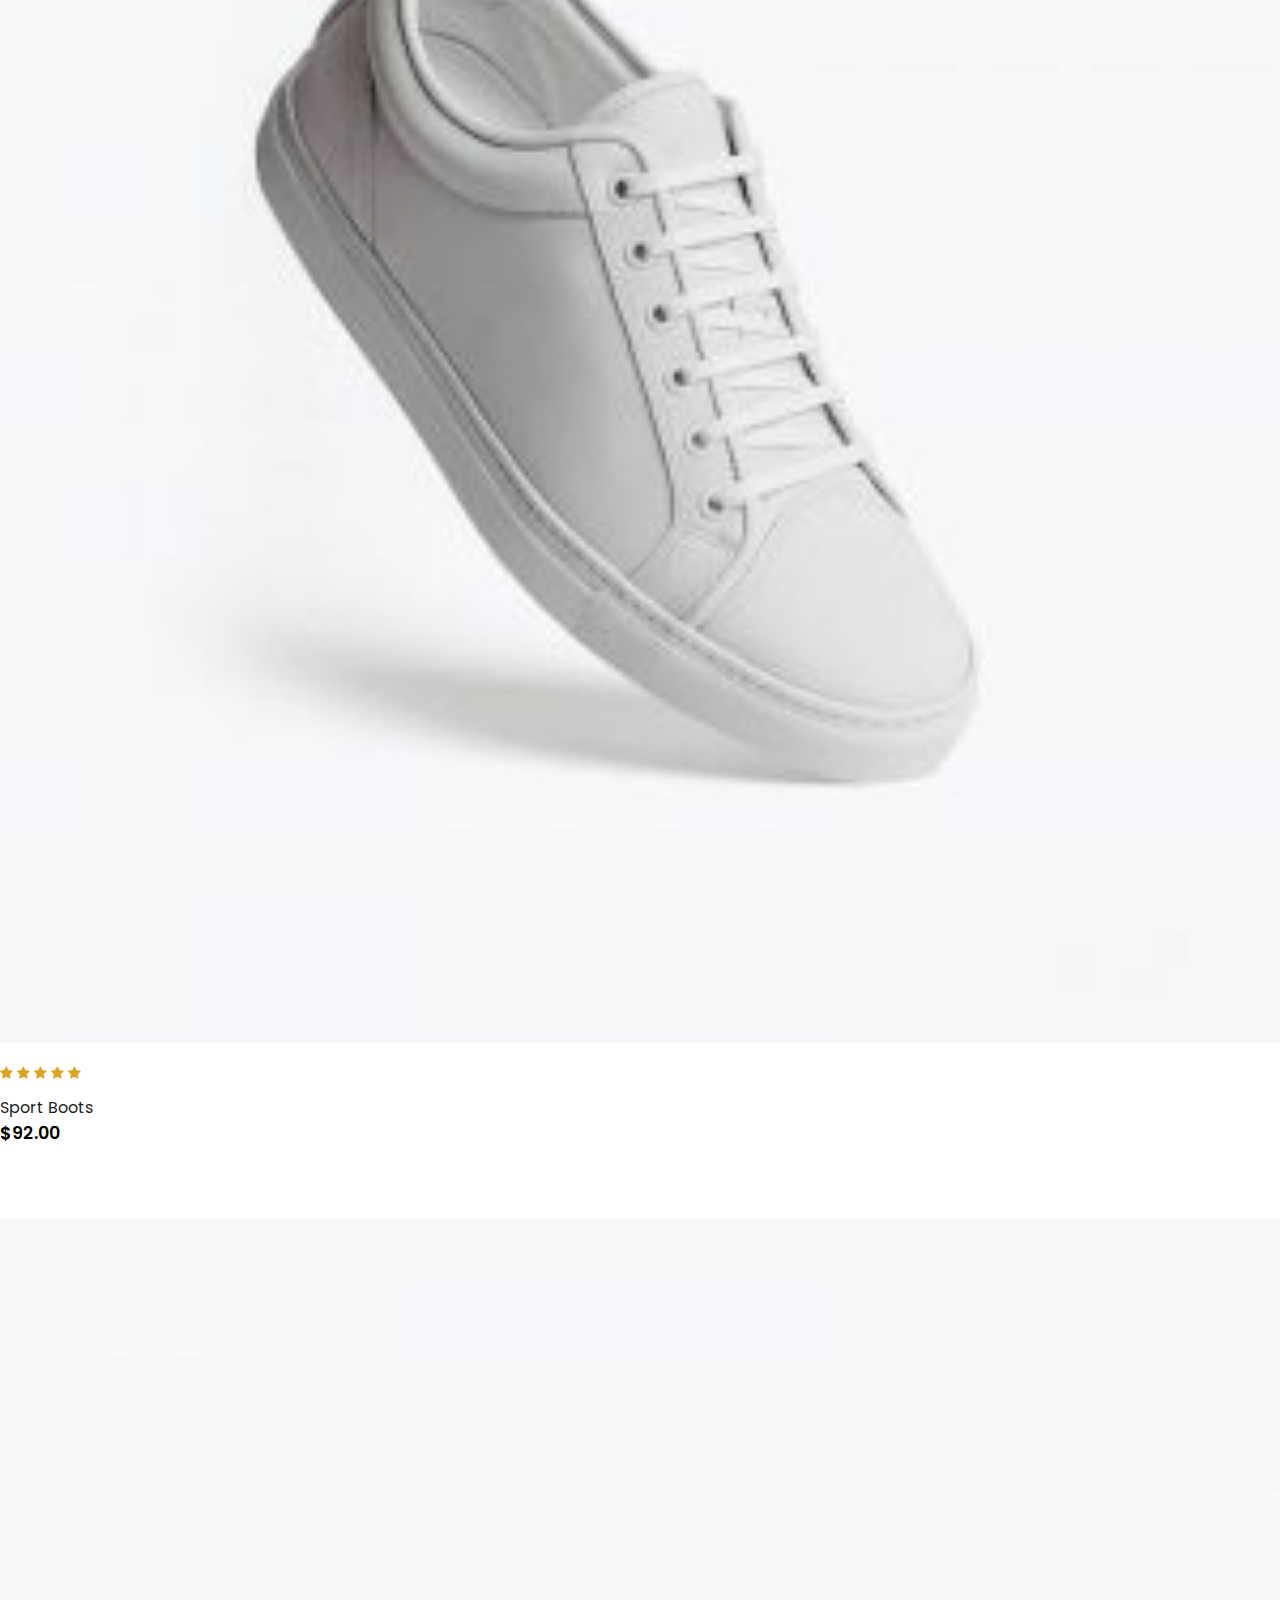
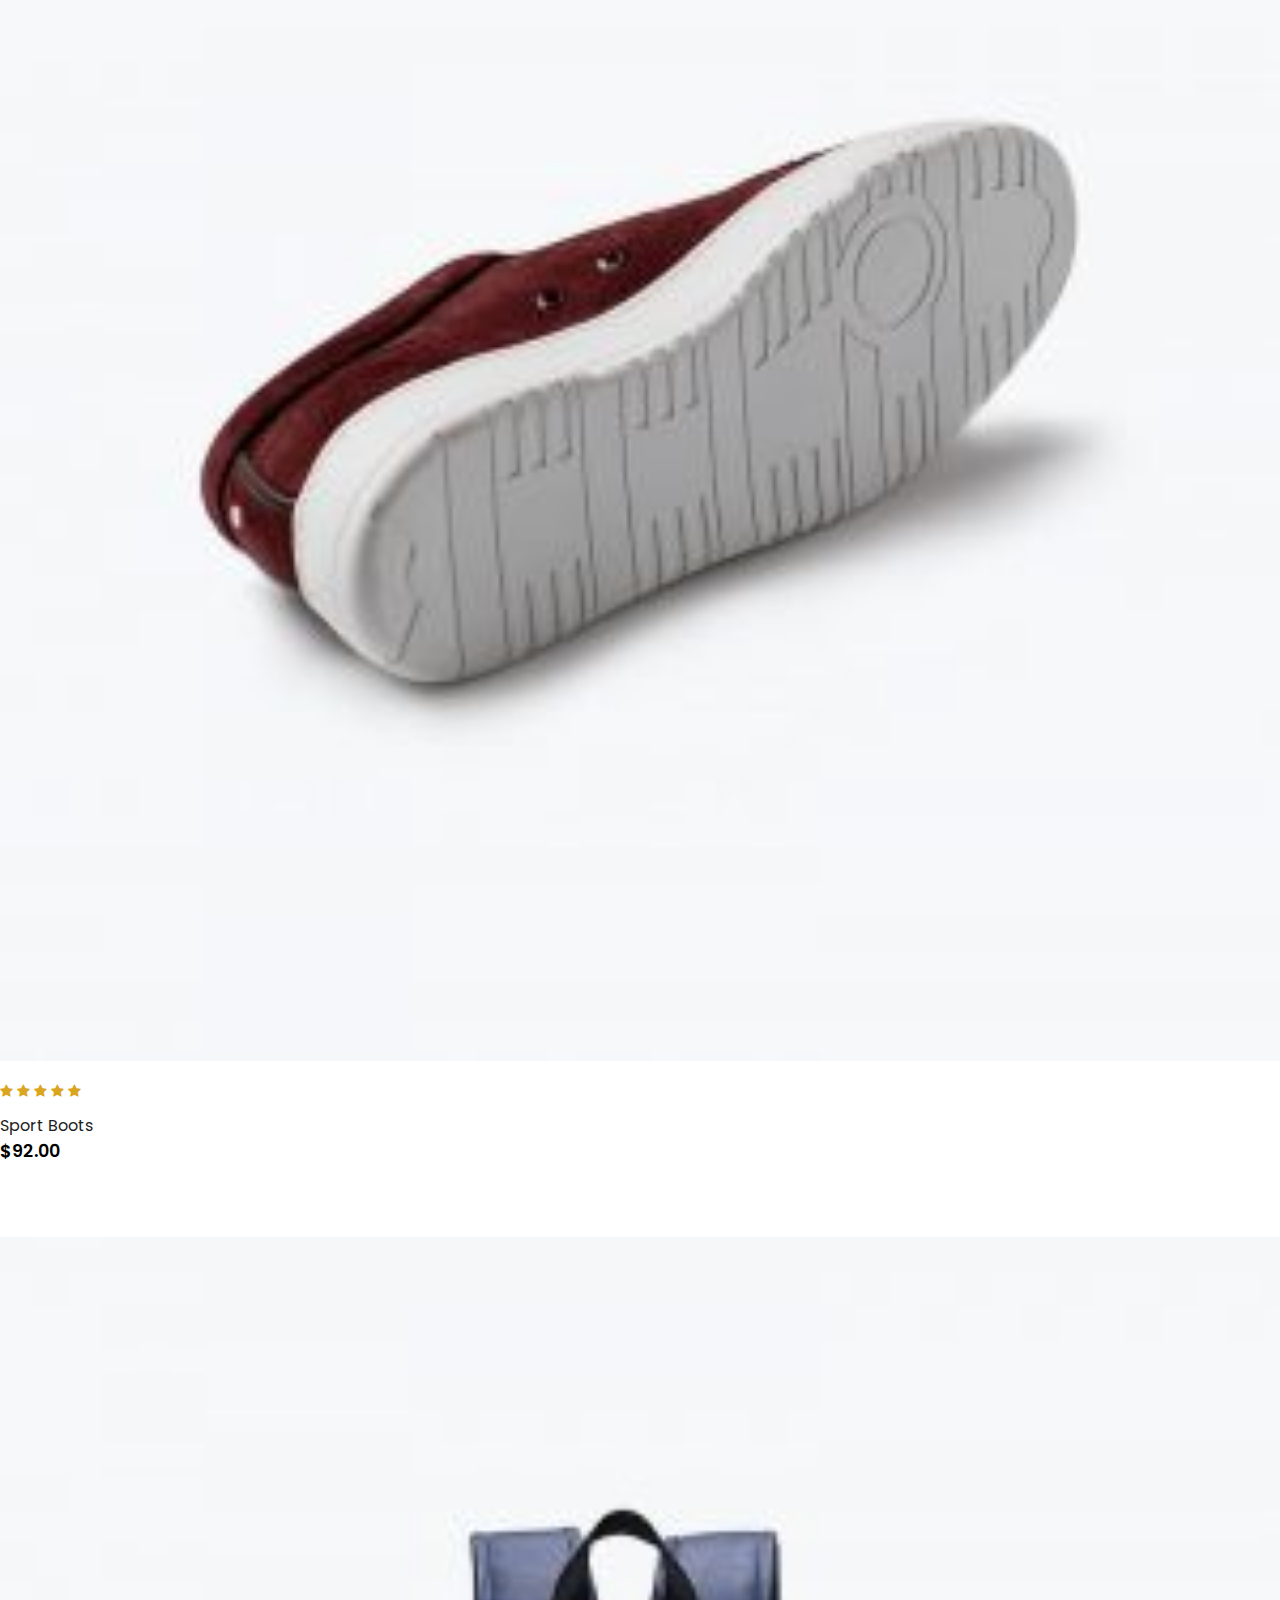
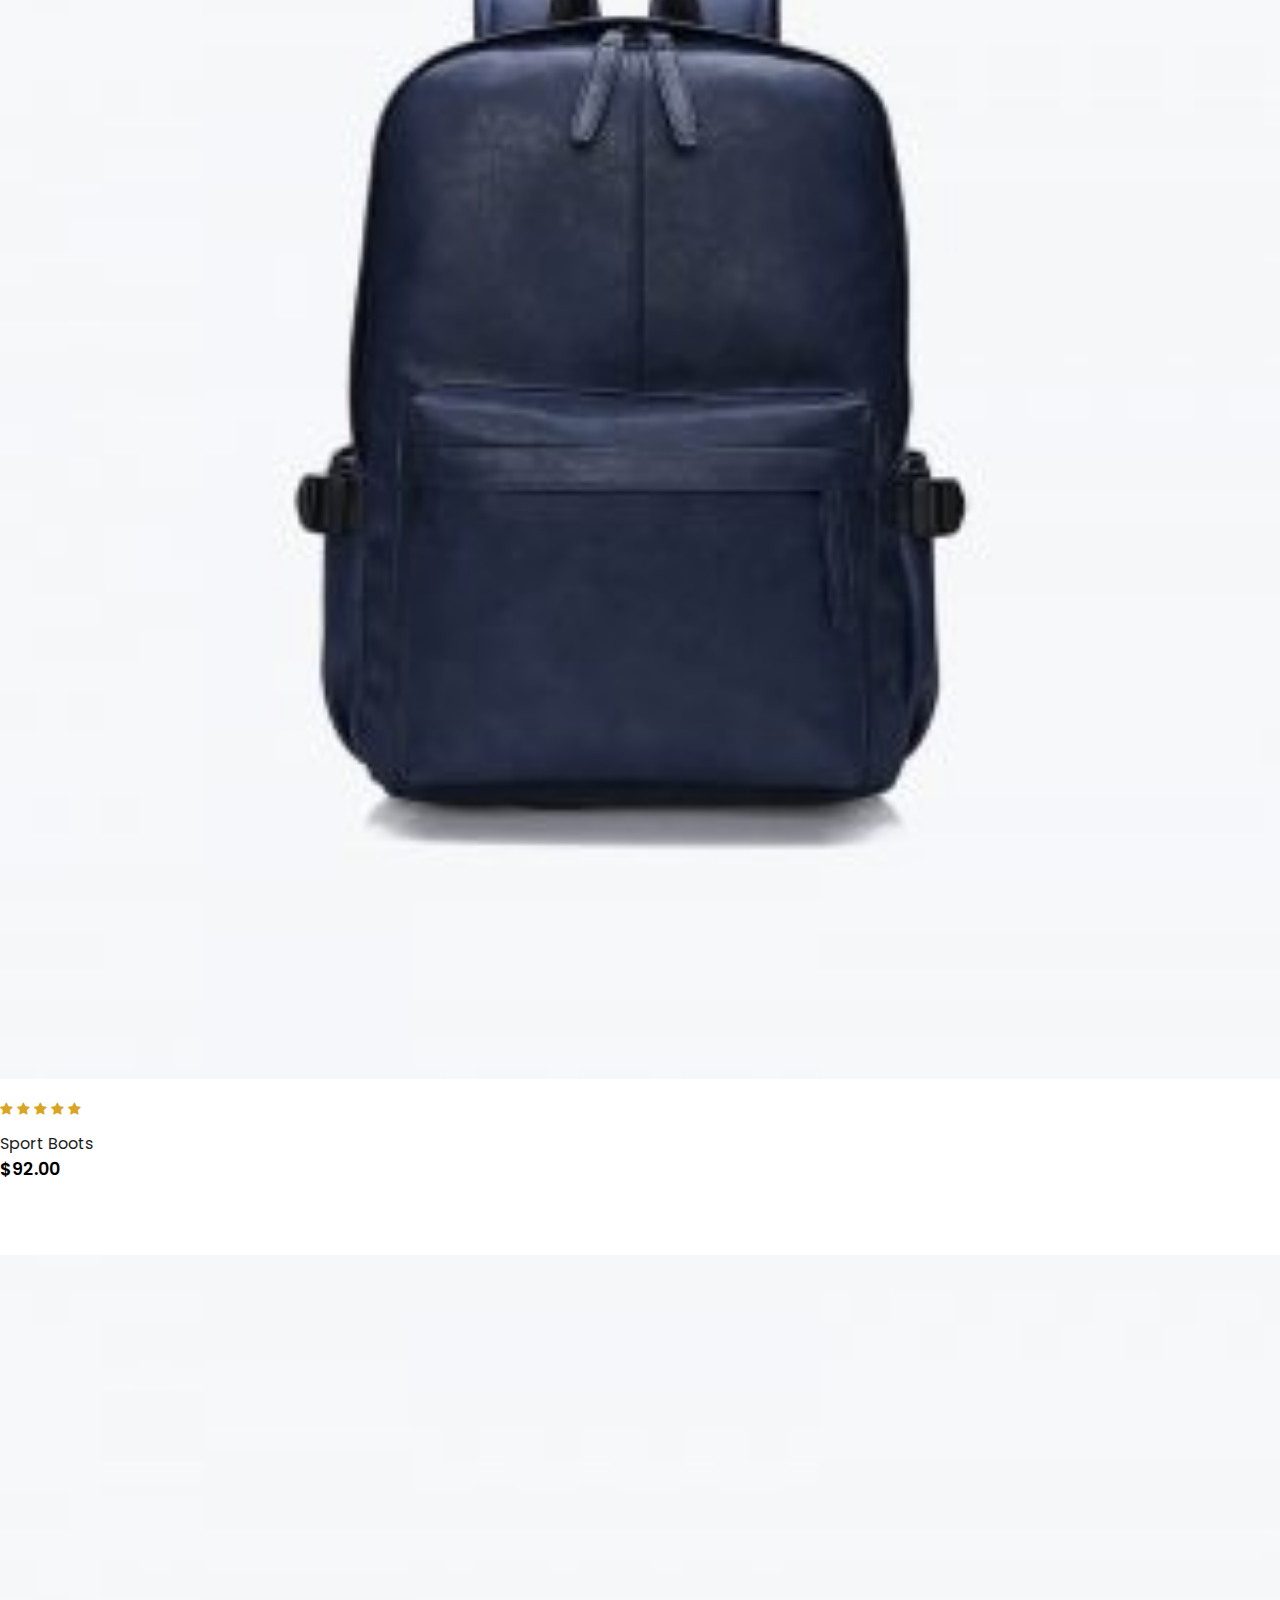
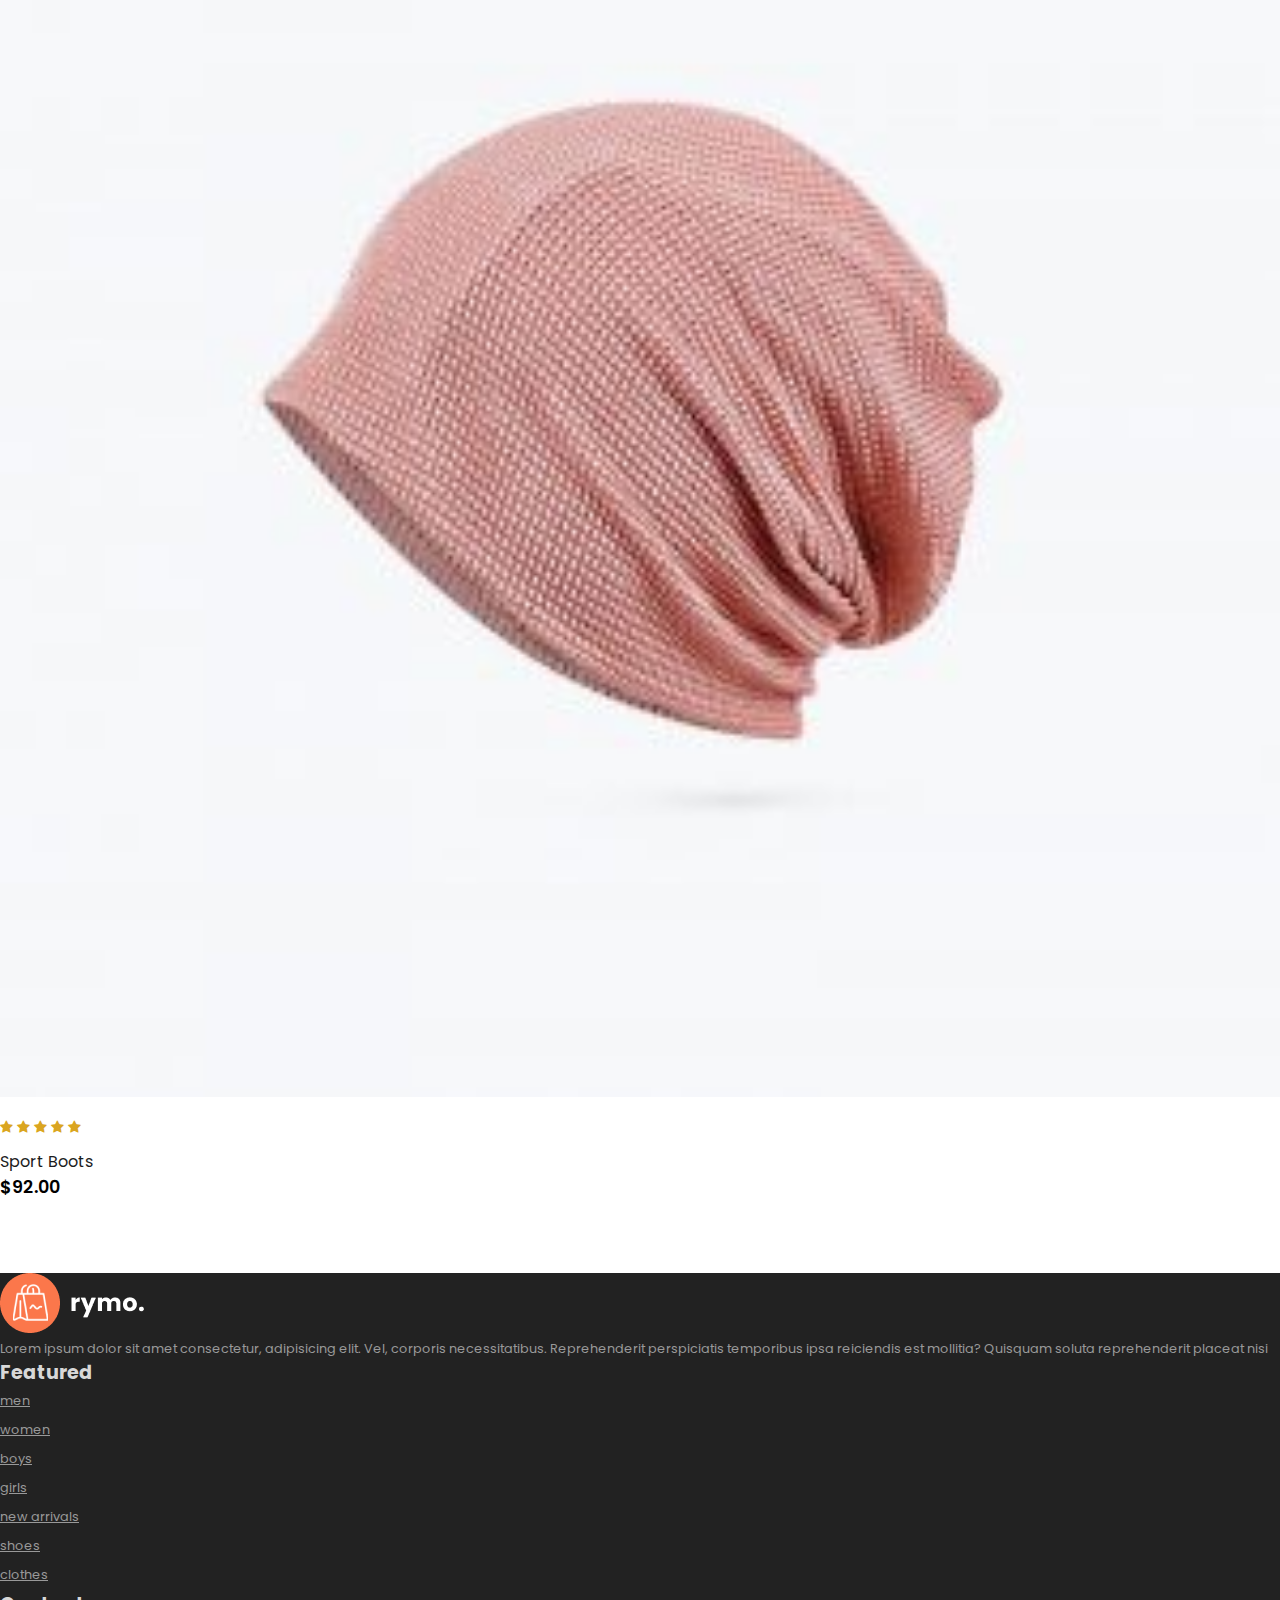
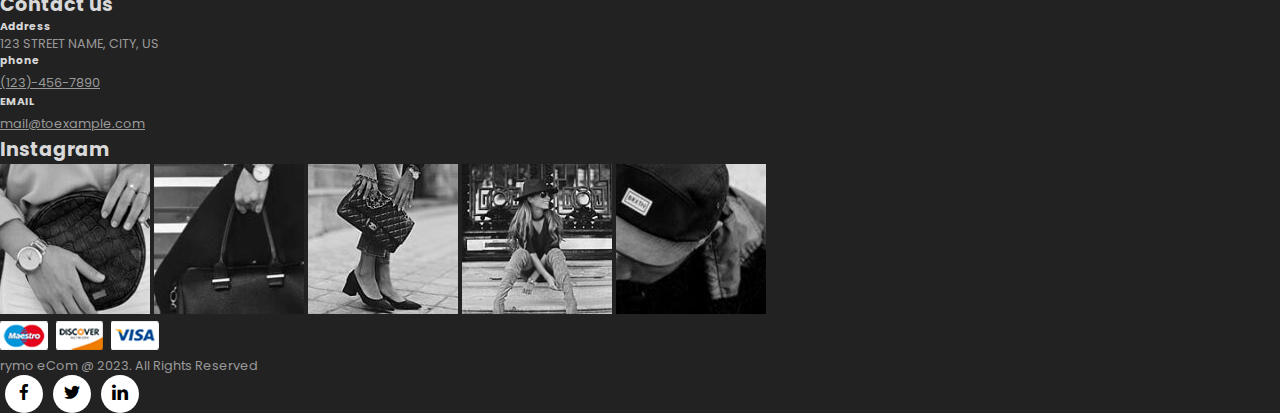
<file: sproduct.html>
<!DOCTYPE html>
<html lang="en">
  <head>
    <meta charset="UTF-8" />
    <meta
      name="viewport"
      content="width=device-width, user-scalable=no, initial-scale=1.0, maximum-scale=1.0, minimum-scale=1.0"
    />
    <meta http-equiv="X-UA-Compatible" content="ie=edge" />
    <link
      rel="stylesheet"
      href="https://stackpath.bootstrapcdn.com/bootstrap/4.1.3/css/bootstrap.min.css"
      integrity="sha384-MCw98/SFnGE8fJT3GXwEOngsV7Zt27NXFoaoApmYm81iuXoPkFOJwJ8ERdknLPMO"
      crossorigin="anonymous"
    />
    <link rel="stylesheet" href="img/!_Ico/style.css" />
    <link rel="stylesheet" href="css/style.css" />
    <title>Shop</title>
  </head>
  <body>
    <!--Navigation-->
    <nav class="navbar navbar-expand-lg navbar-light bg-white py-3 fixed-top">
      <div class="container">
        <img src="img/logo1.png" alt="logo1" srcset="" />
        <button
          class="navbar-toggler"
          type="button"
          data-bs-toggle="collapse"
          data-bs-target="#navbarSupportedContent"
          aria-controls="navbarSupportedContent"
          aria-expanded="false"
          aria-label="Toggle navigation"
        >
          <span><i id="bar" class="ic_bars"></i></span>
        </button>
        <div class="collapse navbar-collapse" id="navbarSupportedContent">
          <ul class="navbar-nav ml-auto">
            <li class="nav-item">
              <a class="nav-link" href="index.html">Home</a>
            </li>
            <li class="nav-item">
              <a class="nav-link active" href="shop.html">Shop</a>
            </li>
            <li class="nav-item">
              <a class="nav-link" href="blog.html">Blog</a>
            </li>
            <li class="nav-item">
              <a class="nav-link" href="#">About</a>
            </li>
            <li class="nav-item">
              <a class="nav-link" href="#">Contact Us</a>
            </li>
            <li class="nav-item">
              <i class="ic_search"></i>
              <i class="ic_shopping-basket"></i>
            </li>
          </ul>
        </div>
      </div>
    </nav>

    <section class="container sproduct my-5 pt-5">
      <div class="row mt-5">
        <div class="col-lg-5 col-md-12 col-12">
          <img class="img-fluid w-100 pb-1" src="img/shop/1.jpg" alt="" id="MainImg" />
          <div class="small-img-group">
            <div class="small-img-col">
              <img src="img/shop/1.jpg" width="100%" class="small-img" alt="" />
            </div>
            <div class="small-img-col">
              <img
                src="img/shop/24.jpg"
                width="100%"
                class="small-img"
                alt=""
              />
            </div>
            <div class="small-img-col">
              <img
                src="img/shop/25.jpg"
                width="100%"
                class="small-img"
                alt=""
              />
            </div>
            <div class="small-img-col">
              <img
                src="img/shop/26.jpg"
                width="100%"
                class="small-img"
                alt=""
              />
            </div>
          </div>
        </div>
        <div class="col-lg-6 col-md-12 col-12">
          <h6>Home / T-Shirt</h6>
          <h3 class="py-4">Men's Fashion T Shirt</h3>
          <h2>$139.00</h2>
          <select class="my-3">
            <option>Select Size</option>
            <option>XL</option>
            <option>XXL</option>
            <option>S</option>
            <option>L</option>
          </select>
          <input type="number" value="1" />
          <button class="buy-btn">Add to Cart</button>
          <h4 class="mt-5 mb-5">Product Details</h4>
          <p>
            This cotton T-shirt is a wardrobe essential. It's made from soft and
            breathable cotton that feels comfortable against your skin. The
            simple design features a classic round neckline and short sleeves,
            making it easy to dress up or down. Available in a variety of sizes
            and colors, it's a versatile and timeless piece that you can wear
            year-round. Whether you're running errands or meeting friends for
            coffee, this T-shirt is the perfect choice for a casual and stylish
            look.
          </p>
        </div>
      </div>
    </section>

    <section id="featured" class="my-5 pb-5">
        <div class="container text-center mt-5 py-5">
          <h3>Related Products</h3>
          <hr class="mx-auto" />
        </div>
        <div class="row mx-auto container-fluid">
          <div class="product text-center col-lg-3 col-md-4 col-12">
            <img class="img-fluid mb-3" src="img/featured/1.jpg" alt="" />
            <div class="star">
              <i class="ic_star"></i>
              <i class="ic_star"></i>
              <i class="ic_star"></i>
              <i class="ic_star"></i>
              <i class="ic_star"></i>
            </div>
            <h5 class="p-name">Sport Boots</h5>
            <h4 class="p-price">$92.00</h4>
            <button class="buy-btn">Buy Now</button>
          </div>
          <div class="product text-center col-lg-3 col-md-4 col-12">
            <img class="img-fluid mb-3" src="img/featured/2.jpg" alt="" />
            <div class="star">
              <i class="ic_star"></i>
              <i class="ic_star"></i>
              <i class="ic_star"></i>
              <i class="ic_star"></i>
              <i class="ic_star"></i>
            </div>
            <h5 class="p-name">Sport Boots</h5>
            <h4 class="p-price">$92.00</h4>
            <button class="buy-btn">Buy Now</button>
          </div>
          <div class="product text-center col-lg-3 col-md-4 col-12">
            <img class="img-fluid mb-3" src="img/featured/3.jpg" alt="" />
            <div class="star">
              <i class="ic_star"></i>
              <i class="ic_star"></i>
              <i class="ic_star"></i>
              <i class="ic_star"></i>
              <i class="ic_star"></i>
            </div>
            <h5 class="p-name">Sport Boots</h5>
            <h4 class="p-price">$92.00</h4>
            <button class="buy-btn">Buy Now</button>
          </div>
          <div class="product text-center col-lg-3 col-md-4 col-12">
            <img class="img-fluid mb-3" src="img/featured/4.jpg" alt="" />
            <div class="star">
              <i class="ic_star"></i>
              <i class="ic_star"></i>
              <i class="ic_star"></i>
              <i class="ic_star"></i>
              <i class="ic_star"></i>
            </div>
            <h5 class="p-name">Sport Boots</h5>
            <h4 class="p-price">$92.00</h4>
            <button class="buy-btn">Buy Now</button>
          </div>
        </div>
      </section>

    <footer class="mt-5 py-5">
      <div class="row container mx-auto pt-5">
        <div class="footer-one col-lg-3 col-md-6 col-12">
          <img src="img/logo2.png" alt="" />
          <p class="pt-3">
            Lorem ipsum dolor sit amet consectetur, adipisicing elit. Vel,
            corporis necessitatibus. Reprehenderit perspiciatis temporibus ipsa
            reiciendis est mollitia? Quisquam soluta reprehenderit placeat nisi
          </p>
        </div>
        <div class="footer-one col-lg-3 col-md-6 col-12 mb-3">
          <h5 class="pb-2">Featured</h5>
          <ul class="text-uppercase list-unstyled">
            <li><a href="#">men</a></li>
            <li><a href="#">women</a></li>
            <li><a href="#">boys</a></li>
            <li><a href="#">girls</a></li>
            <li><a href="#">new arrivals</a></li>
            <li><a href="#">shoes</a></li>
            <li><a href="#">clothes</a></li>
          </ul>
        </div>
        <div class="footer-one col-lg-3 col-md-6 col-12 mb-3">
          <h5 class="pb-2">Contact us</h5>
          <div>
            <h6 class="text-uppercase">Address</h6>
            <p>123 STREET NAME, CITY, US</p>
          </div>
          <div class="pb-3">
            <h6 class="text-uppercase">phone</h6>
            <a class="phone" href="tel:+71234567890"> (123)-456-7890</a>
          </div>
          <div class="pb-3">
            <h6 class="text-uppercase">EMAIL</h6>
            <a class="email" href="mailto:mail@toexample.com">
              mail@toexample.com</a
            >
          </div>
        </div>
        <div class="footer-one col-lg-3 col-md-6 col-12">
          <h5 class="pb-2">Instagram</h5>
          <div class="row">
            <img
              class="img-fluid w-25 h-100 m-2"
              src="img/insta/1.jpg"
              alt=""
            />
            <img
              class="img-fluid w-25 h-100 m-2"
              src="img/insta/2.jpg"
              alt=""
            />
            <img
              class="img-fluid w-25 h-100 m-2"
              src="img/insta/3.jpg"
              alt=""
            />
            <img
              class="img-fluid w-25 h-100 m-2"
              src="img/insta/4.jpg"
              alt=""
            />
            <img
              class="img-fluid w-25 h-100 m-2"
              src="img/insta/5.jpg"
              alt=""
            />
          </div>
        </div>
      </div>
      <div class="copyright mt-5">
        <div class="row container mx-auto">
          <div class="col-lg-3 col-md-6 col-12 mb-4">
            <img src="img/payment.png" alt="" />
          </div>
          <div class="col-lg-4 col-md-6 col-12 text-nowrap mb-2">
            <p>rymo eCom @ 2023. All Rights Reserved</p>
          </div>
          <div class="col-lg-4 col-md-6 col-12">
            <a href="#"><i class="ic_facebook"></i></a
            ><a href="#"><i class="ic_twitter"></i></a
            ><a href="#"><i class="ic_linkedin"></i></a>
          </div>
        </div>
      </div>
    </footer>
    <script
      src="https://cdn.jsdelivr.net/npm/@popperjs/core@2.9.2/dist/umd/popper.min.js"
      integrity="sha384-IQsoLXl5PILFhosVNubq5LC7Qb9DXgDA9i+tQ8Zj3iwWAwPtgFTxbJ8NT4GN1R8p"
      crossorigin="anonymous"
    ></script>
    <script
      src="https://cdn.jsdelivr.net/npm/bootstrap@5.0.2/dist/js/bootstrap.min.js"
      integrity="sha384-cVKIPhGWiC2Al4u+LWgxfKTRIcfu0JTxR+EQDz/bgldoEyl4H0zUF0QKbrJ0EcQF"
      crossorigin="anonymous"
    ></script>
    <script src="js/main.js">
        
    </script>
  </body>
</html>
</file>
<file: img/!_Ico/style.css>
@font-face {
  font-family: 'rymo_shop';
  src:  url('fonts/rymo_shop.eot?kyn546');
  src:  url('fonts/rymo_shop.eot?kyn546#iefix') format('embedded-opentype'),
    url('fonts/rymo_shop.ttf?kyn546') format('truetype'),
    url('fonts/rymo_shop.woff?kyn546') format('woff'),
    url('fonts/rymo_shop.svg?kyn546#rymo_shop') format('svg');
  font-weight: normal;
  font-style: normal;
  font-display: block;
}

i {
  /* use !important to prevent issues with browser extensions that change fonts */
  font-family: 'rymo_shop' !important;
  speak: never;
  font-style: normal;
  font-weight: normal;
  font-variant: normal;
  text-transform: none;
  line-height: 1;

  /* Better Font Rendering =========== */
  -webkit-font-smoothing: antialiased;
  -moz-osx-font-smoothing: grayscale;
}

.ic_trash:before {
  content: "\e907";
}
.ic_linkedin:before {
  content: "\e906";
}
.ic_twitter:before {
  content: "\e904";
}
.ic_facebook:before {
  content: "\e905";
}
.ic_star:before {
  content: "\e903";
}
.ic_bars:before {
  content: "\e902";
}
.ic_search:before {
  content: "\e900";
}
.ic_shopping-basket:before {
  content: "\e901";
}
</file>
<file: css/style.css>
@import url('https://fonts.googleapis.com/css2?family=Poppins:wght@100;200;300;400;500;600;700;800;900&display=swap');

* {
    margin    : 0;
    padding   : 0;
    box-sizing: border-box;
}

body {
    font-family: 'Poppins', sans-serif;
}

h1 {
    font-size  : 2.5rem;
    font-weight: 700;
}

h2 {
    font-size  : 1.8rem;
    font-weight: 600;
}

h3 {
    font-size  : 1.4rem;
    font-weight: 800;
}

h4 {
    font-size  : 1.1rem;
    font-weight: 600;
}

h5 {
    font-size  : 1rem;
    font-weight: 400;
    color      : #1d1d1d;
}

h6 {
    color: #d8d8d8;
}

button {
    font-size       : 0.8rem;
    font-weight     : 700;
    outline         : none;
    border          : none;
    background-color: #1d1d1d;
    color           : aliceblue;
    padding         : 13px 30px;
    text-transform  : uppercase;
    cursor          : pointer;
    transition      : 0.3s ease;
}

button:hover {
    background-color: #3a3833;
}

hr {
    width           : 30px;
    height          : 2px;
    background-color: #fb774b;
}

.star {
    padding: 10px 0;
}

.star i {
    font-size: 0.8rem;
    color    : goldenrod;
}

.navbar {
    font-size : 16px;
    top       : 0;
    left      : 0;
    box-shadow: 0 5px 10px rgba(0, 0, 0, 0.1);
}

.navbar-light .navbar-nav .nav-link {
    padding   : 0 20px;
    color     : black;
    transition: 0.3s ease;
}

.navbar-light .navbar-nav .nav-link:hover,
.navbar-light .navbar-nav .nav-link.active,
.navbar i:hover,
.navbar i.active {
    color: coral;
}

.navbar i {
    font-size  : 1.2rem;
    padding    : 0 7px;
    cursor     : pointer;
    font-weight: 500;
    transition : 0.3s ease;
}

#bar {
    font-size  : 1.5rem;
    padding    : 7px;
    cursor     : pointer;
    font-weight: 500;
    transition : 0.3s ease;
    color      : black;
}

#bar:hover,
#bar.active {
    color: #fff;
}


/*Mobile Nav*/
@media only screen and (max-width: 991px) {

    body>nav>div>button:hover,
    body>nav>div>button:focus {
        background-color: #fb774b;
    }

    body>nav>div>button:hover #bar,
    body>nav>div>button:focus #bar {
        color: #fff;
    }

    #navbarSupportedContent>ul {
        margin         : 1rem;
        justify-content: flex-end;
        align-items    : flex-end;
        text-align     : right;
    }

    #navbarSupportedContent>ul>li:nth-child(n)>a {
        padding: 10px 0;
    }
}


.navbar-light .navbar-toggler {
    border : none;
    outline: none;
}

#home {
    background-image   : url("../img/back.jpg");
    width              : 100%;
    height             : 100vh;
    background-size    : cover;
    background-position: top 60px center;
    display            : flex;
    flex-direction     : column;
    justify-content    : center;
    align-items        : center;
}

#home span {
    color: coral;
}

#new .one img {
    width              : 100%;
    height             : 100%;
    background-position: center center;
    background-repeat  : no-repeat;
    background-size    : cover;
    position           : relative;
}

#new .one .details {
    position  : absolute;
    width     : 100%;
    height    : 100%;
    top       : 0;
    left      : 0;
    transition: 0.3s ease;
}

#new .one:hover .details {
    cursor          : pointer;
    background-color: rgba(245, 178, 178, 0.7);
}

#new .one .details button {
    display       : inline-block;
    font-size     : 14px;
    font-weight   : 500;
    color         : #2a2a2a;
    background    : none;
    text-transform: uppercase;
    border-bottom : 1px solid #2a2a2a;
    padding       : 2.5px;
    transform     : translateY(70px);
    transition    : 0.3s ease;
}

#new .one .details button:hover {
    color        : #fff;
    border-bottom: 1px solid #fff;
}

#new .one:nth-child(1) .details {
    display        : flex;
    justify-content: center;
    flex-direction : column;
    align-items    : flex-start;
    text-align     : start;
}

#new .one:nth-child(2) .details {
    display        : flex;
    justify-content: center;
    flex-direction : column;
    align-items    : center;
    text-align     : center;
}

#new .one:nth-child(3) .details {
    display        : flex;
    justify-content: center;
    flex-direction : column;
    align-items    : flex-end;
    text-align     : end;
}

/* Products */

.product {
    cursor       : pointer;
    margin-bottom: 2rem;
}

.product img {
    transition: 0.3 all;
}

.product:hover img {
    opacity: 0.7;
}

.product .buy-btn {
    background: #fb774b;
    transform : translateY(20px);
    opacity   : 0;
    transition: 0.3s all;
}

.product:hover .buy-btn {
    transform: translateY(0px);
    opacity  : 1;
}


#banner {
    background-image     : url("../img/banner/2.jpg");
    width                : 100%;
    height               : 60vh;
    background-size      : cover;
    background-position  : top 70px center;
    background-repeat    : no-repeat;
    background-attachment: fixed;
    display              : flex;
    flex-direction       : column;
    justify-content      : center;
    align-items          : flex-start;
}

#banner h4 {
    color: #d8d8d8;
}

#banner h1 {
    color: #fff;
}

#banner button {
    background-color: #fb774b;
}

footer {
    background-color: #222
}

footer h5 {
    color      : #d8d8d8;
    font-weight: 700;
    font-size  : 1.2rem;
}

footer li {
    padding-bottom: 4px;
}

footer li a {
    font-size: 0.8rem;
    color    : #999;
}

footer li a:hover {
    color: #d8d8d8;
}

footer p,
footer .phone,
footer .email {
    color    : #999;
    font-size: 0.8rem;
}

footer .copyright a {
    color           : #000;
    width           : 38px;
    height          : 38px;
    background-color: #fff;
    display         : inline-block;
    text-align      : center;
    line-height     : 38px;
    border-radius   : 50%;
    transition      : 0.3s ease;
    margin          : 0 5px;
    text-decoration : none;
}

footer .copyright a:hover {
    color           : #fff;
    background-color: #fb774b;
}

/* Style for Shop page */

.product img {
    width : 100%;
    height: auto;
}

#featured>div.row.mx-auto.container>nav>ul>li.page-item.active>a {
    background-color: #000;
}

#featured>div.row.mx-auto.container>nav>ul>li:nth-child(n):hover>a {
    background-color: coral;
    color           : #fff;
}

.pagination a {
    color: #000;
}

/* Style for Product cards */

.small-img-group {
    display        : flex;
    justify-content: space-between;
}

.small-img-col {
    flex-basis: 24%;
}

.sproduct select {
    display: block;
    padding: 5px 10px;
}

.sproduct input {
    width       : 50px;
    height      : 40px;
    padding-left: 10px;
    font-size   : 16px;
    margin-right: 10px;
}

.sproduct input:focus {
    outline: none;
}

.buy-btn {
    background: #fb774b;
    opacity   : 1;
    transition: 0.3s all;
}

/* Style for Blog Page */

#blog-container .post .post-img {
    overflow: hidden;
    cursor  : pointer;
}

#blog-container .post img {
    transition: 0.3s ease;
}

#blog-container .post:hover img {
    transform: scale(1.3) rotate(-10deg);
    opacity  : 0.8;
}

#blog-container .post:hover h3 {
    color: #fd8c66;
}

#blog-container .post h3 {
    transition: 0.3s ease;
    cursor    : pointer;
}

/* Cart */
#cart-container {
    overflow-x: auto;
}

#cart-container table {
    border-collapse: collapse;
    width          : 100%;
    table-layout   : fixed;
}

#cart-container table thead {
    font-weight: 700;
}

#cart-container table thead td {
    background: #fd8c66;
    color     : #fff;
    border    : none;
    padding   : 6px 0;
}

#cart-container table td {
    border    : 1px solid #b6b3b3;
    text-align: center;
}

#cart-container table td:nth-child(1) {
    width: 100px;
}

#cart-container table td:nth-child(2),
#cart-container table td:nth-child(3) {
    width: 200px;
}

#cart-container table td:nth-child(4),
#cart-container table td:nth-child(5),
#cart-container table td:nth-child(6) {
    width: 170px;
}

#cart-container table tbody img {
    width     : 100px;
    height    : 80px;
    object-fit: cover;
}

#cart-container table tbody i {
    color: #8d8c89;
}

#cart-bottom .coupon>div,
#cart-bottom .total>div {
    border: 1px solid #b6b3b3;
}

#cart-bottom .coupon h5,
#cart-bottom .total h5 {
    background    : #fd8c66;
    color         : #fff;
    border        : none;
    padding       : 6px 12px;
    font-weight   : 700;
    text-transform: uppercase;
}

#cart-bottom .coupon p,
#cart-bottom .coupon input {
    padding: 0 12px;
}

#cart-bottom .coupon input {
    height: 44px;
}

#cart-bottom .coupon input,
#cart-bottom .coupon button {
    margin: 0 0 20px 12px;
}

#cart-bottom .total div>div {
    padding: 0 12px;
}

#cart-bottom .total h6 {
    color: #2a2a2a;
}

.second-hr {
    background: #b8b7b3;
    width     : 100%;
    height    : 1px;
}

#cart-bottom .total div>button {
    margin         : 0 12px 20px 0;
    display        : flex;
    justify-content: flex-end;
}
</file>
